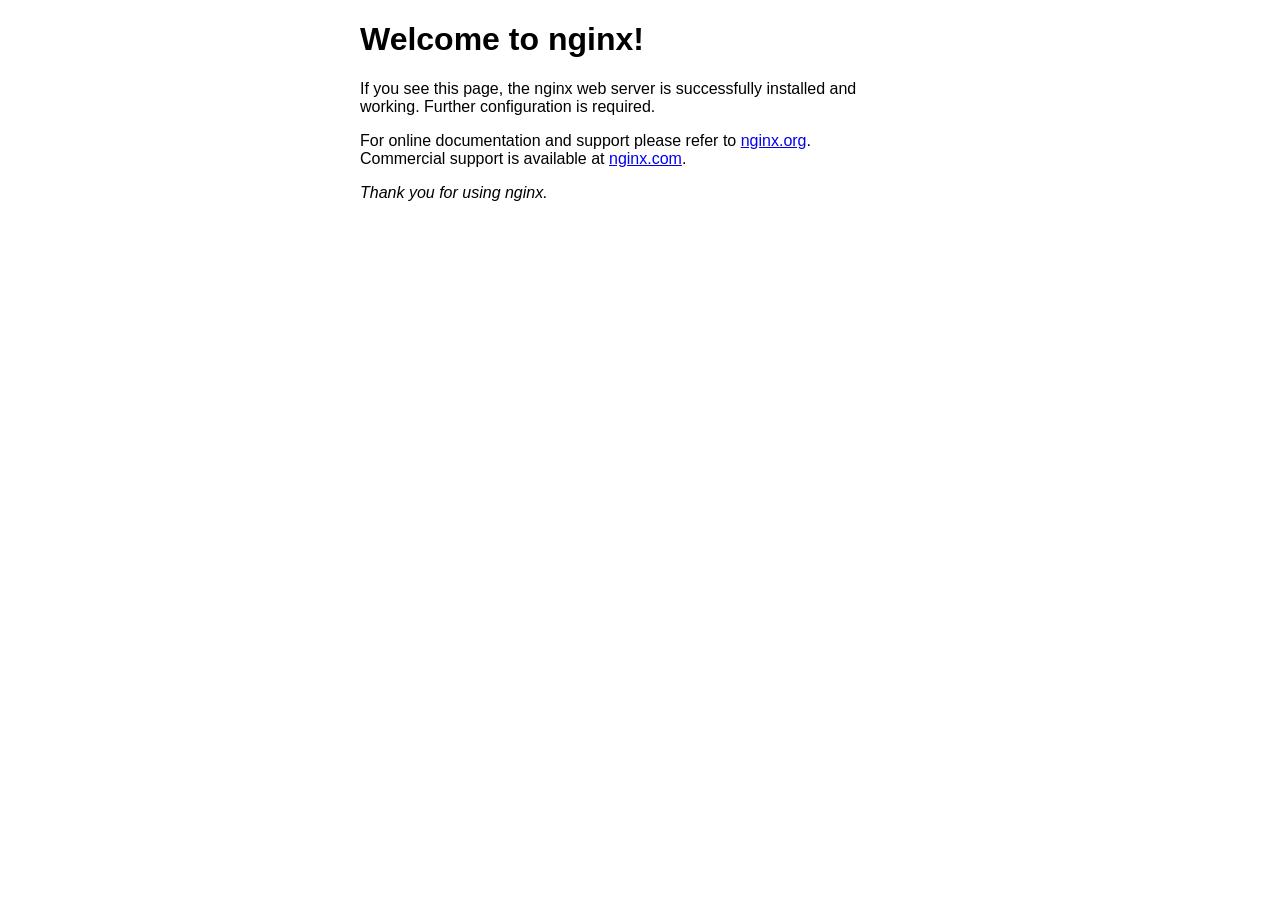
<file: aidp/src/main/resources/nginx-1.18.0/html/index.html>
<!DOCTYPE html>
<html>
<head>
<title>Welcome to nginx!</title>
<style>
    body {
        width: 35em;
        margin: 0 auto;
        font-family: Tahoma, Verdana, Arial, sans-serif;
    }
</style>
</head>
<body>
<h1>Welcome to nginx!</h1>
<p>If you see this page, the nginx web server is successfully installed and
working. Further configuration is required.</p>

<p>For online documentation and support please refer to
<a href="http://nginx.org/">nginx.org</a>.<br/>
Commercial support is available at
<a href="http://nginx.com/">nginx.com</a>.</p>

<p><em>Thank you for using nginx.</em></p>
</body>
</html>
</file>
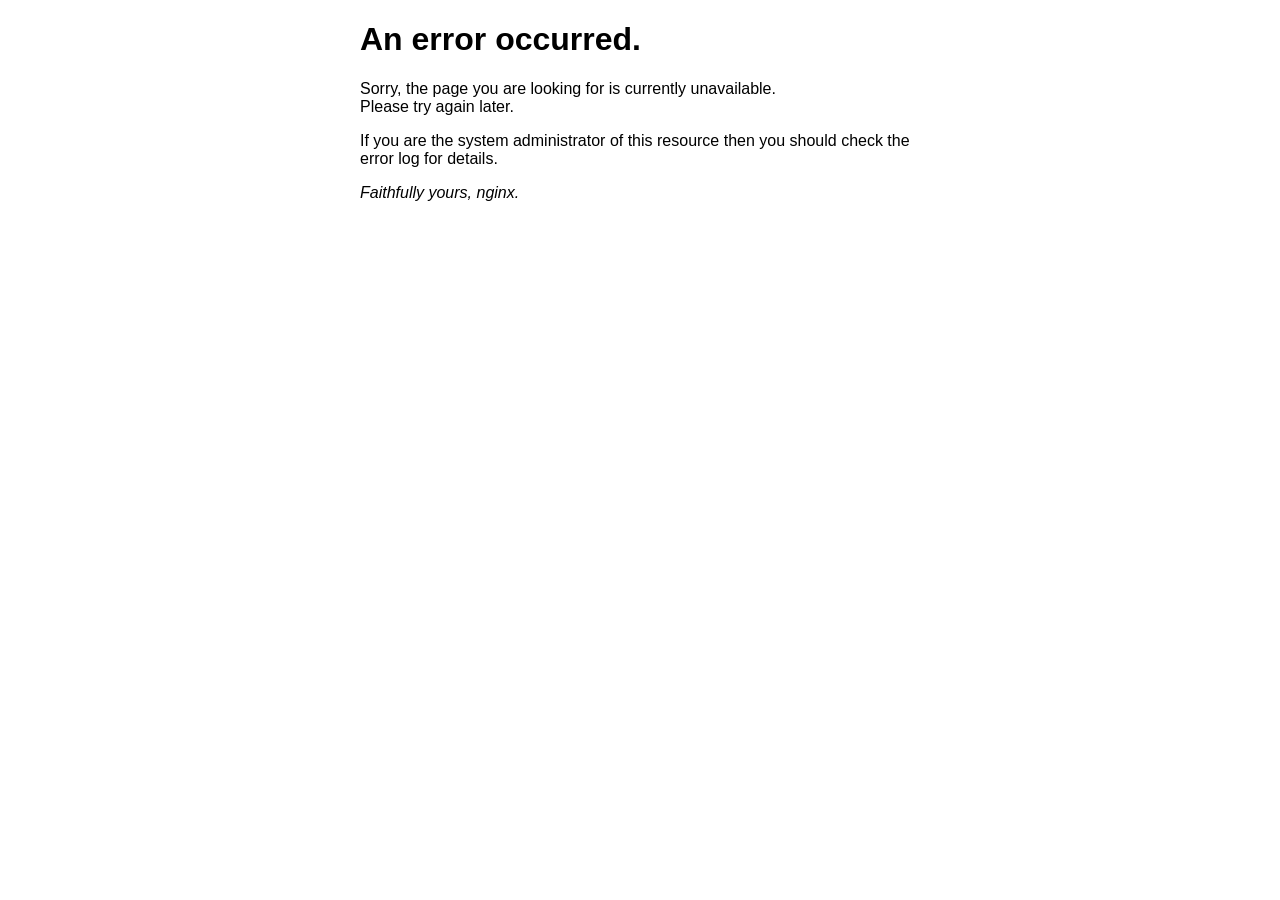
<file: aidp/src/main/resources/nginx-1.18.0/html/50x.html>
<!DOCTYPE html>
<html>
<head>
<title>Error</title>
<style>
    body {
        width: 35em;
        margin: 0 auto;
        font-family: Tahoma, Verdana, Arial, sans-serif;
    }
</style>
</head>
<body>
<h1>An error occurred.</h1>
<p>Sorry, the page you are looking for is currently unavailable.<br/>
Please try again later.</p>
<p>If you are the system administrator of this resource then you should check
the error log for details.</p>
<p><em>Faithfully yours, nginx.</em></p>
</body>
</html>
</file>
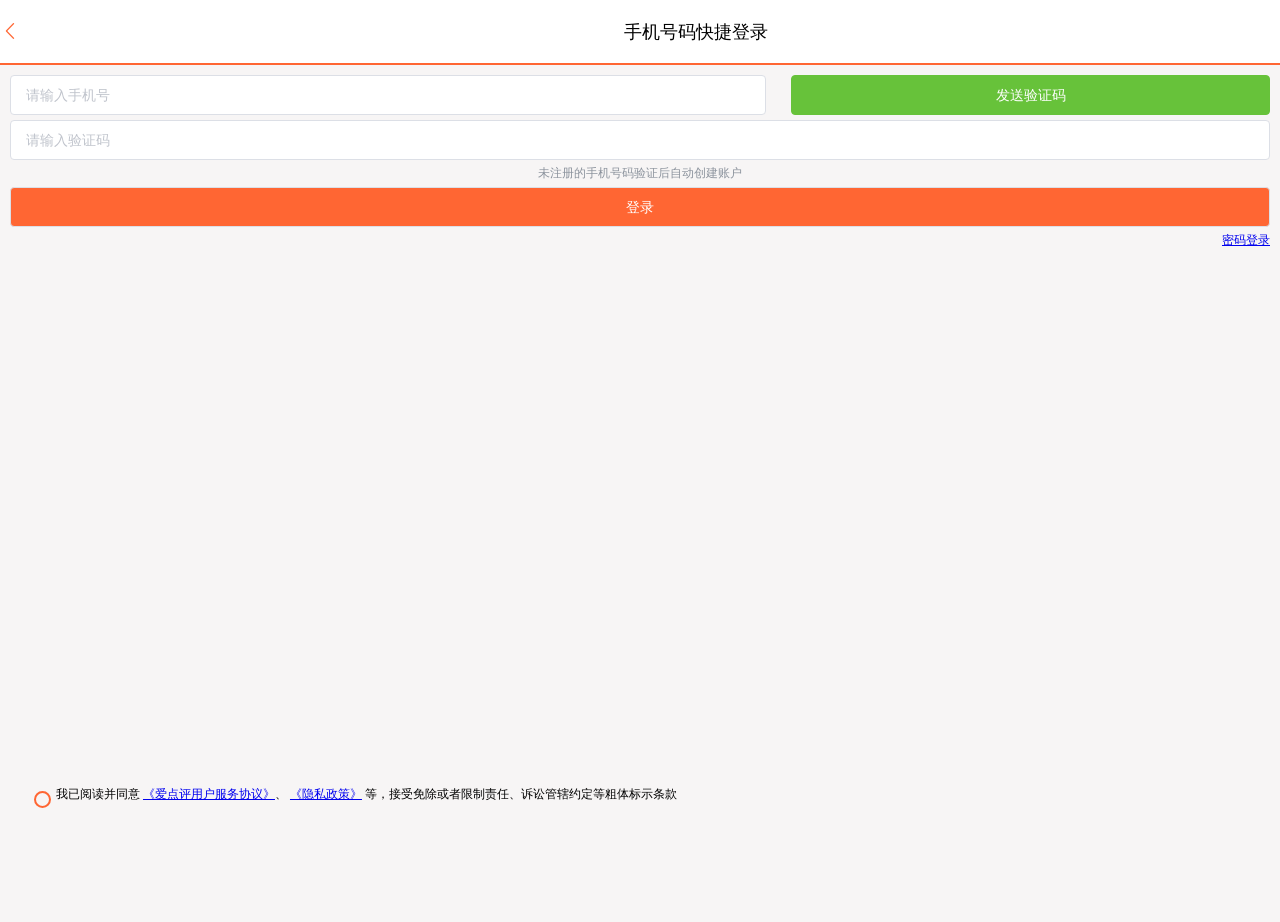
<file: aidp/src/main/resources/nginx-1.18.0/html/aidp/login.html>
<!DOCTYPE html>
<html lang="en">
<head>
  <meta http-equiv="Content-Type" content="text/html; charset=UTF-8">
  <meta name="viewport" content="width=device-width, initial-scale=1, maximum-scale=1, user-scalable=0">
  <title>爱点评</title>
  <link rel="icon" type="image/png" sizes="64x64" href="./imgs/favicon.png">
  <!-- 引入样式 -->
  <link rel="stylesheet" href="./css/element.css">
  <link href="./css/main.css" rel="stylesheet">
  <link href="./css/login.css" rel="stylesheet">

  <style type="text/css">

  </style>
</head>
<body>
<div id="app">
  <div class="login-container">
    <div class="header">
      <div class="header-back-btn" @click="goBack" ><i class="el-icon-arrow-left"></i></div>
      <div class="header-title">手机号码快捷登录&nbsp;&nbsp;&nbsp;</div>
    </div>
    <div class="content">
      <div class="login-form">
        <div style="display: flex; justify-content: space-between">
          <el-input style="width: 60%" placeholder="请输入手机号" v-model="form.phone" >
          </el-input>
          <el-button style="width: 38%" @click="sendCode" type="success" :disabled="disabled">{{codeBtnMsg}}</el-button>
        </div>

        <div style="height: 5px"></div>
        <el-input placeholder="请输入验证码" v-model="form.code">
        </el-input>
        <div style="text-align: center; color: #8c939d;margin: 5px 0">未注册的手机号码验证后自动创建账户</div>
        <el-button @click="login" style="width: 100%; background-color:#f63; color: #fff;">登录</el-button>
        <div style="text-align: right; color:#333333; margin: 5px 0"><a href="/login2.html">密码登录</a></div>
      </div>
      <div class="login-radio">
        <div>
          <input type="radio" name="readed" v-model="radio" value="1">
          <label for="readed"></label>
        </div>
        <div>我已阅读并同意
          <a href="javascript:void(0)">
          《爱点评用户服务协议》</a>、
          <a href="javascript:void(0)">《隐私政策》</a>
          等，接受免除或者限制责任、诉讼管辖约定等粗体标示条款
        </div>
      </div>
    </div>
  </div>
</div>
<script src="./js/vue.js"></script>
<script src="./js/axios.min.js"></script>
<!-- 引入组件库 -->
<script src="./js/element.js"></script>
<script src="./js/common.js"></script>
<script src="./js/footer.js"></script>
<script>

  const app = new Vue({
    el: "#app",
    data: {
      radio: "",
      disabled: false, // 发送短信按钮
      codeBtnMsg: "发送验证码", // 发送短信按钮提示
      form:{
      }
    },
    methods: {
      login(){
        if(!this.radio){
          this.$message.error("请先确认阅读用户协议！");
          return
        }
        if(!this.form.phone || !this.form.code){
          this.$message.error("手机号和验证码不能为空！");
          return
        }
        axios.post("/user/login", this.form)
        .then(({data}) => {
            if(data){
              // 保存登录凭证到本地（localStorage，关闭浏览器后仍保留）
              localStorage.setItem("token", data);
            }
            // 跳转到首页
            location.href = "/index.html"
        })
        .catch(err => this.$message.error(err))
      },
      goBack(){
        history.back();
      },
      sendCode(){
        if (!this.form.phone) {
          this.$message.error("手机号不能为空");
          return;
        }
        // 发送验证码
        axios.post("/user/code?phone="+this.form.phone)
          .then(() => {})
          .catch(err => {
            console.log(err);
            this.$message.error(err)
          });
        // 禁用按钮
        this.disabled = true;
        // 按钮倒计时
        let i = 60;
        this.codeBtnMsg = (i--) + '秒后可重发'
        let taskId = setInterval(() => this.codeBtnMsg = (i--) + '秒后可重发', 1000);
        setTimeout(() => {
          this.disabled = false;
          clearInterval(taskId);
          this.codeBtnMsg = "发送验证码";
        }, 59000)
      }
    }
  })
</script>
</body>
</html>
</file>
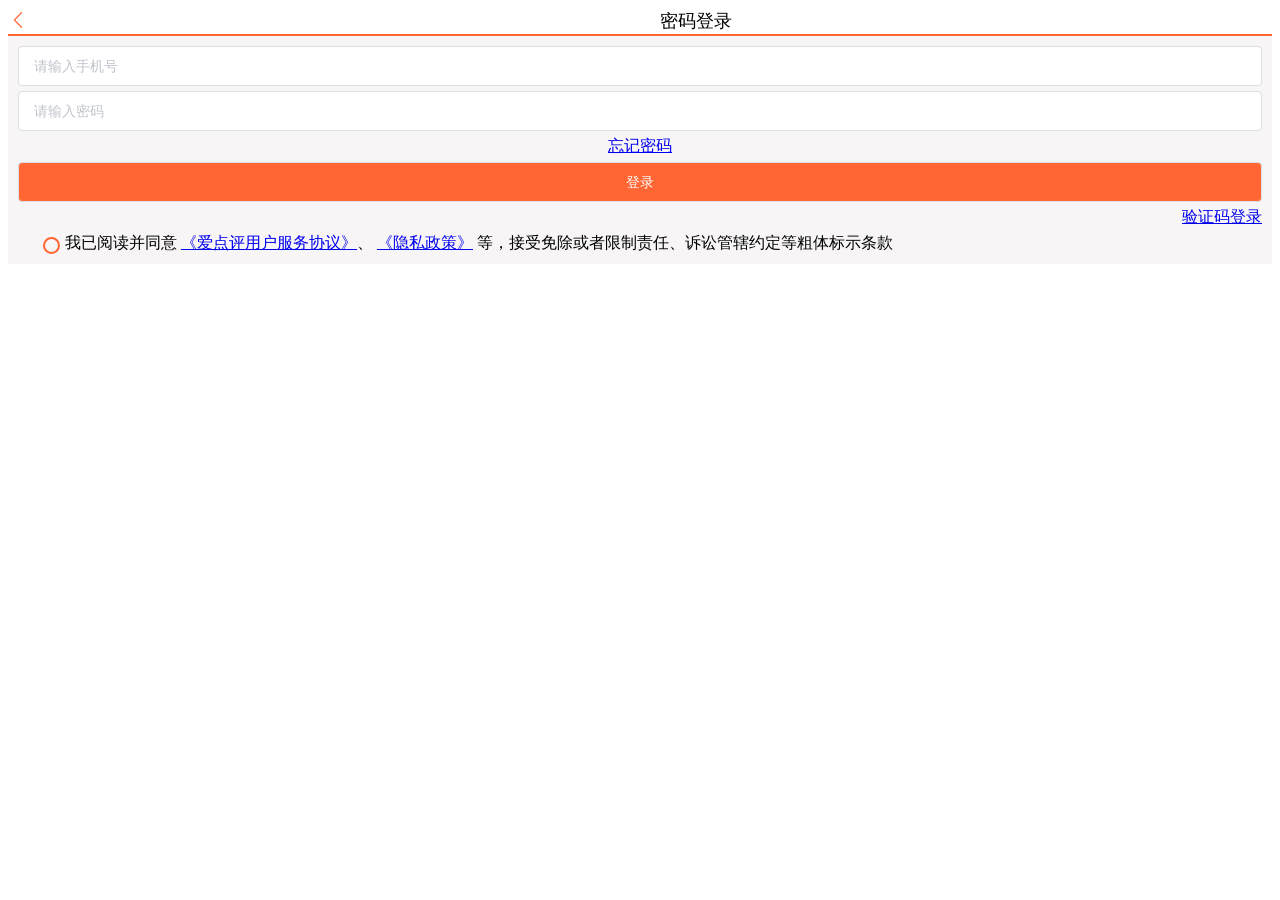
<file: aidp/src/main/resources/nginx-1.18.0/html/aidp/login2.html>
<!DOCTYPE html>
<html lang="en">
<head>
  <meta http-equiv="Content-Type" content="text/html; charset=UTF-8">
  <meta name="viewport" content="width=device-width, initial-scale=1, maximum-scale=1, user-scalable=0">
  <title>爱点评</title>
  <link rel="icon" type="image/png" sizes="64x64" href="./imgs/favicon.png">
  <link href="./css/login.css" rel="stylesheet">
  <!-- 引入样式 -->
  <link rel="stylesheet" href="./css/element.css">

  <style type="text/css">
      .el-radio__input.is-checked .el-radio__inner {
          border-color: #F63;
          background: #F63;
      }
      .el-input__inner:focus {
          border: 1px solid #F63;
      }
  </style>
</head>
<body>
<div id="app">
  <div class="login-container">
    <div class="header">
      <div class="header-back-btn" @click="goBack"><i class="el-icon-arrow-left"></i></div>
      <div class="header-title">密码登录&nbsp;&nbsp;&nbsp;</div>
    </div>
    <div class="content">
      <div class="login-form">
        <el-input placeholder="请输入手机号" v-model="form.phone">
        </el-input>
        <div style="height: 5px"></div>
        <el-input placeholder="请输入密码" v-model="form.password">
        </el-input>
        <div style="text-align: center; color: #8c939d;margin: 5px 0"><a href="javascript:void(0)">忘记密码</a></div>
        <el-button @click="login" style="width: 100%; background-color:#f63; color: #fff;">登录</el-button>
        <div style="text-align: right; color:#333333; margin: 5px 0"><a href="/login.html">验证码登录</a></div>
      </div>
      <div class="login-radio">
        <div>
          <input type="radio" name="readed" v-model="radio" value="1">
          <label for="readed"></label>
        </div>
        <div>我已阅读并同意
          <a href="javascript:void(0)">
          《爱点评用户服务协议》</a>、
          <a href="javascript:void(0)">《隐私政策》</a>
          等，接受免除或者限制责任、诉讼管辖约定等粗体标示条款
        </div>
      </div>
    </div>
  </div>
</div>
<script src="./js/vue.js"></script>
<script src="./js/axios.min.js"></script>
<!-- 引入组件库 -->
<script src="./js/element.js"></script>
<script src="./js/common.js"></script>
<script>

  const app = new Vue({
    el: "#app",
    data: {
      radio: "",
      form:{
      }
    },
    methods: {
      login(){
        if(!this.radio){
          this.$message.error("请先确认阅读用户协议！");
          return;
        }
        axios.post("/user/login", this.form)
          .then(({data}) => {
            if(data){
              // 保存用户信息到session
              localStorage.setItem("token", data);
            }
            // 跳转到首页
            location.href = "/info.html"
          })
          .catch(err => this.$message.error(err))
      },
      goBack(){
        history.back();
      }
    }
  })
</script>
</body>
</html>
</file>
<file: aidp/src/main/resources/nginx-1.18.0/html/aidp/css/element.css>
@charset "UTF-8";.el-pagination--small .arrow.disabled,.el-table .hidden-columns,.el-table td.is-hidden>*,.el-table th.is-hidden>*,.el-table--hidden{visibility:hidden}.el-dropdown .el-dropdown-selfdefine:focus:active,.el-dropdown .el-dropdown-selfdefine:focus:not(.focusing),.el-message__closeBtn:focus,.el-message__content:focus,.el-popover:focus,.el-popover:focus:active,.el-popover__reference:focus:hover,.el-popover__reference:focus:not(.focusing),.el-rate:active,.el-rate:focus,.el-tooltip:focus:hover,.el-tooltip:focus:not(.focusing),.el-upload-list__item.is-success:active,.el-upload-list__item.is-success:not(.focusing):focus{outline-width:0}.el-input__suffix,.el-tree.is-dragging .el-tree-node__content *{pointer-events:none}@font-face{font-family:element-icons;src:url(fonts/element-icons.woff) format("woff"),url(fonts/element-icons.ttf) format("truetype");font-weight:400;font-display:"auto";font-style:normal}[class*=" el-icon-"],[class^=el-icon-]{font-family:element-icons!important;speak:none;font-style:normal;font-weight:400;font-variant:normal;text-transform:none;line-height:1;vertical-align:baseline;display:inline-block;-webkit-font-smoothing:antialiased;-moz-osx-font-smoothing:grayscale}.el-icon-ice-cream-round:before{content:"\e6a0"}.el-icon-ice-cream-square:before{content:"\e6a3"}.el-icon-lollipop:before{content:"\e6a4"}.el-icon-potato-strips:before{content:"\e6a5"}.el-icon-milk-tea:before{content:"\e6a6"}.el-icon-ice-drink:before{content:"\e6a7"}.el-icon-ice-tea:before{content:"\e6a9"}.el-icon-coffee:before{content:"\e6aa"}.el-icon-orange:before{content:"\e6ab"}.el-icon-pear:before{content:"\e6ac"}.el-icon-apple:before{content:"\e6ad"}.el-icon-cherry:before{content:"\e6ae"}.el-icon-watermelon:before{content:"\e6af"}.el-icon-grape:before{content:"\e6b0"}.el-icon-refrigerator:before{content:"\e6b1"}.el-icon-goblet-square-full:before{content:"\e6b2"}.el-icon-goblet-square:before{content:"\e6b3"}.el-icon-goblet-full:before{content:"\e6b4"}.el-icon-goblet:before{content:"\e6b5"}.el-icon-cold-drink:before{content:"\e6b6"}.el-icon-coffee-cup:before{content:"\e6b8"}.el-icon-water-cup:before{content:"\e6b9"}.el-icon-hot-water:before{content:"\e6ba"}.el-icon-ice-cream:before{content:"\e6bb"}.el-icon-dessert:before{content:"\e6bc"}.el-icon-sugar:before{content:"\e6bd"}.el-icon-tableware:before{content:"\e6be"}.el-icon-burger:before{content:"\e6bf"}.el-icon-knife-fork:before{content:"\e6c1"}.el-icon-fork-spoon:before{content:"\e6c2"}.el-icon-chicken:before{content:"\e6c3"}.el-icon-food:before{content:"\e6c4"}.el-icon-dish-1:before{content:"\e6c5"}.el-icon-dish:before{content:"\e6c6"}.el-icon-moon-night:before{content:"\e6ee"}.el-icon-moon:before{content:"\e6f0"}.el-icon-cloudy-and-sunny:before{content:"\e6f1"}.el-icon-partly-cloudy:before{content:"\e6f2"}.el-icon-cloudy:before{content:"\e6f3"}.el-icon-sunny:before{content:"\e6f6"}.el-icon-sunset:before{content:"\e6f7"}.el-icon-sunrise-1:before{content:"\e6f8"}.el-icon-sunrise:before{content:"\e6f9"}.el-icon-heavy-rain:before{content:"\e6fa"}.el-icon-lightning:before{content:"\e6fb"}.el-icon-light-rain:before{content:"\e6fc"}.el-icon-wind-power:before{content:"\e6fd"}.el-icon-baseball:before{content:"\e712"}.el-icon-soccer:before{content:"\e713"}.el-icon-football:before{content:"\e715"}.el-icon-basketball:before{content:"\e716"}.el-icon-ship:before{content:"\e73f"}.el-icon-truck:before{content:"\e740"}.el-icon-bicycle:before{content:"\e741"}.el-icon-mobile-phone:before{content:"\e6d3"}.el-icon-service:before{content:"\e6d4"}.el-icon-key:before{content:"\e6e2"}.el-icon-unlock:before{content:"\e6e4"}.el-icon-lock:before{content:"\e6e5"}.el-icon-watch:before{content:"\e6fe"}.el-icon-watch-1:before{content:"\e6ff"}.el-icon-timer:before{content:"\e702"}.el-icon-alarm-clock:before{content:"\e703"}.el-icon-map-location:before{content:"\e704"}.el-icon-delete-location:before{content:"\e705"}.el-icon-add-location:before{content:"\e706"}.el-icon-location-information:before{content:"\e707"}.el-icon-location-outline:before{content:"\e708"}.el-icon-location:before{content:"\e79e"}.el-icon-place:before{content:"\e709"}.el-icon-discover:before{content:"\e70a"}.el-icon-first-aid-kit:before{content:"\e70b"}.el-icon-trophy-1:before{content:"\e70c"}.el-icon-trophy:before{content:"\e70d"}.el-icon-medal:before{content:"\e70e"}.el-icon-medal-1:before{content:"\e70f"}.el-icon-stopwatch:before{content:"\e710"}.el-icon-mic:before{content:"\e711"}.el-icon-copy-document:before{content:"\e718"}.el-icon-full-screen:before{content:"\e719"}.el-icon-switch-button:before{content:"\e71b"}.el-icon-aim:before{content:"\e71c"}.el-icon-crop:before{content:"\e71d"}.el-icon-odometer:before{content:"\e71e"}.el-icon-time:before{content:"\e71f"}.el-icon-bangzhu:before{content:"\e724"}.el-icon-close-notification:before{content:"\e726"}.el-icon-microphone:before{content:"\e727"}.el-icon-turn-off-microphone:before{content:"\e728"}.el-icon-position:before{content:"\e729"}.el-icon-postcard:before{content:"\e72a"}.el-icon-message:before{content:"\e72b"}.el-icon-chat-line-square:before{content:"\e72d"}.el-icon-chat-dot-square:before{content:"\e72e"}.el-icon-chat-dot-round:before{content:"\e72f"}.el-icon-chat-square:before{content:"\e730"}.el-icon-chat-line-round:before{content:"\e731"}.el-icon-chat-round:before{content:"\e732"}.el-icon-set-up:before{content:"\e733"}.el-icon-turn-off:before{content:"\e734"}.el-icon-open:before{content:"\e735"}.el-icon-connection:before{content:"\e736"}.el-icon-link:before{content:"\e737"}.el-icon-cpu:before{content:"\e738"}.el-icon-thumb:before{content:"\e739"}.el-icon-female:before{content:"\e73a"}.el-icon-male:before{content:"\e73b"}.el-icon-guide:before{content:"\e73c"}.el-icon-news:before{content:"\e73e"}.el-icon-price-tag:before{content:"\e744"}.el-icon-discount:before{content:"\e745"}.el-icon-wallet:before{content:"\e747"}.el-icon-coin:before{content:"\e748"}.el-icon-money:before{content:"\e749"}.el-icon-bank-card:before{content:"\e74a"}.el-icon-box:before{content:"\e74b"}.el-icon-present:before{content:"\e74c"}.el-icon-sell:before{content:"\e6d5"}.el-icon-sold-out:before{content:"\e6d6"}.el-icon-shopping-bag-2:before{content:"\e74d"}.el-icon-shopping-bag-1:before{content:"\e74e"}.el-icon-shopping-cart-2:before{content:"\e74f"}.el-icon-shopping-cart-1:before{content:"\e750"}.el-icon-shopping-cart-full:before{content:"\e751"}.el-icon-smoking:before{content:"\e752"}.el-icon-no-smoking:before{content:"\e753"}.el-icon-house:before{content:"\e754"}.el-icon-table-lamp:before{content:"\e755"}.el-icon-school:before{content:"\e756"}.el-icon-office-building:before{content:"\e757"}.el-icon-toilet-paper:before{content:"\e758"}.el-icon-notebook-2:before{content:"\e759"}.el-icon-notebook-1:before{content:"\e75a"}.el-icon-files:before{content:"\e75b"}.el-icon-collection:before{content:"\e75c"}.el-icon-receiving:before{content:"\e75d"}.el-icon-suitcase-1:before{content:"\e760"}.el-icon-suitcase:before{content:"\e761"}.el-icon-film:before{content:"\e763"}.el-icon-collection-tag:before{content:"\e765"}.el-icon-data-analysis:before{content:"\e766"}.el-icon-pie-chart:before{content:"\e767"}.el-icon-data-board:before{content:"\e768"}.el-icon-data-line:before{content:"\e76d"}.el-icon-reading:before{content:"\e769"}.el-icon-magic-stick:before{content:"\e76a"}.el-icon-coordinate:before{content:"\e76b"}.el-icon-mouse:before{content:"\e76c"}.el-icon-brush:before{content:"\e76e"}.el-icon-headset:before{content:"\e76f"}.el-icon-umbrella:before{content:"\e770"}.el-icon-scissors:before{content:"\e771"}.el-icon-mobile:before{content:"\e773"}.el-icon-attract:before{content:"\e774"}.el-icon-monitor:before{content:"\e775"}.el-icon-search:before{content:"\e778"}.el-icon-takeaway-box:before{content:"\e77a"}.el-icon-paperclip:before{content:"\e77d"}.el-icon-printer:before{content:"\e77e"}.el-icon-document-add:before{content:"\e782"}.el-icon-document:before{content:"\e785"}.el-icon-document-checked:before{content:"\e786"}.el-icon-document-copy:before{content:"\e787"}.el-icon-document-delete:before{content:"\e788"}.el-icon-document-remove:before{content:"\e789"}.el-icon-tickets:before{content:"\e78b"}.el-icon-folder-checked:before{content:"\e77f"}.el-icon-folder-delete:before{content:"\e780"}.el-icon-folder-remove:before{content:"\e781"}.el-icon-folder-add:before{content:"\e783"}.el-icon-folder-opened:before{content:"\e784"}.el-icon-folder:before{content:"\e78a"}.el-icon-edit-outline:before{content:"\e764"}.el-icon-edit:before{content:"\e78c"}.el-icon-date:before{content:"\e78e"}.el-icon-c-scale-to-original:before{content:"\e7c6"}.el-icon-view:before{content:"\e6ce"}.el-icon-loading:before{content:"\e6cf"}.el-icon-rank:before{content:"\e6d1"}.el-icon-sort-down:before{content:"\e7c4"}.el-icon-sort-up:before{content:"\e7c5"}.el-icon-sort:before{content:"\e6d2"}.el-icon-finished:before{content:"\e6cd"}.el-icon-refresh-left:before{content:"\e6c7"}.el-icon-refresh-right:before{content:"\e6c8"}.el-icon-refresh:before{content:"\e6d0"}.el-icon-video-play:before{content:"\e7c0"}.el-icon-video-pause:before{content:"\e7c1"}.el-icon-d-arrow-right:before{content:"\e6dc"}.el-icon-d-arrow-left:before{content:"\e6dd"}.el-icon-arrow-up:before{content:"\e6e1"}.el-icon-arrow-down:before{content:"\e6df"}.el-icon-arrow-right:before{content:"\e6e0"}.el-icon-arrow-left:before{content:"\e6de"}.el-icon-top-right:before{content:"\e6e7"}.el-icon-top-left:before{content:"\e6e8"}.el-icon-top:before{content:"\e6e6"}.el-icon-bottom:before{content:"\e6eb"}.el-icon-right:before{content:"\e6e9"}.el-icon-back:before{content:"\e6ea"}.el-icon-bottom-right:before{content:"\e6ec"}.el-icon-bottom-left:before{content:"\e6ed"}.el-icon-caret-top:before{content:"\e78f"}.el-icon-caret-bottom:before{content:"\e790"}.el-icon-caret-right:before{content:"\e791"}.el-icon-caret-left:before{content:"\e792"}.el-icon-d-caret:before{content:"\e79a"}.el-icon-share:before{content:"\e793"}.el-icon-menu:before{content:"\e798"}.el-icon-s-grid:before{content:"\e7a6"}.el-icon-s-check:before{content:"\e7a7"}.el-icon-s-data:before{content:"\e7a8"}.el-icon-s-opportunity:before{content:"\e7aa"}.el-icon-s-custom:before{content:"\e7ab"}.el-icon-s-claim:before{content:"\e7ad"}.el-icon-s-finance:before{content:"\e7ae"}.el-icon-s-comment:before{content:"\e7af"}.el-icon-s-flag:before{content:"\e7b0"}.el-icon-s-marketing:before{content:"\e7b1"}.el-icon-s-shop:before{content:"\e7b4"}.el-icon-s-open:before{content:"\e7b5"}.el-icon-s-management:before{content:"\e7b6"}.el-icon-s-ticket:before{content:"\e7b7"}.el-icon-s-release:before{content:"\e7b8"}.el-icon-s-home:before{content:"\e7b9"}.el-icon-s-promotion:before{content:"\e7ba"}.el-icon-s-operation:before{content:"\e7bb"}.el-icon-s-unfold:before{content:"\e7bc"}.el-icon-s-fold:before{content:"\e7a9"}.el-icon-s-platform:before{content:"\e7bd"}.el-icon-s-order:before{content:"\e7be"}.el-icon-s-cooperation:before{content:"\e7bf"}.el-icon-bell:before{content:"\e725"}.el-icon-message-solid:before{content:"\e799"}.el-icon-video-camera:before{content:"\e772"}.el-icon-video-camera-solid:before{content:"\e796"}.el-icon-camera:before{content:"\e779"}.el-icon-camera-solid:before{content:"\e79b"}.el-icon-download:before{content:"\e77c"}.el-icon-upload2:before{content:"\e77b"}.el-icon-upload:before{content:"\e7c3"}.el-icon-picture-outline-round:before{content:"\e75f"}.el-icon-picture-outline:before{content:"\e75e"}.el-icon-picture:before{content:"\e79f"}.el-icon-close:before{content:"\e6db"}.el-icon-check:before{content:"\e6da"}.el-icon-plus:before{content:"\e6d9"}.el-icon-minus:before{content:"\e6d8"}.el-icon-help:before{content:"\e73d"}.el-icon-s-help:before{content:"\e7b3"}.el-icon-circle-close:before{content:"\e78d"}.el-icon-circle-check:before{content:"\e720"}.el-icon-circle-plus-outline:before{content:"\e723"}.el-icon-remove-outline:before{content:"\e722"}.el-icon-zoom-out:before{content:"\e776"}.el-icon-zoom-in:before{content:"\e777"}.el-icon-error:before{content:"\e79d"}.el-icon-success:before{content:"\e79c"}.el-icon-circle-plus:before{content:"\e7a0"}.el-icon-remove:before{content:"\e7a2"}.el-icon-info:before{content:"\e7a1"}.el-icon-question:before{content:"\e7a4"}.el-icon-warning-outline:before{content:"\e6c9"}.el-icon-warning:before{content:"\e7a3"}.el-icon-goods:before{content:"\e7c2"}.el-icon-s-goods:before{content:"\e7b2"}.el-icon-star-off:before{content:"\e717"}.el-icon-star-on:before{content:"\e797"}.el-icon-more-outline:before{content:"\e6cc"}.el-icon-more:before{content:"\e794"}.el-icon-phone-outline:before{content:"\e6cb"}.el-icon-phone:before{content:"\e795"}.el-icon-user:before{content:"\e6e3"}.el-icon-user-solid:before{content:"\e7a5"}.el-icon-setting:before{content:"\e6ca"}.el-icon-s-tools:before{content:"\e7ac"}.el-icon-delete:before{content:"\e6d7"}.el-icon-delete-solid:before{content:"\e7c9"}.el-icon-eleme:before{content:"\e7c7"}.el-icon-platform-eleme:before{content:"\e7ca"}.el-icon-loading{-webkit-animation:rotating 2s linear infinite;animation:rotating 2s linear infinite}.el-icon--right{margin-left:5px}.el-icon--left{margin-right:5px}@-webkit-keyframes rotating{0%{-webkit-transform:rotateZ(0);transform:rotateZ(0)}100%{-webkit-transform:rotateZ(360deg);transform:rotateZ(360deg)}}@keyframes rotating{0%{-webkit-transform:rotateZ(0);transform:rotateZ(0)}100%{-webkit-transform:rotateZ(360deg);transform:rotateZ(360deg)}}.el-pagination{white-space:nowrap;padding:2px 5px;color:#303133;font-weight:700}.el-pagination::after,.el-pagination::before{display:table;content:""}.el-pagination::after{clear:both}.el-pagination button,.el-pagination span:not([class*=suffix]){display:inline-block;font-size:13px;min-width:35.5px;height:28px;line-height:28px;vertical-align:top;-webkit-box-sizing:border-box;box-sizing:border-box}.el-pagination .el-input__inner{text-align:center;-moz-appearance:textfield;line-height:normal}.el-pagination .el-input__suffix{right:0;-webkit-transform:scale(.8);transform:scale(.8)}.el-pagination .el-select .el-input{width:100px;margin:0 5px}.el-pagination .el-select .el-input .el-input__inner{padding-right:25px;border-radius:3px}.el-pagination button{border:none;padding:0 6px;background:0 0}.el-pagination button:focus{outline:0}.el-pagination button:hover{color:#FF6633}.el-pagination button:disabled{color:#C0C4CC;background-color:#FFF;cursor:not-allowed}.el-pagination .btn-next,.el-pagination .btn-prev{background:center center no-repeat #FFF;background-size:16px;cursor:pointer;margin:0;color:#303133}.el-pagination .btn-next .el-icon,.el-pagination .btn-prev .el-icon{display:block;font-size:12px;font-weight:700}.el-pagination .btn-prev{padding-right:12px}.el-pagination .btn-next{padding-left:12px}.el-pagination .el-pager li.disabled{color:#C0C4CC;cursor:not-allowed}.el-pager li,.el-pager li.btn-quicknext:hover,.el-pager li.btn-quickprev:hover{cursor:pointer}.el-pagination--small .btn-next,.el-pagination--small .btn-prev,.el-pagination--small .el-pager li,.el-pagination--small .el-pager li.btn-quicknext,.el-pagination--small .el-pager li.btn-quickprev,.el-pagination--small .el-pager li:last-child{border-color:transparent;font-size:12px;line-height:22px;height:22px;min-width:22px}.el-pagination--small .more::before,.el-pagination--small li.more::before{line-height:24px}.el-pagination--small button,.el-pagination--small span:not([class*=suffix]){height:22px;line-height:22px}.el-pagination--small .el-pagination__editor,.el-pagination--small .el-pagination__editor.el-input .el-input__inner{height:22px}.el-pagination__sizes{margin:0 10px 0 0;font-weight:400;color:#606266}.el-pagination__sizes .el-input .el-input__inner{font-size:13px;padding-left:8px}.el-pagination__sizes .el-input .el-input__inner:hover{border-color:#FF6633}.el-pagination__total{margin-right:10px;font-weight:400;color:#606266}.el-pagination__jump{margin-left:24px;font-weight:400;color:#606266}.el-pagination__jump .el-input__inner{padding:0 3px}.el-pagination__rightwrapper{float:right}.el-pagination__editor{line-height:18px;padding:0 2px;height:28px;text-align:center;margin:0 2px;-webkit-box-sizing:border-box;box-sizing:border-box;border-radius:3px}.el-pager,.el-pagination.is-background .btn-next,.el-pagination.is-background .btn-prev{padding:0}.el-pagination__editor.el-input{width:50px}.el-pagination__editor.el-input .el-input__inner{height:28px}.el-pagination__editor .el-input__inner::-webkit-inner-spin-button,.el-pagination__editor .el-input__inner::-webkit-outer-spin-button{-webkit-appearance:none;margin:0}.el-pagination.is-background .btn-next,.el-pagination.is-background .btn-prev,.el-pagination.is-background .el-pager li{margin:0 5px;background-color:#f4f4f5;color:#606266;min-width:30px;border-radius:2px}.el-pagination.is-background .btn-next.disabled,.el-pagination.is-background .btn-next:disabled,.el-pagination.is-background .btn-prev.disabled,.el-pagination.is-background .btn-prev:disabled,.el-pagination.is-background .el-pager li.disabled{color:#C0C4CC}.el-pagination.is-background .el-pager li:not(.disabled):hover{color:#FF6633}.el-pagination.is-background .el-pager li:not(.disabled).active{background-color:#FF6633;color:#FFF}.el-dialog,.el-pager li{background:#FFF;-webkit-box-sizing:border-box}.el-pagination.is-background.el-pagination--small .btn-next,.el-pagination.is-background.el-pagination--small .btn-prev,.el-pagination.is-background.el-pagination--small .el-pager li{margin:0 3px;min-width:22px}.el-pager,.el-pager li{vertical-align:top;margin:0;display:inline-block}.el-pager{-webkit-user-select:none;-moz-user-select:none;-ms-user-select:none;user-select:none;list-style:none;font-size:0}.el-date-table,.el-table th{-webkit-user-select:none;-moz-user-select:none}.el-pager .more::before{line-height:30px}.el-pager li{padding:0 4px;font-size:13px;min-width:35.5px;height:28px;line-height:28px;box-sizing:border-box;text-align:center}.el-menu--collapse .el-menu .el-submenu,.el-menu--popup{min-width:200px}.el-pager li.btn-quicknext,.el-pager li.btn-quickprev{line-height:28px;color:#303133}.el-pager li.btn-quicknext.disabled,.el-pager li.btn-quickprev.disabled{color:#C0C4CC}.el-pager li.active+li{border-left:0}.el-pager li:hover{color:#FF6633}.el-pager li.active{color:#FF6633;cursor:default}@-webkit-keyframes v-modal-in{0%{opacity:0}}@-webkit-keyframes v-modal-out{100%{opacity:0}}.el-dialog{position:relative;margin:0 auto 50px;border-radius:2px;-webkit-box-shadow:0 1px 3px rgba(0,0,0,.3);box-shadow:0 1px 3px rgba(0,0,0,.3);box-sizing:border-box;width:50%}.el-dialog.is-fullscreen{width:100%;margin-top:0;margin-bottom:0;height:100%;overflow:auto}.el-dialog__wrapper{position:fixed;top:0;right:0;bottom:0;left:0;overflow:auto;margin:0}.el-dialog__header{padding:20px 20px 10px}.el-dialog__headerbtn{position:absolute;top:20px;right:20px;padding:0;background:0 0;border:none;outline:0;cursor:pointer;font-size:16px}.el-dialog__headerbtn .el-dialog__close{color:#909399}.el-dialog__headerbtn:focus .el-dialog__close,.el-dialog__headerbtn:hover .el-dialog__close{color:#FF6633}.el-dialog__title{line-height:24px;font-size:18px;color:#303133}.el-dialog__body{padding:30px 20px;color:#606266;font-size:14px;word-break:break-all}.el-dialog__footer{padding:10px 20px 20px;text-align:right;-webkit-box-sizing:border-box;box-sizing:border-box}.el-dialog--center{text-align:center}.el-dialog--center .el-dialog__body{text-align:initial;padding:25px 25px 30px}.el-dialog--center .el-dialog__footer{text-align:inherit}.dialog-fade-enter-active{-webkit-animation:dialog-fade-in .3s;animation:dialog-fade-in .3s}.dialog-fade-leave-active{-webkit-animation:dialog-fade-out .3s;animation:dialog-fade-out .3s}@-webkit-keyframes dialog-fade-in{0%{-webkit-transform:translate3d(0,-20px,0);transform:translate3d(0,-20px,0);opacity:0}100%{-webkit-transform:translate3d(0,0,0);transform:translate3d(0,0,0);opacity:1}}@keyframes dialog-fade-in{0%{-webkit-transform:translate3d(0,-20px,0);transform:translate3d(0,-20px,0);opacity:0}100%{-webkit-transform:translate3d(0,0,0);transform:translate3d(0,0,0);opacity:1}}@-webkit-keyframes dialog-fade-out{0%{-webkit-transform:translate3d(0,0,0);transform:translate3d(0,0,0);opacity:1}100%{-webkit-transform:translate3d(0,-20px,0);transform:translate3d(0,-20px,0);opacity:0}}@keyframes dialog-fade-out{0%{-webkit-transform:translate3d(0,0,0);transform:translate3d(0,0,0);opacity:1}100%{-webkit-transform:translate3d(0,-20px,0);transform:translate3d(0,-20px,0);opacity:0}}.el-autocomplete{position:relative;display:inline-block}.el-autocomplete-suggestion{margin:5px 0;-webkit-box-shadow:0 2px 12px 0 rgba(0,0,0,.1);box-shadow:0 2px 12px 0 rgba(0,0,0,.1);border-radius:4px;border:1px solid #E4E7ED;-webkit-box-sizing:border-box;box-sizing:border-box;background-color:#FFF}.el-dropdown-menu,.el-menu--collapse .el-submenu .el-menu{z-index:10;-webkit-box-shadow:0 2px 12px 0 rgba(0,0,0,.1)}.el-autocomplete-suggestion__wrap{max-height:280px;padding:10px 0;-webkit-box-sizing:border-box;box-sizing:border-box}.el-autocomplete-suggestion__list{margin:0;padding:0}.el-autocomplete-suggestion li{padding:0 20px;margin:0;line-height:34px;cursor:pointer;color:#606266;font-size:14px;list-style:none;white-space:nowrap;overflow:hidden;text-overflow:ellipsis}.el-autocomplete-suggestion li.highlighted,.el-autocomplete-suggestion li:hover{background-color:#F5F7FA}.el-autocomplete-suggestion li.divider{margin-top:6px;border-top:1px solid #000}.el-autocomplete-suggestion li.divider:last-child{margin-bottom:-6px}.el-autocomplete-suggestion.is-loading li{text-align:center;height:100px;line-height:100px;font-size:20px;color:#999}.el-autocomplete-suggestion.is-loading li::after{display:inline-block;content:"";height:100%;vertical-align:middle}.el-autocomplete-suggestion.is-loading li:hover{background-color:#FFF}.el-autocomplete-suggestion.is-loading .el-icon-loading{vertical-align:middle}.el-dropdown{display:inline-block;position:relative;color:#606266;font-size:14px}.el-dropdown .el-button-group{display:block}.el-dropdown .el-button-group .el-button{float:none}.el-dropdown .el-dropdown__caret-button{padding-left:5px;padding-right:5px;position:relative;border-left:none}.el-dropdown .el-dropdown__caret-button::before{content:'';position:absolute;display:block;width:1px;top:5px;bottom:5px;left:0;background:rgba(255,255,255,.5)}.el-dropdown .el-dropdown__caret-button.el-button--default::before{background:rgba(220,223,230,.5)}.el-dropdown .el-dropdown__caret-button:hover::before{top:0;bottom:0}.el-dropdown .el-dropdown__caret-button .el-dropdown__icon{padding-left:0}.el-dropdown__icon{font-size:12px;margin:0 3px}.el-dropdown-menu{position:absolute;top:0;left:0;padding:10px 0;margin:5px 0;background-color:#FFF;border:1px solid #EBEEF5;border-radius:4px;box-shadow:0 2px 12px 0 rgba(0,0,0,.1)}.el-dropdown-menu__item{list-style:none;line-height:36px;padding:0 20px;margin:0;font-size:14px;color:#606266;cursor:pointer;outline:0}.el-dropdown-menu__item:focus,.el-dropdown-menu__item:not(.is-disabled):hover{background-color:#ecf5ff;color:#66b1ff}.el-dropdown-menu__item i{margin-right:5px}.el-dropdown-menu__item--divided{position:relative;margin-top:6px;border-top:1px solid #EBEEF5}.el-dropdown-menu__item--divided:before{content:'';height:6px;display:block;margin:0 -20px;background-color:#FFF}.el-dropdown-menu__item.is-disabled{cursor:default;color:#bbb;pointer-events:none}.el-dropdown-menu--medium{padding:6px 0}.el-dropdown-menu--medium .el-dropdown-menu__item{line-height:30px;padding:0 17px;font-size:14px}.el-dropdown-menu--medium .el-dropdown-menu__item.el-dropdown-menu__item--divided{margin-top:6px}.el-dropdown-menu--medium .el-dropdown-menu__item.el-dropdown-menu__item--divided:before{height:6px;margin:0 -17px}.el-dropdown-menu--small{padding:6px 0}.el-dropdown-menu--small .el-dropdown-menu__item{line-height:27px;padding:0 15px;font-size:13px}.el-dropdown-menu--small .el-dropdown-menu__item.el-dropdown-menu__item--divided{margin-top:4px}.el-dropdown-menu--small .el-dropdown-menu__item.el-dropdown-menu__item--divided:before{height:4px;margin:0 -15px}.el-dropdown-menu--mini{padding:3px 0}.el-dropdown-menu--mini .el-dropdown-menu__item{line-height:24px;padding:0 10px;font-size:12px}.el-dropdown-menu--mini .el-dropdown-menu__item.el-dropdown-menu__item--divided{margin-top:3px}.el-dropdown-menu--mini .el-dropdown-menu__item.el-dropdown-menu__item--divided:before{height:3px;margin:0 -10px}.el-menu{border-right:solid 1px #e6e6e6;list-style:none;position:relative;margin:0;padding-left:0;background-color:#FFF}.el-menu--horizontal>.el-menu-item:not(.is-disabled):focus,.el-menu--horizontal>.el-menu-item:not(.is-disabled):hover,.el-menu--horizontal>.el-submenu .el-submenu__title:hover{background-color:#fff}.el-menu::after,.el-menu::before{display:table;content:""}.el-menu::after{clear:both}.el-menu.el-menu--horizontal{border-bottom:solid 1px #e6e6e6}.el-menu--horizontal{border-right:none}.el-menu--horizontal>.el-menu-item{float:left;height:60px;line-height:60px;margin:0;border-bottom:2px solid transparent;color:#909399}.el-menu--horizontal>.el-menu-item a,.el-menu--horizontal>.el-menu-item a:hover{color:inherit}.el-menu--horizontal>.el-submenu{float:left}.el-menu--horizontal>.el-submenu:focus,.el-menu--horizontal>.el-submenu:hover{outline:0}.el-menu--horizontal>.el-submenu:focus .el-submenu__title,.el-menu--horizontal>.el-submenu:hover .el-submenu__title{color:#303133}.el-menu--horizontal>.el-submenu.is-active .el-submenu__title{border-bottom:2px solid #FF6633;color:#303133}.el-menu--horizontal>.el-submenu .el-submenu__title{height:60px;line-height:60px;border-bottom:2px solid transparent;color:#909399}.el-menu--horizontal>.el-submenu .el-submenu__icon-arrow{position:static;vertical-align:middle;margin-left:8px;margin-top:-3px}.el-menu--horizontal .el-menu .el-menu-item,.el-menu--horizontal .el-menu .el-submenu__title{background-color:#FFF;float:none;height:36px;line-height:36px;padding:0 10px;color:#909399}.el-menu--horizontal .el-menu .el-menu-item.is-active,.el-menu--horizontal .el-menu .el-submenu.is-active>.el-submenu__title{color:#303133}.el-menu--horizontal .el-menu-item:not(.is-disabled):focus,.el-menu--horizontal .el-menu-item:not(.is-disabled):hover{outline:0;color:#303133}.el-menu--horizontal>.el-menu-item.is-active{border-bottom:2px solid #FF6633;color:#303133}.el-menu--collapse{width:64px}.el-menu--collapse>.el-menu-item [class^=el-icon-],.el-menu--collapse>.el-submenu>.el-submenu__title [class^=el-icon-]{margin:0;vertical-align:middle;width:24px;text-align:center}.el-menu--collapse>.el-menu-item .el-submenu__icon-arrow,.el-menu--collapse>.el-submenu>.el-submenu__title .el-submenu__icon-arrow{display:none}.el-menu--collapse>.el-menu-item span,.el-menu--collapse>.el-submenu>.el-submenu__title span{height:0;width:0;overflow:hidden;visibility:hidden;display:inline-block}.el-menu--collapse>.el-menu-item.is-active i{color:inherit}.el-menu--collapse .el-submenu{position:relative}.el-menu--collapse .el-submenu .el-menu{position:absolute;margin-left:5px;top:0;left:100%;border:1px solid #E4E7ED;border-radius:2px;box-shadow:0 2px 12px 0 rgba(0,0,0,.1)}.el-menu-item,.el-submenu__title{height:56px;line-height:56px;position:relative;-webkit-box-sizing:border-box;white-space:nowrap;list-style:none}.el-menu--collapse .el-submenu.is-opened>.el-submenu__title .el-submenu__icon-arrow{-webkit-transform:none;transform:none}.el-menu--popup{z-index:100;border:none;padding:5px 0;border-radius:2px;-webkit-box-shadow:0 2px 12px 0 rgba(0,0,0,.1);box-shadow:0 2px 12px 0 rgba(0,0,0,.1)}.el-menu--popup-bottom-start{margin-top:5px}.el-menu--popup-right-start{margin-left:5px;margin-right:5px}.el-menu-item{font-size:14px;color:#303133;padding:0 20px;cursor:pointer;-webkit-transition:border-color .3s,background-color .3s,color .3s;transition:border-color .3s,background-color .3s,color .3s;box-sizing:border-box}.el-menu-item *{vertical-align:middle}.el-menu-item i{color:#909399}.el-menu-item:focus,.el-menu-item:hover{outline:0;background-color:#ecf5ff}.el-menu-item.is-disabled{opacity:.25;cursor:not-allowed;background:0 0!important}.el-menu-item [class^=el-icon-]{margin-right:5px;width:24px;text-align:center;font-size:18px;vertical-align:middle}.el-menu-item.is-active{color:#FF6633}.el-menu-item.is-active i{color:inherit}.el-submenu{list-style:none;margin:0;padding-left:0}.el-submenu__title{font-size:14px;color:#303133;padding:0 20px;cursor:pointer;-webkit-transition:border-color .3s,background-color .3s,color .3s;transition:border-color .3s,background-color .3s,color .3s;box-sizing:border-box}.el-submenu__title *{vertical-align:middle}.el-submenu__title i{color:#909399}.el-submenu__title:focus,.el-submenu__title:hover{outline:0;background-color:#ecf5ff}.el-submenu__title.is-disabled{opacity:.25;cursor:not-allowed;background:0 0!important}.el-submenu__title:hover{background-color:#ecf5ff}.el-submenu .el-menu{border:none}.el-submenu .el-menu-item{height:50px;line-height:50px;padding:0 45px;min-width:200px}.el-submenu__icon-arrow{position:absolute;top:50%;right:20px;margin-top:-7px;-webkit-transition:-webkit-transform .3s;transition:-webkit-transform .3s;transition:transform .3s;transition:transform .3s,-webkit-transform .3s;font-size:12px}.el-submenu.is-active .el-submenu__title{border-bottom-color:#FF6633}.el-submenu.is-opened>.el-submenu__title .el-submenu__icon-arrow{-webkit-transform:rotateZ(180deg);transform:rotateZ(180deg)}.el-submenu.is-disabled .el-menu-item,.el-submenu.is-disabled .el-submenu__title{opacity:.25;cursor:not-allowed;background:0 0!important}.el-submenu [class^=el-icon-]{vertical-align:middle;margin-right:5px;width:24px;text-align:center;font-size:18px}.el-menu-item-group>ul{padding:0}.el-menu-item-group__title{padding:7px 0 7px 20px;line-height:normal;font-size:12px;color:#909399}.el-radio-button__inner,.el-radio-group{display:inline-block;line-height:1;vertical-align:middle}.horizontal-collapse-transition .el-submenu__title .el-submenu__icon-arrow{-webkit-transition:.2s;transition:.2s;opacity:0}.el-radio-group{font-size:0}.el-radio-button{position:relative;display:inline-block;outline:0}.el-radio-button__inner{white-space:nowrap;background:#FFF;border:1px solid #DCDFE6;font-weight:500;border-left:0;color:#606266;-webkit-appearance:none;text-align:center;-webkit-box-sizing:border-box;box-sizing:border-box;outline:0;margin:0;position:relative;cursor:pointer;-webkit-transition:all .3s cubic-bezier(.645,.045,.355,1);transition:all .3s cubic-bezier(.645,.045,.355,1);padding:12px 20px;font-size:14px;border-radius:0}.el-radio-button__inner.is-round{padding:12px 20px}.el-radio-button__inner:hover{color:#FF6633}.el-radio-button__inner [class*=el-icon-]{line-height:.9}.el-radio-button__inner [class*=el-icon-]+span{margin-left:5px}.el-radio-button:first-child .el-radio-button__inner{border-left:1px solid #DCDFE6;border-radius:4px 0 0 4px;-webkit-box-shadow:none!important;box-shadow:none!important}.el-radio-button__orig-radio{opacity:0;outline:0;position:absolute;z-index:-1}.el-radio-button__orig-radio:checked+.el-radio-button__inner{color:#FFF;background-color:#FF6633;border-color:#FF6633;-webkit-box-shadow:-1px 0 0 0 #FF6633;box-shadow:-1px 0 0 0 #FF6633}.el-radio-button__orig-radio:disabled+.el-radio-button__inner{color:#C0C4CC;cursor:not-allowed;background-image:none;background-color:#FFF;border-color:#EBEEF5;-webkit-box-shadow:none;box-shadow:none}.el-radio-button__orig-radio:disabled:checked+.el-radio-button__inner{background-color:#F2F6FC}.el-radio-button:last-child .el-radio-button__inner{border-radius:0 4px 4px 0}.el-popover,.el-radio-button:first-child:last-child .el-radio-button__inner{border-radius:4px}.el-radio-button--medium .el-radio-button__inner{padding:10px 20px;font-size:14px;border-radius:0}.el-radio-button--medium .el-radio-button__inner.is-round{padding:10px 20px}.el-radio-button--small .el-radio-button__inner{padding:9px 15px;font-size:12px;border-radius:0}.el-radio-button--small .el-radio-button__inner.is-round{padding:9px 15px}.el-radio-button--mini .el-radio-button__inner{padding:7px 15px;font-size:12px;border-radius:0}.el-radio-button--mini .el-radio-button__inner.is-round{padding:7px 15px}.el-radio-button:focus:not(.is-focus):not(:active):not(.is-disabled){-webkit-box-shadow:0 0 2px 2px #FF6633;box-shadow:0 0 2px 2px #FF6633}.el-switch{display:-webkit-inline-box;display:-ms-inline-flexbox;display:inline-flex;-webkit-box-align:center;-ms-flex-align:center;align-items:center;position:relative;font-size:14px;line-height:20px;height:20px;vertical-align:middle}.el-switch__core,.el-switch__label{display:inline-block;cursor:pointer}.el-switch.is-disabled .el-switch__core,.el-switch.is-disabled .el-switch__label{cursor:not-allowed}.el-switch__label{-webkit-transition:.2s;transition:.2s;height:20px;font-size:14px;font-weight:500;vertical-align:middle;color:#303133}.el-switch__label.is-active{color:#FF6633}.el-switch__label--left{margin-right:10px}.el-switch__label--right{margin-left:10px}.el-switch__label *{line-height:1;font-size:14px;display:inline-block}.el-switch__input{position:absolute;width:0;height:0;opacity:0;margin:0}.el-switch__core{margin:0;position:relative;width:40px;height:20px;border:1px solid #DCDFE6;outline:0;border-radius:10px;-webkit-box-sizing:border-box;box-sizing:border-box;background:#DCDFE6;-webkit-transition:border-color .3s,background-color .3s;transition:border-color .3s,background-color .3s;vertical-align:middle}.el-switch__core:after{content:"";position:absolute;top:1px;left:1px;border-radius:100%;-webkit-transition:all .3s;transition:all .3s;width:16px;height:16px;background-color:#FFF}.el-switch.is-checked .el-switch__core{border-color:#FF6633;background-color:#FF6633}.el-switch.is-checked .el-switch__core::after{left:100%;margin-left:-17px}.el-switch.is-disabled{opacity:.6}.el-switch--wide .el-switch__label.el-switch__label--left span{left:10px}.el-switch--wide .el-switch__label.el-switch__label--right span{right:10px}.el-switch .label-fade-enter,.el-switch .label-fade-leave-active{opacity:0}.el-select-dropdown{position:absolute;z-index:1001;border:1px solid #E4E7ED;border-radius:4px;background-color:#FFF;-webkit-box-shadow:0 2px 12px 0 rgba(0,0,0,.1);box-shadow:0 2px 12px 0 rgba(0,0,0,.1);-webkit-box-sizing:border-box;box-sizing:border-box;margin:5px 0}.el-select-dropdown.is-multiple .el-select-dropdown__item.selected{color:#FF6633;background-color:#FFF}.el-select-dropdown.is-multiple .el-select-dropdown__item.selected.hover{background-color:#F5F7FA}.el-select-dropdown.is-multiple .el-select-dropdown__item.selected::after{position:absolute;right:20px;font-family:element-icons;content:"\e6da";font-size:12px;font-weight:700;-webkit-font-smoothing:antialiased;-moz-osx-font-smoothing:grayscale}.el-select-dropdown .el-scrollbar.is-empty .el-select-dropdown__list{padding:0}.el-select-dropdown__empty{padding:10px 0;margin:0;text-align:center;color:#999;font-size:14px}.el-select-dropdown__wrap{max-height:274px}.el-select-dropdown__list{list-style:none;padding:6px 0;margin:0;-webkit-box-sizing:border-box;box-sizing:border-box}.el-select-dropdown__item{font-size:14px;padding:0 20px;position:relative;white-space:nowrap;overflow:hidden;text-overflow:ellipsis;color:#606266;height:34px;line-height:34px;-webkit-box-sizing:border-box;box-sizing:border-box;cursor:pointer}.el-select-dropdown__item.is-disabled{color:#C0C4CC;cursor:not-allowed}.el-select-dropdown__item.is-disabled:hover{background-color:#FFF}.el-select-dropdown__item.hover,.el-select-dropdown__item:hover{background-color:#F5F7FA}.el-select-dropdown__item.selected{color:#FF6633;font-weight:700}.el-select-group{margin:0;padding:0}.el-select-group__wrap{position:relative;list-style:none;margin:0;padding:0}.el-select-group__wrap:not(:last-of-type){padding-bottom:24px}.el-select-group__wrap:not(:last-of-type)::after{content:'';position:absolute;display:block;left:20px;right:20px;bottom:12px;height:1px;background:#E4E7ED}.el-select-group__title{padding-left:20px;font-size:12px;color:#909399;line-height:30px}.el-select-group .el-select-dropdown__item{padding-left:20px}.el-select{display:inline-block;position:relative}.el-select .el-select__tags>span{display:contents}.el-select:hover .el-input__inner{border-color:#C0C4CC}.el-select .el-input__inner{cursor:pointer;padding-right:35px}.el-select .el-input__inner:focus{border-color:#FF6633}.el-select .el-input .el-select__caret{color:#C0C4CC;font-size:14px;-webkit-transition:-webkit-transform .3s;transition:-webkit-transform .3s;transition:transform .3s;transition:transform .3s,-webkit-transform .3s;-webkit-transform:rotateZ(180deg);transform:rotateZ(180deg);cursor:pointer}.el-select .el-input .el-select__caret.is-reverse{-webkit-transform:rotateZ(0);transform:rotateZ(0)}.el-select .el-input .el-select__caret.is-show-close{font-size:14px;text-align:center;-webkit-transform:rotateZ(180deg);transform:rotateZ(180deg);border-radius:100%;color:#C0C4CC;-webkit-transition:color .2s cubic-bezier(.645,.045,.355,1);transition:color .2s cubic-bezier(.645,.045,.355,1)}.el-select .el-input .el-select__caret.is-show-close:hover{color:#909399}.el-select .el-input.is-disabled .el-input__inner{cursor:not-allowed}.el-select .el-input.is-disabled .el-input__inner:hover{border-color:#E4E7ED}.el-select .el-input.is-focus .el-input__inner{border-color:#FF6633}.el-select>.el-input{display:block}.el-select__input{border:none;outline:0;padding:0;margin-left:15px;color:#666;font-size:14px;-webkit-appearance:none;-moz-appearance:none;appearance:none;height:28px;background-color:transparent}.el-select__input.is-mini{height:14px}.el-select__close{cursor:pointer;position:absolute;top:8px;z-index:1000;right:25px;color:#C0C4CC;line-height:18px;font-size:14px}.el-select__close:hover{color:#909399}.el-select__tags{position:absolute;line-height:normal;white-space:normal;z-index:1;top:50%;-webkit-transform:translateY(-50%);transform:translateY(-50%);display:-webkit-box;display:-ms-flexbox;display:flex;-webkit-box-align:center;-ms-flex-align:center;align-items:center;-ms-flex-wrap:wrap;flex-wrap:wrap}.el-select .el-tag__close{margin-top:-2px}.el-select .el-tag{-webkit-box-sizing:border-box;box-sizing:border-box;border-color:transparent;margin:2px 0 2px 6px;background-color:#f0f2f5}.el-select .el-tag__close.el-icon-close{background-color:#C0C4CC;right:-7px;top:0;color:#FFF}.el-select .el-tag__close.el-icon-close:hover{background-color:#909399}.el-table,.el-table__expanded-cell{background-color:#FFF}.el-select .el-tag__close.el-icon-close::before{display:block;-webkit-transform:translate(0,.5px);transform:translate(0,.5px)}.el-table{position:relative;overflow:hidden;-webkit-box-sizing:border-box;box-sizing:border-box;-webkit-box-flex:1;-ms-flex:1;flex:1;width:100%;max-width:100%;font-size:14px;color:#606266}.el-table--mini,.el-table--small,.el-table__expand-icon{font-size:12px}.el-table__empty-block{min-height:60px;text-align:center;width:100%;display:-webkit-box;display:-ms-flexbox;display:flex;-webkit-box-pack:center;-ms-flex-pack:center;justify-content:center;-webkit-box-align:center;-ms-flex-align:center;align-items:center}.el-table__empty-text{line-height:60px;width:50%;color:#909399}.el-table__expand-column .cell{padding:0;text-align:center}.el-table__expand-icon{position:relative;cursor:pointer;color:#666;-webkit-transition:-webkit-transform .2s ease-in-out;transition:-webkit-transform .2s ease-in-out;transition:transform .2s ease-in-out;transition:transform .2s ease-in-out,-webkit-transform .2s ease-in-out;height:20px}.el-table__expand-icon--expanded{-webkit-transform:rotate(90deg);transform:rotate(90deg)}.el-table__expand-icon>.el-icon{position:absolute;left:50%;top:50%;margin-left:-5px;margin-top:-5px}.el-table__expanded-cell[class*=cell]{padding:20px 50px}.el-table__expanded-cell:hover{background-color:transparent!important}.el-table__placeholder{display:inline-block;width:20px}.el-table__append-wrapper{overflow:hidden}.el-table--fit{border-right:0;border-bottom:0}.el-table--fit td.gutter,.el-table--fit th.gutter{border-right-width:1px}.el-table--scrollable-x .el-table__body-wrapper{overflow-x:auto}.el-table--scrollable-y .el-table__body-wrapper{overflow-y:auto}.el-table thead{color:#909399;font-weight:500}.el-table thead.is-group th{background:#F5F7FA}.el-table th,.el-table tr{background-color:#FFF}.el-table td,.el-table th{padding:12px 0;min-width:0;-webkit-box-sizing:border-box;box-sizing:border-box;text-overflow:ellipsis;vertical-align:middle;position:relative;text-align:left}.el-table td.is-center,.el-table th.is-center{text-align:center}.el-table td.is-right,.el-table th.is-right{text-align:right}.el-table td.gutter,.el-table th.gutter{width:15px;border-right-width:0;border-bottom-width:0;padding:0}.el-table--medium td,.el-table--medium th{padding:10px 0}.el-table--small td,.el-table--small th{padding:8px 0}.el-table--mini td,.el-table--mini th{padding:6px 0}.el-table .cell,.el-table--border td:first-child .cell,.el-table--border th:first-child .cell{padding-left:10px}.el-table tr input[type=checkbox]{margin:0}.el-table td,.el-table th.is-leaf{border-bottom:1px solid #EBEEF5}.el-table th.is-sortable{cursor:pointer}.el-table th{overflow:hidden;-ms-user-select:none;user-select:none}.el-table th>.cell{display:inline-block;-webkit-box-sizing:border-box;box-sizing:border-box;position:relative;vertical-align:middle;padding-left:10px;padding-right:10px;width:100%}.el-table th>.cell.highlight{color:#FF6633}.el-table th.required>div::before{display:inline-block;content:"";width:8px;height:8px;border-radius:50%;background:#ff4d51;margin-right:5px;vertical-align:middle}.el-table td div{-webkit-box-sizing:border-box;box-sizing:border-box}.el-table td.gutter{width:0}.el-table .cell{-webkit-box-sizing:border-box;box-sizing:border-box;overflow:hidden;text-overflow:ellipsis;white-space:normal;word-break:break-all;line-height:23px;padding-right:10px}.el-table .cell.el-tooltip{white-space:nowrap;min-width:50px}.el-table--border,.el-table--group{border:1px solid #EBEEF5}.el-table--border::after,.el-table--group::after,.el-table::before{content:'';position:absolute;background-color:#EBEEF5;z-index:1}.el-table--border::after,.el-table--group::after{top:0;right:0;width:1px;height:100%}.el-table::before{left:0;bottom:0;width:100%;height:1px}.el-table--border{border-right:none;border-bottom:none}.el-table--border.el-loading-parent--relative{border-color:transparent}.el-table--border td,.el-table--border th,.el-table__body-wrapper .el-table--border.is-scrolling-left~.el-table__fixed{border-right:1px solid #EBEEF5}.el-table--border th.gutter:last-of-type{border-bottom:1px solid #EBEEF5;border-bottom-width:1px}.el-table--border th,.el-table__fixed-right-patch{border-bottom:1px solid #EBEEF5}.el-table__fixed,.el-table__fixed-right{position:absolute;top:0;left:0;overflow-x:hidden;overflow-y:hidden;-webkit-box-shadow:0 0 10px rgba(0,0,0,.12);box-shadow:0 0 10px rgba(0,0,0,.12)}.el-table__fixed-right::before,.el-table__fixed::before{content:'';position:absolute;left:0;bottom:0;width:100%;height:1px;background-color:#EBEEF5;z-index:4}.el-table__fixed-right-patch{position:absolute;top:-1px;right:0;background-color:#FFF}.el-table__fixed-right{top:0;left:auto;right:0}.el-table__fixed-right .el-table__fixed-body-wrapper,.el-table__fixed-right .el-table__fixed-footer-wrapper,.el-table__fixed-right .el-table__fixed-header-wrapper{left:auto;right:0}.el-table__fixed-header-wrapper{position:absolute;left:0;top:0;z-index:3}.el-table__fixed-footer-wrapper{position:absolute;left:0;bottom:0;z-index:3}.el-table__fixed-footer-wrapper tbody td{border-top:1px solid #EBEEF5;background-color:#F5F7FA;color:#606266}.el-table__fixed-body-wrapper{position:absolute;left:0;top:37px;overflow:hidden;z-index:3}.el-table__body-wrapper,.el-table__footer-wrapper,.el-table__header-wrapper{width:100%}.el-table__footer-wrapper{margin-top:-1px}.el-table__footer-wrapper td{border-top:1px solid #EBEEF5}.el-table__body,.el-table__footer,.el-table__header{table-layout:fixed;border-collapse:separate}.el-table__footer-wrapper,.el-table__header-wrapper{overflow:hidden}.el-table__footer-wrapper tbody td,.el-table__header-wrapper tbody td{background-color:#F5F7FA;color:#606266}.el-table__body-wrapper{overflow:hidden;position:relative}.el-table__body-wrapper.is-scrolling-left~.el-table__fixed,.el-table__body-wrapper.is-scrolling-none~.el-table__fixed,.el-table__body-wrapper.is-scrolling-none~.el-table__fixed-right,.el-table__body-wrapper.is-scrolling-right~.el-table__fixed-right{-webkit-box-shadow:none;box-shadow:none}.el-picker-panel,.el-table-filter{-webkit-box-shadow:0 2px 12px 0 rgba(0,0,0,.1)}.el-table__body-wrapper .el-table--border.is-scrolling-right~.el-table__fixed-right{border-left:1px solid #EBEEF5}.el-table .caret-wrapper{display:-webkit-inline-box;display:-ms-inline-flexbox;display:inline-flex;-webkit-box-orient:vertical;-webkit-box-direction:normal;-ms-flex-direction:column;flex-direction:column;-webkit-box-align:center;-ms-flex-align:center;align-items:center;height:34px;width:24px;vertical-align:middle;cursor:pointer;overflow:initial;position:relative}.el-table .sort-caret{width:0;height:0;border:5px solid transparent;position:absolute;left:7px}.el-table .sort-caret.ascending{border-bottom-color:#C0C4CC;top:5px}.el-table .sort-caret.descending{border-top-color:#C0C4CC;bottom:7px}.el-table .ascending .sort-caret.ascending{border-bottom-color:#FF6633}.el-table .descending .sort-caret.descending{border-top-color:#FF6633}.el-table .hidden-columns{position:absolute;z-index:-1}.el-table--striped .el-table__body tr.el-table__row--striped td{background:#FAFAFA}.el-table--striped .el-table__body tr.el-table__row--striped.current-row td{background-color:#ecf5ff}.el-table__body tr.hover-row.current-row>td,.el-table__body tr.hover-row.el-table__row--striped.current-row>td,.el-table__body tr.hover-row.el-table__row--striped>td,.el-table__body tr.hover-row>td{background-color:#F5F7FA}.el-table__body tr.current-row>td{background-color:#ecf5ff}.el-table__column-resize-proxy{position:absolute;left:200px;top:0;bottom:0;width:0;border-left:1px solid #EBEEF5;z-index:10}.el-table__column-filter-trigger{display:inline-block;line-height:34px;cursor:pointer}.el-table__column-filter-trigger i{color:#909399;font-size:12px;-webkit-transform:scale(.75);transform:scale(.75)}.el-table--enable-row-transition .el-table__body td{-webkit-transition:background-color .25s ease;transition:background-color .25s ease}.el-table--enable-row-hover .el-table__body tr:hover>td{background-color:#F5F7FA}.el-table--fluid-height .el-table__fixed,.el-table--fluid-height .el-table__fixed-right{bottom:0;overflow:hidden}.el-table [class*=el-table__row--level] .el-table__expand-icon{display:inline-block;width:20px;line-height:20px;height:20px;text-align:center;margin-right:3px}.el-table-column--selection .cell{padding-left:14px;padding-right:14px}.el-table-filter{border:1px solid #EBEEF5;border-radius:2px;background-color:#FFF;box-shadow:0 2px 12px 0 rgba(0,0,0,.1);-webkit-box-sizing:border-box;box-sizing:border-box;margin:2px 0}.el-date-table td,.el-date-table td div{height:30px;-webkit-box-sizing:border-box}.el-table-filter__list{padding:5px 0;margin:0;list-style:none;min-width:100px}.el-table-filter__list-item{line-height:36px;padding:0 10px;cursor:pointer;font-size:14px}.el-table-filter__list-item:hover{background-color:#ecf5ff;color:#66b1ff}.el-table-filter__list-item.is-active{background-color:#FF6633;color:#FFF}.el-table-filter__content{min-width:100px}.el-table-filter__bottom{border-top:1px solid #EBEEF5;padding:8px}.el-table-filter__bottom button{background:0 0;border:none;color:#606266;cursor:pointer;font-size:13px;padding:0 3px}.el-date-table td.in-range div,.el-date-table td.in-range div:hover,.el-date-table.is-week-mode .el-date-table__row.current div,.el-date-table.is-week-mode .el-date-table__row:hover div{background-color:#F2F6FC}.el-table-filter__bottom button:hover{color:#FF6633}.el-table-filter__bottom button:focus{outline:0}.el-table-filter__bottom button.is-disabled{color:#C0C4CC;cursor:not-allowed}.el-table-filter__wrap{max-height:280px}.el-table-filter__checkbox-group{padding:10px}.el-table-filter__checkbox-group label.el-checkbox{display:block;margin-right:5px;margin-bottom:8px;margin-left:5px}.el-table-filter__checkbox-group .el-checkbox:last-child{margin-bottom:0}.el-date-table{font-size:12px;-ms-user-select:none;user-select:none}.el-date-table.is-week-mode .el-date-table__row:hover td.available:hover{color:#606266}.el-date-table.is-week-mode .el-date-table__row:hover td:first-child div{margin-left:5px;border-top-left-radius:15px;border-bottom-left-radius:15px}.el-date-table.is-week-mode .el-date-table__row:hover td:last-child div{margin-right:5px;border-top-right-radius:15px;border-bottom-right-radius:15px}.el-date-table td{width:32px;padding:4px 0;box-sizing:border-box;text-align:center;cursor:pointer;position:relative}.el-date-table td div{padding:3px 0;box-sizing:border-box}.el-date-table td span{width:24px;height:24px;display:block;margin:0 auto;line-height:24px;position:absolute;left:50%;-webkit-transform:translateX(-50%);transform:translateX(-50%);border-radius:50%}.el-date-table td.next-month,.el-date-table td.prev-month{color:#C0C4CC}.el-date-table td.today{position:relative}.el-date-table td.today span{color:#FF6633;font-weight:700}.el-date-table td.today.end-date span,.el-date-table td.today.start-date span{color:#FFF}.el-date-table td.available:hover{color:#FF6633}.el-date-table td.current:not(.disabled) span{color:#FFF;background-color:#FF6633}.el-date-table td.end-date div,.el-date-table td.start-date div{color:#FFF}.el-date-table td.end-date span,.el-date-table td.start-date span{background-color:#FF6633}.el-date-table td.start-date div{margin-left:5px;border-top-left-radius:15px;border-bottom-left-radius:15px}.el-date-table td.end-date div{margin-right:5px;border-top-right-radius:15px;border-bottom-right-radius:15px}.el-date-table td.disabled div{background-color:#F5F7FA;opacity:1;cursor:not-allowed;color:#C0C4CC}.el-date-table td.selected div{margin-left:5px;margin-right:5px;background-color:#F2F6FC;border-radius:15px}.el-date-table td.selected div:hover{background-color:#F2F6FC}.el-date-table td.selected span{background-color:#FF6633;color:#FFF;border-radius:15px}.el-date-table td.week{font-size:80%;color:#606266}.el-month-table,.el-year-table{font-size:12px;border-collapse:collapse}.el-date-table th{padding:5px;color:#606266;font-weight:400;border-bottom:solid 1px #EBEEF5}.el-month-table{margin:-1px}.el-month-table td{text-align:center;padding:8px 0;cursor:pointer}.el-month-table td div{height:48px;padding:6px 0;-webkit-box-sizing:border-box;box-sizing:border-box}.el-month-table td.today .cell{color:#FF6633;font-weight:700}.el-month-table td.today.end-date .cell,.el-month-table td.today.start-date .cell{color:#FFF}.el-month-table td.disabled .cell{background-color:#F5F7FA;cursor:not-allowed;color:#C0C4CC}.el-month-table td.disabled .cell:hover{color:#C0C4CC}.el-month-table td .cell{width:60px;height:36px;display:block;line-height:36px;color:#606266;margin:0 auto;border-radius:18px}.el-month-table td .cell:hover{color:#FF6633}.el-month-table td.in-range div,.el-month-table td.in-range div:hover{background-color:#F2F6FC}.el-month-table td.end-date div,.el-month-table td.start-date div{color:#FFF}.el-month-table td.end-date .cell,.el-month-table td.start-date .cell{color:#FFF;background-color:#FF6633}.el-month-table td.start-date div{border-top-left-radius:24px;border-bottom-left-radius:24px}.el-month-table td.end-date div{border-top-right-radius:24px;border-bottom-right-radius:24px}.el-month-table td.current:not(.disabled) .cell{color:#FF6633}.el-year-table{margin:-1px}.el-year-table .el-icon{color:#303133}.el-year-table td{text-align:center;padding:20px 3px;cursor:pointer}.el-year-table td.today .cell{color:#FF6633;font-weight:700}.el-year-table td.disabled .cell{background-color:#F5F7FA;cursor:not-allowed;color:#C0C4CC}.el-year-table td.disabled .cell:hover{color:#C0C4CC}.el-year-table td .cell{width:48px;height:32px;display:block;line-height:32px;color:#606266;margin:0 auto}.el-year-table td .cell:hover,.el-year-table td.current:not(.disabled) .cell{color:#FF6633}.el-date-range-picker{width:646px}.el-date-range-picker.has-sidebar{width:756px}.el-date-range-picker table{table-layout:fixed;width:100%}.el-date-range-picker .el-picker-panel__body{min-width:513px}.el-date-range-picker .el-picker-panel__content{margin:0}.el-date-range-picker__header{position:relative;text-align:center;height:28px}.el-date-range-picker__header [class*=arrow-left]{float:left}.el-date-range-picker__header [class*=arrow-right]{float:right}.el-date-range-picker__header div{font-size:16px;font-weight:500;margin-right:50px}.el-date-range-picker__content{float:left;width:50%;-webkit-box-sizing:border-box;box-sizing:border-box;margin:0;padding:16px}.el-date-range-picker__content.is-left{border-right:1px solid #e4e4e4}.el-date-range-picker__content .el-date-range-picker__header div{margin-left:50px;margin-right:50px}.el-date-range-picker__editors-wrap{-webkit-box-sizing:border-box;box-sizing:border-box;display:table-cell}.el-date-range-picker__editors-wrap.is-right{text-align:right}.el-date-range-picker__time-header{position:relative;border-bottom:1px solid #e4e4e4;font-size:12px;padding:8px 5px 5px;display:table;width:100%;-webkit-box-sizing:border-box;box-sizing:border-box}.el-date-range-picker__time-header>.el-icon-arrow-right{font-size:20px;vertical-align:middle;display:table-cell;color:#303133}.el-date-range-picker__time-picker-wrap{position:relative;display:table-cell;padding:0 5px}.el-date-range-picker__time-picker-wrap .el-picker-panel{position:absolute;top:13px;right:0;z-index:1;background:#FFF}.el-date-picker{width:322px}.el-date-picker.has-sidebar.has-time{width:434px}.el-date-picker.has-sidebar{width:438px}.el-date-picker.has-time .el-picker-panel__body-wrapper{position:relative}.el-date-picker .el-picker-panel__content{width:292px}.el-date-picker table{table-layout:fixed;width:100%}.el-date-picker__editor-wrap{position:relative;display:table-cell;padding:0 5px}.el-date-picker__time-header{position:relative;border-bottom:1px solid #e4e4e4;font-size:12px;padding:8px 5px 5px;display:table;width:100%;-webkit-box-sizing:border-box;box-sizing:border-box}.el-date-picker__header{margin:12px;text-align:center}.el-date-picker__header--bordered{margin-bottom:0;padding-bottom:12px;border-bottom:solid 1px #EBEEF5}.el-date-picker__header--bordered+.el-picker-panel__content{margin-top:0}.el-date-picker__header-label{font-size:16px;font-weight:500;padding:0 5px;line-height:22px;text-align:center;cursor:pointer;color:#606266}.el-date-picker__header-label.active,.el-date-picker__header-label:hover{color:#FF6633}.el-date-picker__prev-btn{float:left}.el-date-picker__next-btn{float:right}.el-date-picker__time-wrap{padding:10px;text-align:center}.el-date-picker__time-label{float:left;cursor:pointer;line-height:30px;margin-left:10px}.time-select{margin:5px 0;min-width:0}.time-select .el-picker-panel__content{max-height:200px;margin:0}.time-select-item{padding:8px 10px;font-size:14px;line-height:20px}.time-select-item.selected:not(.disabled){color:#FF6633;font-weight:700}.time-select-item.disabled{color:#E4E7ED;cursor:not-allowed}.time-select-item:hover{background-color:#F5F7FA;font-weight:700;cursor:pointer}.el-date-editor{position:relative;display:inline-block;text-align:left}.el-date-editor.el-input,.el-date-editor.el-input__inner{width:220px}.el-date-editor--monthrange.el-input,.el-date-editor--monthrange.el-input__inner{width:300px}.el-date-editor--daterange.el-input,.el-date-editor--daterange.el-input__inner,.el-date-editor--timerange.el-input,.el-date-editor--timerange.el-input__inner{width:350px}.el-date-editor--datetimerange.el-input,.el-date-editor--datetimerange.el-input__inner{width:400px}.el-date-editor--dates .el-input__inner{text-overflow:ellipsis;white-space:nowrap}.el-date-editor .el-icon-circle-close{cursor:pointer}.el-date-editor .el-range__icon{font-size:14px;margin-left:-5px;color:#C0C4CC;float:left;line-height:32px}.el-date-editor .el-range-input,.el-date-editor .el-range-separator{height:100%;margin:0;text-align:center;display:inline-block;font-size:14px}.el-date-editor .el-range-input{-webkit-appearance:none;-moz-appearance:none;appearance:none;border:none;outline:0;padding:0;width:39%;color:#606266}.el-date-editor .el-range-input::-webkit-input-placeholder{color:#C0C4CC}.el-date-editor .el-range-input:-ms-input-placeholder{color:#C0C4CC}.el-date-editor .el-range-input::-ms-input-placeholder{color:#C0C4CC}.el-date-editor .el-range-input::placeholder{color:#C0C4CC}.el-date-editor .el-range-separator{padding:0 5px;line-height:32px;width:5%;color:#303133}.el-date-editor .el-range__close-icon{font-size:14px;color:#C0C4CC;width:25px;display:inline-block;float:right;line-height:32px}.el-range-editor.el-input__inner{display:-webkit-inline-box;display:-ms-inline-flexbox;display:inline-flex;-webkit-box-align:center;-ms-flex-align:center;align-items:center;padding:3px 10px}.el-range-editor .el-range-input{line-height:1}.el-range-editor.is-active,.el-range-editor.is-active:hover{border-color:#FF6633}.el-range-editor--medium.el-input__inner{height:36px}.el-range-editor--medium .el-range-separator{line-height:28px;font-size:14px}.el-range-editor--medium .el-range-input{font-size:14px}.el-range-editor--medium .el-range__close-icon,.el-range-editor--medium .el-range__icon{line-height:28px}.el-range-editor--small.el-input__inner{height:32px}.el-range-editor--small .el-range-separator{line-height:24px;font-size:13px}.el-range-editor--small .el-range-input{font-size:13px}.el-range-editor--small .el-range__close-icon,.el-range-editor--small .el-range__icon{line-height:24px}.el-range-editor--mini.el-input__inner{height:28px}.el-range-editor--mini .el-range-separator{line-height:20px;font-size:12px}.el-range-editor--mini .el-range-input{font-size:12px}.el-range-editor--mini .el-range__close-icon,.el-range-editor--mini .el-range__icon{line-height:20px}.el-range-editor.is-disabled{background-color:#F5F7FA;border-color:#E4E7ED;color:#C0C4CC;cursor:not-allowed}.el-range-editor.is-disabled:focus,.el-range-editor.is-disabled:hover{border-color:#E4E7ED}.el-range-editor.is-disabled input{background-color:#F5F7FA;color:#C0C4CC;cursor:not-allowed}.el-range-editor.is-disabled input::-webkit-input-placeholder{color:#C0C4CC}.el-range-editor.is-disabled input:-ms-input-placeholder{color:#C0C4CC}.el-range-editor.is-disabled input::-ms-input-placeholder{color:#C0C4CC}.el-range-editor.is-disabled input::placeholder{color:#C0C4CC}.el-range-editor.is-disabled .el-range-separator{color:#C0C4CC}.el-picker-panel{color:#606266;border:1px solid #E4E7ED;box-shadow:0 2px 12px 0 rgba(0,0,0,.1);background:#FFF;border-radius:4px;line-height:30px;margin:5px 0}.el-popover,.el-time-panel{-webkit-box-shadow:0 2px 12px 0 rgba(0,0,0,.1)}.el-picker-panel__body-wrapper::after,.el-picker-panel__body::after{content:"";display:table;clear:both}.el-picker-panel__content{position:relative;margin:15px}.el-picker-panel__footer{border-top:1px solid #e4e4e4;padding:4px;text-align:right;background-color:#FFF;position:relative;font-size:0}.el-picker-panel__shortcut{display:block;width:100%;border:0;background-color:transparent;line-height:28px;font-size:14px;color:#606266;padding-left:12px;text-align:left;outline:0;cursor:pointer}.el-picker-panel__shortcut:hover{color:#FF6633}.el-picker-panel__shortcut.active{background-color:#e6f1fe;color:#FF6633}.el-picker-panel__btn{border:1px solid #dcdcdc;color:#333;line-height:24px;border-radius:2px;padding:0 20px;cursor:pointer;background-color:transparent;outline:0;font-size:12px}.el-picker-panel__btn[disabled]{color:#ccc;cursor:not-allowed}.el-picker-panel__icon-btn{font-size:12px;color:#303133;border:0;background:0 0;cursor:pointer;outline:0;margin-top:8px}.el-picker-panel__icon-btn:hover{color:#FF6633}.el-picker-panel__icon-btn.is-disabled{color:#bbb}.el-picker-panel__icon-btn.is-disabled:hover{cursor:not-allowed}.el-picker-panel__link-btn{vertical-align:middle}.el-picker-panel [slot=sidebar],.el-picker-panel__sidebar{position:absolute;top:0;bottom:0;width:110px;border-right:1px solid #e4e4e4;-webkit-box-sizing:border-box;box-sizing:border-box;padding-top:6px;background-color:#FFF;overflow:auto}.el-picker-panel [slot=sidebar]+.el-picker-panel__body,.el-picker-panel__sidebar+.el-picker-panel__body{margin-left:110px}.el-time-spinner.has-seconds .el-time-spinner__wrapper{width:33.3%}.el-time-spinner__wrapper{max-height:190px;overflow:auto;display:inline-block;width:50%;vertical-align:top;position:relative}.el-time-spinner__wrapper .el-scrollbar__wrap:not(.el-scrollbar__wrap--hidden-default){padding-bottom:15px}.el-time-spinner__input.el-input .el-input__inner,.el-time-spinner__list{padding:0;text-align:center}.el-time-spinner__wrapper.is-arrow{-webkit-box-sizing:border-box;box-sizing:border-box;text-align:center;overflow:hidden}.el-time-spinner__wrapper.is-arrow .el-time-spinner__list{-webkit-transform:translateY(-32px);transform:translateY(-32px)}.el-time-spinner__wrapper.is-arrow .el-time-spinner__item:hover:not(.disabled):not(.active){background:#FFF;cursor:default}.el-time-spinner__arrow{font-size:12px;color:#909399;position:absolute;left:0;width:100%;z-index:1;text-align:center;height:30px;line-height:30px;cursor:pointer}.el-time-spinner__arrow:hover{color:#FF6633}.el-time-spinner__arrow.el-icon-arrow-up{top:10px}.el-time-spinner__arrow.el-icon-arrow-down{bottom:10px}.el-time-spinner__input.el-input{width:70%}.el-time-spinner__list{margin:0;list-style:none}.el-time-spinner__list::after,.el-time-spinner__list::before{content:'';display:block;width:100%;height:80px}.el-time-spinner__item{height:32px;line-height:32px;font-size:12px;color:#606266}.el-time-spinner__item:hover:not(.disabled):not(.active){background:#F5F7FA;cursor:pointer}.el-time-spinner__item.active:not(.disabled){color:#303133;font-weight:700}.el-time-spinner__item.disabled{color:#C0C4CC;cursor:not-allowed}.el-time-panel{margin:5px 0;border:1px solid #E4E7ED;background-color:#FFF;box-shadow:0 2px 12px 0 rgba(0,0,0,.1);border-radius:2px;position:absolute;width:180px;left:0;z-index:1000;-webkit-user-select:none;-moz-user-select:none;-ms-user-select:none;user-select:none;-webkit-box-sizing:content-box;box-sizing:content-box}.el-slider__button,.el-slider__button-wrapper{-webkit-user-select:none;-moz-user-select:none;-ms-user-select:none}.el-time-panel__content{font-size:0;position:relative;overflow:hidden}.el-time-panel__content::after,.el-time-panel__content::before{content:"";top:50%;position:absolute;margin-top:-15px;height:32px;z-index:-1;left:0;right:0;-webkit-box-sizing:border-box;box-sizing:border-box;padding-top:6px;text-align:left;border-top:1px solid #E4E7ED;border-bottom:1px solid #E4E7ED}.el-time-panel__content::after{left:50%;margin-left:12%;margin-right:12%}.el-time-panel__content::before{padding-left:50%;margin-right:12%;margin-left:12%}.el-time-panel__content.has-seconds::after{left:calc(100% / 3 * 2)}.el-time-panel__content.has-seconds::before{padding-left:calc(100% / 3)}.el-time-panel__footer{border-top:1px solid #e4e4e4;padding:4px;height:36px;line-height:25px;text-align:right;-webkit-box-sizing:border-box;box-sizing:border-box}.el-time-panel__btn{border:none;line-height:28px;padding:0 5px;margin:0 5px;cursor:pointer;background-color:transparent;outline:0;font-size:12px;color:#303133}.el-time-panel__btn.confirm{font-weight:800;color:#FF6633}.el-time-range-picker{width:354px;overflow:visible}.el-time-range-picker__content{position:relative;text-align:center;padding:10px}.el-time-range-picker__cell{-webkit-box-sizing:border-box;box-sizing:border-box;margin:0;padding:4px 7px 7px;width:50%;display:inline-block}.el-time-range-picker__header{margin-bottom:5px;text-align:center;font-size:14px}.el-time-range-picker__body{border-radius:2px;border:1px solid #E4E7ED}.el-popover{position:absolute;background:#FFF;min-width:150px;border:1px solid #EBEEF5;padding:12px;z-index:2000;color:#606266;line-height:1.4;text-align:justify;font-size:14px;box-shadow:0 2px 12px 0 rgba(0,0,0,.1);word-break:break-all}.el-popover--plain{padding:18px 20px}.el-popover__title{color:#303133;font-size:16px;line-height:1;margin-bottom:12px}.v-modal-enter{-webkit-animation:v-modal-in .2s ease;animation:v-modal-in .2s ease}.v-modal-leave{-webkit-animation:v-modal-out .2s ease forwards;animation:v-modal-out .2s ease forwards}@keyframes v-modal-in{0%{opacity:0}}@keyframes v-modal-out{100%{opacity:0}}.v-modal{position:fixed;left:0;top:0;width:100%;height:100%;opacity:.5;background:#000}.el-popup-parent--hidden{overflow:hidden}.el-message-box{display:inline-block;width:420px;padding-bottom:10px;vertical-align:middle;background-color:#FFF;border-radius:4px;border:1px solid #EBEEF5;font-size:18px;-webkit-box-shadow:0 2px 12px 0 rgba(0,0,0,.1);box-shadow:0 2px 12px 0 rgba(0,0,0,.1);text-align:left;overflow:hidden;-webkit-backface-visibility:hidden;backface-visibility:hidden}.el-message-box__wrapper{position:fixed;top:0;bottom:0;left:0;right:0;text-align:center}.el-message-box__wrapper::after{content:"";display:inline-block;height:100%;width:0;vertical-align:middle}.el-message-box__header{position:relative;padding:15px 15px 10px}.el-message-box__title{padding-left:0;margin-bottom:0;font-size:18px;line-height:1;color:#303133}.el-message-box__headerbtn{position:absolute;top:15px;right:15px;padding:0;border:none;outline:0;background:0 0;font-size:16px;cursor:pointer}.el-form-item.is-error .el-input__inner,.el-form-item.is-error .el-input__inner:focus,.el-form-item.is-error .el-textarea__inner,.el-form-item.is-error .el-textarea__inner:focus,.el-message-box__input input.invalid,.el-message-box__input input.invalid:focus{border-color:#F56C6C}.el-message-box__headerbtn .el-message-box__close{color:#909399}.el-message-box__headerbtn:focus .el-message-box__close,.el-message-box__headerbtn:hover .el-message-box__close{color:#FF6633}.el-message-box__content{padding:10px 15px;color:#606266;font-size:14px}.el-message-box__container{position:relative}.el-message-box__input{padding-top:15px}.el-message-box__status{position:absolute;top:50%;-webkit-transform:translateY(-50%);transform:translateY(-50%);font-size:24px!important}.el-message-box__status::before{padding-left:1px}.el-message-box__status+.el-message-box__message{padding-left:36px;padding-right:12px}.el-message-box__status.el-icon-success{color:#67C23A}.el-message-box__status.el-icon-info{color:#909399}.el-message-box__status.el-icon-warning{color:#E6A23C}.el-message-box__status.el-icon-error{color:#F56C6C}.el-message-box__message{margin:0}.el-message-box__message p{margin:0;line-height:24px}.el-message-box__errormsg{color:#F56C6C;font-size:12px;min-height:18px;margin-top:2px}.el-message-box__btns{padding:5px 15px 0;text-align:right}.el-message-box__btns button:nth-child(2){margin-left:10px}.el-message-box__btns-reverse{-webkit-box-orient:horizontal;-webkit-box-direction:reverse;-ms-flex-direction:row-reverse;flex-direction:row-reverse}.el-message-box--center{padding-bottom:30px}.el-message-box--center .el-message-box__header{padding-top:30px}.el-message-box--center .el-message-box__title{position:relative;display:-webkit-box;display:-ms-flexbox;display:flex;-webkit-box-align:center;-ms-flex-align:center;align-items:center;-webkit-box-pack:center;-ms-flex-pack:center;justify-content:center}.el-message-box--center .el-message-box__status{position:relative;top:auto;padding-right:5px;text-align:center;-webkit-transform:translateY(-1px);transform:translateY(-1px)}.el-message-box--center .el-message-box__message{margin-left:0}.el-message-box--center .el-message-box__btns,.el-message-box--center .el-message-box__content{text-align:center}.el-message-box--center .el-message-box__content{padding-left:27px;padding-right:27px}.msgbox-fade-enter-active{-webkit-animation:msgbox-fade-in .3s;animation:msgbox-fade-in .3s}.msgbox-fade-leave-active{-webkit-animation:msgbox-fade-out .3s;animation:msgbox-fade-out .3s}@-webkit-keyframes msgbox-fade-in{0%{-webkit-transform:translate3d(0,-20px,0);transform:translate3d(0,-20px,0);opacity:0}100%{-webkit-transform:translate3d(0,0,0);transform:translate3d(0,0,0);opacity:1}}@keyframes msgbox-fade-in{0%{-webkit-transform:translate3d(0,-20px,0);transform:translate3d(0,-20px,0);opacity:0}100%{-webkit-transform:translate3d(0,0,0);transform:translate3d(0,0,0);opacity:1}}@-webkit-keyframes msgbox-fade-out{0%{-webkit-transform:translate3d(0,0,0);transform:translate3d(0,0,0);opacity:1}100%{-webkit-transform:translate3d(0,-20px,0);transform:translate3d(0,-20px,0);opacity:0}}@keyframes msgbox-fade-out{0%{-webkit-transform:translate3d(0,0,0);transform:translate3d(0,0,0);opacity:1}100%{-webkit-transform:translate3d(0,-20px,0);transform:translate3d(0,-20px,0);opacity:0}}.el-breadcrumb{font-size:14px;line-height:1}.el-breadcrumb::after,.el-breadcrumb::before{display:table;content:""}.el-breadcrumb::after{clear:both}.el-breadcrumb__separator{margin:0 9px;font-weight:700;color:#C0C4CC}.el-breadcrumb__separator[class*=icon]{margin:0 6px;font-weight:400}.el-breadcrumb__item{float:left}.el-breadcrumb__inner{color:#606266}.el-breadcrumb__inner a,.el-breadcrumb__inner.is-link{font-weight:700;text-decoration:none;-webkit-transition:color .2s cubic-bezier(.645,.045,.355,1);transition:color .2s cubic-bezier(.645,.045,.355,1);color:#303133}.el-breadcrumb__inner a:hover,.el-breadcrumb__inner.is-link:hover{color:#FF6633;cursor:pointer}.el-breadcrumb__item:last-child .el-breadcrumb__inner,.el-breadcrumb__item:last-child .el-breadcrumb__inner a,.el-breadcrumb__item:last-child .el-breadcrumb__inner a:hover,.el-breadcrumb__item:last-child .el-breadcrumb__inner:hover{font-weight:400;color:#606266;cursor:text}.el-breadcrumb__item:last-child .el-breadcrumb__separator{display:none}.el-form--label-left .el-form-item__label{text-align:left}.el-form--label-top .el-form-item__label{float:none;display:inline-block;text-align:left;padding:0 0 10px}.el-form--inline .el-form-item{display:inline-block;margin-right:10px;vertical-align:top}.el-form--inline .el-form-item__label{float:none;display:inline-block}.el-form--inline .el-form-item__content{display:inline-block;vertical-align:top}.el-form--inline.el-form--label-top .el-form-item__content{display:block}.el-form-item{margin-bottom:22px}.el-form-item::after,.el-form-item::before{display:table;content:""}.el-form-item::after{clear:both}.el-form-item .el-form-item{margin-bottom:0}.el-form-item--mini.el-form-item,.el-form-item--small.el-form-item{margin-bottom:18px}.el-form-item .el-input__validateIcon{display:none}.el-form-item--medium .el-form-item__content,.el-form-item--medium .el-form-item__label{line-height:36px}.el-form-item--small .el-form-item__content,.el-form-item--small .el-form-item__label{line-height:32px}.el-form-item--small .el-form-item__error{padding-top:2px}.el-form-item--mini .el-form-item__content,.el-form-item--mini .el-form-item__label{line-height:28px}.el-form-item--mini .el-form-item__error{padding-top:1px}.el-form-item__label-wrap{float:left}.el-form-item__label-wrap .el-form-item__label{display:inline-block;float:none}.el-form-item__label{text-align:right;vertical-align:middle;float:left;font-size:14px;color:#606266;line-height:40px;padding:0 12px 0 0;-webkit-box-sizing:border-box;box-sizing:border-box}.el-form-item__content{line-height:40px;position:relative;font-size:14px}.el-form-item__content::after,.el-form-item__content::before{display:table;content:""}.el-form-item__content::after{clear:both}.el-form-item__content .el-input-group{vertical-align:top}.el-form-item__error{color:#F56C6C;font-size:12px;line-height:1;padding-top:4px;position:absolute;top:100%;left:0}.el-form-item__error--inline{position:relative;top:auto;left:auto;display:inline-block;margin-left:10px}.el-form-item.is-required:not(.is-no-asterisk) .el-form-item__label-wrap>.el-form-item__label:before,.el-form-item.is-required:not(.is-no-asterisk)>.el-form-item__label:before{content:'*';color:#F56C6C;margin-right:4px}.el-form-item.is-error .el-input-group__append .el-input__inner,.el-form-item.is-error .el-input-group__prepend .el-input__inner{border-color:transparent}.el-form-item.is-error .el-input__validateIcon{color:#F56C6C}.el-form-item--feedback .el-input__validateIcon{display:inline-block}.el-tabs__header{padding:0;position:relative;margin:0 0 15px}.el-tabs__active-bar{position:absolute;bottom:0;left:0;height:2px;background-color:#FF6633;z-index:1;-webkit-transition:-webkit-transform .3s cubic-bezier(.645,.045,.355,1);transition:-webkit-transform .3s cubic-bezier(.645,.045,.355,1);transition:transform .3s cubic-bezier(.645,.045,.355,1);transition:transform .3s cubic-bezier(.645,.045,.355,1),-webkit-transform .3s cubic-bezier(.645,.045,.355,1);list-style:none}.el-tabs__new-tab{float:right;border:1px solid #d3dce6;height:18px;width:18px;line-height:18px;margin:12px 0 9px 10px;border-radius:3px;text-align:center;font-size:12px;color:#d3dce6;cursor:pointer;-webkit-transition:all .15s;transition:all .15s}.el-collapse-item__arrow,.el-tabs__nav{-webkit-transition:-webkit-transform .3s}.el-tabs__new-tab .el-icon-plus{-webkit-transform:scale(.8,.8);transform:scale(.8,.8)}.el-tabs__new-tab:hover{color:#FF6633}.el-tabs__nav-wrap{overflow:hidden;margin-bottom:-1px;position:relative}.el-tabs__nav-wrap::after{content:"";position:absolute;left:0;bottom:0;width:100%;height:2px;background-color:#E4E7ED;z-index:1}.el-tabs--border-card>.el-tabs__header .el-tabs__nav-wrap::after,.el-tabs--card>.el-tabs__header .el-tabs__nav-wrap::after{content:none}.el-tabs__nav-wrap.is-scrollable{padding:0 20px;-webkit-box-sizing:border-box;box-sizing:border-box}.el-tabs__nav-scroll{overflow:hidden}.el-tabs__nav-next,.el-tabs__nav-prev{position:absolute;cursor:pointer;line-height:44px;font-size:12px;color:#909399}.el-tabs__nav-next{right:0}.el-tabs__nav-prev{left:0}.el-tabs__nav{white-space:nowrap;position:relative;transition:-webkit-transform .3s;transition:transform .3s;transition:transform .3s,-webkit-transform .3s;float:left;z-index:2}.el-tabs__nav.is-stretch{min-width:100%;display:-webkit-box;display:-ms-flexbox;display:flex}.el-tabs__nav.is-stretch>*{-webkit-box-flex:1;-ms-flex:1;flex:1;text-align:center}.el-tabs__item{padding:0 20px;height:40px;-webkit-box-sizing:border-box;box-sizing:border-box;line-height:40px;display:inline-block;list-style:none;font-size:14px;font-weight:500;color:#303133;position:relative}.el-tabs__item:focus,.el-tabs__item:focus:active{outline:0}.el-tabs__item:focus.is-active.is-focus:not(:active){-webkit-box-shadow:0 0 2px 2px #FF6633 inset;box-shadow:0 0 2px 2px #FF6633 inset;border-radius:3px}.el-tabs__item .el-icon-close{border-radius:50%;text-align:center;-webkit-transition:all .3s cubic-bezier(.645,.045,.355,1);transition:all .3s cubic-bezier(.645,.045,.355,1);margin-left:5px}.el-tabs__item .el-icon-close:before{-webkit-transform:scale(.9);transform:scale(.9);display:inline-block}.el-tabs__item .el-icon-close:hover{background-color:#C0C4CC;color:#FFF}.el-tabs__item.is-active{color:#FF6633}.el-tabs__item:hover{color:#FF6633;cursor:pointer}.el-tabs__item.is-disabled{color:#C0C4CC;cursor:default}.el-tabs__content{overflow:hidden;position:relative}.el-tabs--card>.el-tabs__header{border-bottom:1px solid #E4E7ED}.el-tabs--card>.el-tabs__header .el-tabs__nav{border:1px solid #E4E7ED;border-bottom:none;border-radius:4px 4px 0 0;-webkit-box-sizing:border-box;box-sizing:border-box}.el-tabs--card>.el-tabs__header .el-tabs__active-bar{display:none}.el-tabs--card>.el-tabs__header .el-tabs__item .el-icon-close{position:relative;font-size:12px;width:0;height:14px;vertical-align:middle;line-height:15px;overflow:hidden;top:-1px;right:-2px;-webkit-transform-origin:100% 50%;transform-origin:100% 50%}.el-tabs--card>.el-tabs__header .el-tabs__item.is-active.is-closable .el-icon-close,.el-tabs--card>.el-tabs__header .el-tabs__item.is-closable:hover .el-icon-close{width:14px}.el-tabs--card>.el-tabs__header .el-tabs__item{border-bottom:1px solid transparent;border-left:1px solid #E4E7ED;-webkit-transition:color .3s cubic-bezier(.645,.045,.355,1),padding .3s cubic-bezier(.645,.045,.355,1);transition:color .3s cubic-bezier(.645,.045,.355,1),padding .3s cubic-bezier(.645,.045,.355,1)}.el-tabs--card>.el-tabs__header .el-tabs__item:first-child{border-left:none}.el-tabs--card>.el-tabs__header .el-tabs__item.is-closable:hover{padding-left:13px;padding-right:13px}.el-tabs--card>.el-tabs__header .el-tabs__item.is-active{border-bottom-color:#FFF}.el-tabs--card>.el-tabs__header .el-tabs__item.is-active.is-closable{padding-left:20px;padding-right:20px}.el-tabs--border-card{background:#FFF;border:1px solid #DCDFE6;-webkit-box-shadow:0 2px 4px 0 rgba(0,0,0,.12),0 0 6px 0 rgba(0,0,0,.04);box-shadow:0 2px 4px 0 rgba(0,0,0,.12),0 0 6px 0 rgba(0,0,0,.04)}.el-tabs--border-card>.el-tabs__content{padding:15px}.el-tabs--border-card>.el-tabs__header{background-color:#F5F7FA;border-bottom:1px solid #E4E7ED;margin:0}.el-tabs--border-card>.el-tabs__header .el-tabs__item{-webkit-transition:all .3s cubic-bezier(.645,.045,.355,1);transition:all .3s cubic-bezier(.645,.045,.355,1);border:1px solid transparent;margin-top:-1px;color:#909399}.el-tabs--border-card>.el-tabs__header .el-tabs__item+.el-tabs__item,.el-tabs--border-card>.el-tabs__header .el-tabs__item:first-child{margin-left:-1px}.el-tabs--border-card>.el-tabs__header .el-tabs__item.is-active{color:#FF6633;background-color:#FFF;border-right-color:#DCDFE6;border-left-color:#DCDFE6}.el-tabs--border-card>.el-tabs__header .el-tabs__item:not(.is-disabled):hover{color:#FF6633}.el-tabs--border-card>.el-tabs__header .el-tabs__item.is-disabled{color:#C0C4CC}.el-tabs--border-card>.el-tabs__header .is-scrollable .el-tabs__item:first-child{margin-left:0}.el-tabs--bottom .el-tabs__item.is-bottom:nth-child(2),.el-tabs--bottom .el-tabs__item.is-top:nth-child(2),.el-tabs--top .el-tabs__item.is-bottom:nth-child(2),.el-tabs--top .el-tabs__item.is-top:nth-child(2){padding-left:0}.el-tabs--bottom .el-tabs__item.is-bottom:last-child,.el-tabs--bottom .el-tabs__item.is-top:last-child,.el-tabs--top .el-tabs__item.is-bottom:last-child,.el-tabs--top .el-tabs__item.is-top:last-child{padding-right:0}.el-tabs--bottom .el-tabs--left>.el-tabs__header .el-tabs__item:nth-child(2),.el-tabs--bottom .el-tabs--right>.el-tabs__header .el-tabs__item:nth-child(2),.el-tabs--bottom.el-tabs--border-card>.el-tabs__header .el-tabs__item:nth-child(2),.el-tabs--bottom.el-tabs--card>.el-tabs__header .el-tabs__item:nth-child(2),.el-tabs--top .el-tabs--left>.el-tabs__header .el-tabs__item:nth-child(2),.el-tabs--top .el-tabs--right>.el-tabs__header .el-tabs__item:nth-child(2),.el-tabs--top.el-tabs--border-card>.el-tabs__header .el-tabs__item:nth-child(2),.el-tabs--top.el-tabs--card>.el-tabs__header .el-tabs__item:nth-child(2){padding-left:20px}.el-tabs--bottom .el-tabs--left>.el-tabs__header .el-tabs__item:last-child,.el-tabs--bottom .el-tabs--right>.el-tabs__header .el-tabs__item:last-child,.el-tabs--bottom.el-tabs--border-card>.el-tabs__header .el-tabs__item:last-child,.el-tabs--bottom.el-tabs--card>.el-tabs__header .el-tabs__item:last-child,.el-tabs--top .el-tabs--left>.el-tabs__header .el-tabs__item:last-child,.el-tabs--top .el-tabs--right>.el-tabs__header .el-tabs__item:last-child,.el-tabs--top.el-tabs--border-card>.el-tabs__header .el-tabs__item:last-child,.el-tabs--top.el-tabs--card>.el-tabs__header .el-tabs__item:last-child{padding-right:20px}.el-tabs--bottom .el-tabs__header.is-bottom{margin-bottom:0;margin-top:10px}.el-tabs--bottom.el-tabs--border-card .el-tabs__header.is-bottom{border-bottom:0;border-top:1px solid #DCDFE6}.el-tabs--bottom.el-tabs--border-card .el-tabs__nav-wrap.is-bottom{margin-top:-1px;margin-bottom:0}.el-tabs--bottom.el-tabs--border-card .el-tabs__item.is-bottom:not(.is-active){border:1px solid transparent}.el-tabs--bottom.el-tabs--border-card .el-tabs__item.is-bottom{margin:0 -1px -1px}.el-tabs--left,.el-tabs--right{overflow:hidden}.el-tabs--left .el-tabs__header.is-left,.el-tabs--left .el-tabs__header.is-right,.el-tabs--left .el-tabs__nav-scroll,.el-tabs--left .el-tabs__nav-wrap.is-left,.el-tabs--left .el-tabs__nav-wrap.is-right,.el-tabs--right .el-tabs__header.is-left,.el-tabs--right .el-tabs__header.is-right,.el-tabs--right .el-tabs__nav-scroll,.el-tabs--right .el-tabs__nav-wrap.is-left,.el-tabs--right .el-tabs__nav-wrap.is-right{height:100%}.el-tabs--left .el-tabs__active-bar.is-left,.el-tabs--left .el-tabs__active-bar.is-right,.el-tabs--right .el-tabs__active-bar.is-left,.el-tabs--right .el-tabs__active-bar.is-right{top:0;bottom:auto;width:2px;height:auto}.el-tabs--left .el-tabs__nav-wrap.is-left,.el-tabs--left .el-tabs__nav-wrap.is-right,.el-tabs--right .el-tabs__nav-wrap.is-left,.el-tabs--right .el-tabs__nav-wrap.is-right{margin-bottom:0}.el-tabs--left .el-tabs__nav-wrap.is-left>.el-tabs__nav-next,.el-tabs--left .el-tabs__nav-wrap.is-left>.el-tabs__nav-prev,.el-tabs--left .el-tabs__nav-wrap.is-right>.el-tabs__nav-next,.el-tabs--left .el-tabs__nav-wrap.is-right>.el-tabs__nav-prev,.el-tabs--right .el-tabs__nav-wrap.is-left>.el-tabs__nav-next,.el-tabs--right .el-tabs__nav-wrap.is-left>.el-tabs__nav-prev,.el-tabs--right .el-tabs__nav-wrap.is-right>.el-tabs__nav-next,.el-tabs--right .el-tabs__nav-wrap.is-right>.el-tabs__nav-prev{height:30px;line-height:30px;width:100%;text-align:center;cursor:pointer}.el-tabs--left .el-tabs__nav-wrap.is-left>.el-tabs__nav-next i,.el-tabs--left .el-tabs__nav-wrap.is-left>.el-tabs__nav-prev i,.el-tabs--left .el-tabs__nav-wrap.is-right>.el-tabs__nav-next i,.el-tabs--left .el-tabs__nav-wrap.is-right>.el-tabs__nav-prev i,.el-tabs--right .el-tabs__nav-wrap.is-left>.el-tabs__nav-next i,.el-tabs--right .el-tabs__nav-wrap.is-left>.el-tabs__nav-prev i,.el-tabs--right .el-tabs__nav-wrap.is-right>.el-tabs__nav-next i,.el-tabs--right .el-tabs__nav-wrap.is-right>.el-tabs__nav-prev i{-webkit-transform:rotateZ(90deg);transform:rotateZ(90deg)}.el-tabs--left .el-tabs__nav-wrap.is-left>.el-tabs__nav-prev,.el-tabs--left .el-tabs__nav-wrap.is-right>.el-tabs__nav-prev,.el-tabs--right .el-tabs__nav-wrap.is-left>.el-tabs__nav-prev,.el-tabs--right .el-tabs__nav-wrap.is-right>.el-tabs__nav-prev{left:auto;top:0}.el-tabs--left .el-tabs__nav-wrap.is-left>.el-tabs__nav-next,.el-tabs--left .el-tabs__nav-wrap.is-right>.el-tabs__nav-next,.el-tabs--right .el-tabs__nav-wrap.is-left>.el-tabs__nav-next,.el-tabs--right .el-tabs__nav-wrap.is-right>.el-tabs__nav-next{right:auto;bottom:0}.el-tabs--left .el-tabs__active-bar.is-left,.el-tabs--left .el-tabs__nav-wrap.is-left::after{right:0;left:auto}.el-tabs--left .el-tabs__nav-wrap.is-left.is-scrollable,.el-tabs--left .el-tabs__nav-wrap.is-right.is-scrollable,.el-tabs--right .el-tabs__nav-wrap.is-left.is-scrollable,.el-tabs--right .el-tabs__nav-wrap.is-right.is-scrollable{padding:30px 0}.el-tabs--left .el-tabs__nav-wrap.is-left::after,.el-tabs--left .el-tabs__nav-wrap.is-right::after,.el-tabs--right .el-tabs__nav-wrap.is-left::after,.el-tabs--right .el-tabs__nav-wrap.is-right::after{height:100%;width:2px;bottom:auto;top:0}.el-tabs--left .el-tabs__nav.is-left,.el-tabs--left .el-tabs__nav.is-right,.el-tabs--right .el-tabs__nav.is-left,.el-tabs--right .el-tabs__nav.is-right{float:none}.el-tabs--left .el-tabs__item.is-left,.el-tabs--left .el-tabs__item.is-right,.el-tabs--right .el-tabs__item.is-left,.el-tabs--right .el-tabs__item.is-right{display:block}.el-tabs--left.el-tabs--card .el-tabs__active-bar.is-left,.el-tabs--right.el-tabs--card .el-tabs__active-bar.is-right{display:none}.el-tabs--left .el-tabs__header.is-left{float:left;margin-bottom:0;margin-right:10px}.el-tabs--left .el-tabs__nav-wrap.is-left{margin-right:-1px}.el-tabs--left .el-tabs__item.is-left{text-align:right}.el-tabs--left.el-tabs--card .el-tabs__item.is-left{border-left:none;border-right:1px solid #E4E7ED;border-bottom:none;border-top:1px solid #E4E7ED;text-align:left}.el-tabs--left.el-tabs--card .el-tabs__item.is-left:first-child{border-right:1px solid #E4E7ED;border-top:none}.el-tabs--left.el-tabs--card .el-tabs__item.is-left.is-active{border:1px solid #E4E7ED;border-right-color:#fff;border-left:none;border-bottom:none}.el-tabs--left.el-tabs--card .el-tabs__item.is-left.is-active:first-child{border-top:none}.el-tabs--left.el-tabs--card .el-tabs__item.is-left.is-active:last-child{border-bottom:none}.el-tabs--left.el-tabs--card .el-tabs__nav{border-radius:4px 0 0 4px;border-bottom:1px solid #E4E7ED;border-right:none}.el-tabs--left.el-tabs--card .el-tabs__new-tab{float:none}.el-tabs--left.el-tabs--border-card .el-tabs__header.is-left{border-right:1px solid #dfe4ed}.el-tabs--left.el-tabs--border-card .el-tabs__item.is-left{border:1px solid transparent;margin:-1px 0 -1px -1px}.el-tabs--left.el-tabs--border-card .el-tabs__item.is-left.is-active{border-color:#d1dbe5 transparent}.el-tabs--right .el-tabs__header.is-right{float:right;margin-bottom:0;margin-left:10px}.el-tabs--right .el-tabs__nav-wrap.is-right{margin-left:-1px}.el-tabs--right .el-tabs__nav-wrap.is-right::after{left:0;right:auto}.el-tabs--right .el-tabs__active-bar.is-right{left:0}.el-tabs--right.el-tabs--card .el-tabs__item.is-right{border-bottom:none;border-top:1px solid #E4E7ED}.el-tabs--right.el-tabs--card .el-tabs__item.is-right:first-child{border-left:1px solid #E4E7ED;border-top:none}.el-tabs--right.el-tabs--card .el-tabs__item.is-right.is-active{border:1px solid #E4E7ED;border-left-color:#fff;border-right:none;border-bottom:none}.el-tabs--right.el-tabs--card .el-tabs__item.is-right.is-active:first-child{border-top:none}.el-tabs--right.el-tabs--card .el-tabs__item.is-right.is-active:last-child{border-bottom:none}.el-tabs--right.el-tabs--card .el-tabs__nav{border-radius:0 4px 4px 0;border-bottom:1px solid #E4E7ED;border-left:none}.el-tabs--right.el-tabs--border-card .el-tabs__header.is-right{border-left:1px solid #dfe4ed}.el-tabs--right.el-tabs--border-card .el-tabs__item.is-right{border:1px solid transparent;margin:-1px -1px -1px 0}.el-tabs--right.el-tabs--border-card .el-tabs__item.is-right.is-active{border-color:#d1dbe5 transparent}.slideInLeft-transition,.slideInRight-transition{display:inline-block}.slideInRight-enter{-webkit-animation:slideInRight-enter .3s;animation:slideInRight-enter .3s}.slideInRight-leave{position:absolute;left:0;right:0;-webkit-animation:slideInRight-leave .3s;animation:slideInRight-leave .3s}.slideInLeft-enter{-webkit-animation:slideInLeft-enter .3s;animation:slideInLeft-enter .3s}.slideInLeft-leave{position:absolute;left:0;right:0;-webkit-animation:slideInLeft-leave .3s;animation:slideInLeft-leave .3s}@-webkit-keyframes slideInRight-enter{0%{opacity:0;-webkit-transform-origin:0 0;transform-origin:0 0;-webkit-transform:translateX(100%);transform:translateX(100%)}to{opacity:1;-webkit-transform-origin:0 0;transform-origin:0 0;-webkit-transform:translateX(0);transform:translateX(0)}}@keyframes slideInRight-enter{0%{opacity:0;-webkit-transform-origin:0 0;transform-origin:0 0;-webkit-transform:translateX(100%);transform:translateX(100%)}to{opacity:1;-webkit-transform-origin:0 0;transform-origin:0 0;-webkit-transform:translateX(0);transform:translateX(0)}}@-webkit-keyframes slideInRight-leave{0%{-webkit-transform-origin:0 0;transform-origin:0 0;-webkit-transform:translateX(0);transform:translateX(0);opacity:1}100%{-webkit-transform-origin:0 0;transform-origin:0 0;-webkit-transform:translateX(100%);transform:translateX(100%);opacity:0}}@keyframes slideInRight-leave{0%{-webkit-transform-origin:0 0;transform-origin:0 0;-webkit-transform:translateX(0);transform:translateX(0);opacity:1}100%{-webkit-transform-origin:0 0;transform-origin:0 0;-webkit-transform:translateX(100%);transform:translateX(100%);opacity:0}}@-webkit-keyframes slideInLeft-enter{0%{opacity:0;-webkit-transform-origin:0 0;transform-origin:0 0;-webkit-transform:translateX(-100%);transform:translateX(-100%)}to{opacity:1;-webkit-transform-origin:0 0;transform-origin:0 0;-webkit-transform:translateX(0);transform:translateX(0)}}@keyframes slideInLeft-enter{0%{opacity:0;-webkit-transform-origin:0 0;transform-origin:0 0;-webkit-transform:translateX(-100%);transform:translateX(-100%)}to{opacity:1;-webkit-transform-origin:0 0;transform-origin:0 0;-webkit-transform:translateX(0);transform:translateX(0)}}@-webkit-keyframes slideInLeft-leave{0%{-webkit-transform-origin:0 0;transform-origin:0 0;-webkit-transform:translateX(0);transform:translateX(0);opacity:1}100%{-webkit-transform-origin:0 0;transform-origin:0 0;-webkit-transform:translateX(-100%);transform:translateX(-100%);opacity:0}}@keyframes slideInLeft-leave{0%{-webkit-transform-origin:0 0;transform-origin:0 0;-webkit-transform:translateX(0);transform:translateX(0);opacity:1}100%{-webkit-transform-origin:0 0;transform-origin:0 0;-webkit-transform:translateX(-100%);transform:translateX(-100%);opacity:0}}.el-tree{position:relative;cursor:default;background:#FFF;color:#606266}.el-tree__empty-block{position:relative;min-height:60px;text-align:center;width:100%;height:100%}.el-tree__empty-text{position:absolute;left:50%;top:50%;-webkit-transform:translate(-50%,-50%);transform:translate(-50%,-50%);color:#909399;font-size:14px}.el-tree__drop-indicator{position:absolute;left:0;right:0;height:1px;background-color:#FF6633}.el-tree-node{white-space:nowrap;outline:0}.el-tree-node:focus>.el-tree-node__content{background-color:#F5F7FA}.el-tree-node.is-drop-inner>.el-tree-node__content .el-tree-node__label{background-color:#FF6633;color:#fff}.el-tree-node__content{display:-webkit-box;display:-ms-flexbox;display:flex;-webkit-box-align:center;-ms-flex-align:center;align-items:center;height:26px;cursor:pointer}.el-tree-node__content>.el-tree-node__expand-icon{padding:6px}.el-tree-node__content>label.el-checkbox{margin-right:8px}.el-tree-node__content:hover{background-color:#F5F7FA}.el-tree.is-dragging .el-tree-node__content{cursor:move}.el-tree.is-dragging.is-drop-not-allow .el-tree-node__content{cursor:not-allowed}.el-tree-node__expand-icon{cursor:pointer;color:#C0C4CC;font-size:12px;-webkit-transform:rotate(0);transform:rotate(0);-webkit-transition:-webkit-transform .3s ease-in-out;transition:-webkit-transform .3s ease-in-out;transition:transform .3s ease-in-out;transition:transform .3s ease-in-out,-webkit-transform .3s ease-in-out}.el-tree-node__expand-icon.expanded{-webkit-transform:rotate(90deg);transform:rotate(90deg)}.el-tree-node__expand-icon.is-leaf{color:transparent;cursor:default}.el-tree-node__label{font-size:14px}.el-tree-node__loading-icon{margin-right:8px;font-size:14px;color:#C0C4CC}.el-tree-node>.el-tree-node__children{overflow:hidden;background-color:transparent}.el-tree-node.is-expanded>.el-tree-node__children{display:block}.el-tree--highlight-current .el-tree-node.is-current>.el-tree-node__content{background-color:#f0f7ff}.el-alert{width:100%;padding:8px 16px;margin:0;-webkit-box-sizing:border-box;box-sizing:border-box;border-radius:4px;position:relative;background-color:#FFF;overflow:hidden;opacity:1;display:-webkit-box;display:-ms-flexbox;display:flex;-webkit-box-align:center;-ms-flex-align:center;align-items:center;-webkit-transition:opacity .2s;transition:opacity .2s}.el-alert.is-light .el-alert__closebtn{color:#C0C4CC}.el-alert.is-dark .el-alert__closebtn,.el-alert.is-dark .el-alert__description{color:#FFF}.el-alert.is-center{-webkit-box-pack:center;-ms-flex-pack:center;justify-content:center}.el-alert--success.is-light{background-color:#f0f9eb;color:#67C23A}.el-alert--success.is-light .el-alert__description{color:#67C23A}.el-alert--success.is-dark{background-color:#67C23A;color:#FFF}.el-alert--info.is-light{background-color:#f4f4f5;color:#909399}.el-alert--info.is-dark{background-color:#909399;color:#FFF}.el-alert--info .el-alert__description{color:#909399}.el-alert--warning.is-light{background-color:#fdf6ec;color:#E6A23C}.el-alert--warning.is-light .el-alert__description{color:#E6A23C}.el-alert--warning.is-dark{background-color:#E6A23C;color:#FFF}.el-alert--error.is-light{background-color:#fef0f0;color:#F56C6C}.el-alert--error.is-light .el-alert__description{color:#F56C6C}.el-alert--error.is-dark{background-color:#F56C6C;color:#FFF}.el-alert__content{display:table-cell;padding:0 8px}.el-alert__icon{font-size:16px;width:16px}.el-alert__icon.is-big{font-size:28px;width:28px}.el-alert__title{font-size:13px;line-height:18px}.el-alert__title.is-bold{font-weight:700}.el-alert .el-alert__description{font-size:12px;margin:5px 0 0}.el-alert__closebtn{font-size:12px;opacity:1;position:absolute;top:12px;right:15px;cursor:pointer}.el-alert-fade-enter,.el-alert-fade-leave-active,.el-loading-fade-enter,.el-loading-fade-leave-active,.el-notification-fade-leave-active{opacity:0}.el-alert__closebtn.is-customed{font-style:normal;font-size:13px;top:9px}.el-notification{display:-webkit-box;display:-ms-flexbox;display:flex;width:330px;padding:14px 26px 14px 13px;border-radius:8px;-webkit-box-sizing:border-box;box-sizing:border-box;border:1px solid #EBEEF5;position:fixed;background-color:#FFF;-webkit-box-shadow:0 2px 12px 0 rgba(0,0,0,.1);box-shadow:0 2px 12px 0 rgba(0,0,0,.1);-webkit-transition:opacity .3s,left .3s,right .3s,top .4s,bottom .3s,-webkit-transform .3s;transition:opacity .3s,left .3s,right .3s,top .4s,bottom .3s,-webkit-transform .3s;transition:opacity .3s,transform .3s,left .3s,right .3s,top .4s,bottom .3s;transition:opacity .3s,transform .3s,left .3s,right .3s,top .4s,bottom .3s,-webkit-transform .3s;overflow:hidden}.el-notification.right{right:16px}.el-notification.left{left:16px}.el-notification__group{margin-left:13px;margin-right:8px}.el-notification__title{font-weight:700;font-size:16px;color:#303133;margin:0}.el-notification__content{font-size:14px;line-height:21px;margin:6px 0 0;color:#606266;text-align:justify}.el-notification__content p{margin:0}.el-notification__icon{height:24px;width:24px;font-size:24px}.el-notification__closeBtn{position:absolute;top:18px;right:15px;cursor:pointer;color:#909399;font-size:16px}.el-notification__closeBtn:hover{color:#606266}.el-notification .el-icon-success{color:#67C23A}.el-notification .el-icon-error{color:#F56C6C}.el-notification .el-icon-info{color:#909399}.el-notification .el-icon-warning{color:#E6A23C}.el-notification-fade-enter.right{right:0;-webkit-transform:translateX(100%);transform:translateX(100%)}.el-notification-fade-enter.left{left:0;-webkit-transform:translateX(-100%);transform:translateX(-100%)}.el-input-number{position:relative;display:inline-block;width:180px;line-height:38px}.el-input-number .el-input{display:block}.el-input-number .el-input__inner{-webkit-appearance:none;padding-left:50px;padding-right:50px;text-align:center}.el-input-number__decrease,.el-input-number__increase{position:absolute;z-index:1;top:1px;width:40px;height:auto;text-align:center;background:#F5F7FA;color:#606266;cursor:pointer;font-size:13px}.el-input-number__decrease:hover,.el-input-number__increase:hover{color:#FF6633}.el-input-number__decrease:hover:not(.is-disabled)~.el-input .el-input__inner:not(.is-disabled),.el-input-number__increase:hover:not(.is-disabled)~.el-input .el-input__inner:not(.is-disabled){border-color:#FF6633}.el-input-number__decrease.is-disabled,.el-input-number__increase.is-disabled{color:#C0C4CC;cursor:not-allowed}.el-input-number__increase{right:1px;border-radius:0 4px 4px 0;border-left:1px solid #DCDFE6}.el-input-number__decrease{left:1px;border-radius:4px 0 0 4px;border-right:1px solid #DCDFE6}.el-input-number.is-disabled .el-input-number__decrease,.el-input-number.is-disabled .el-input-number__increase{border-color:#E4E7ED;color:#E4E7ED}.el-input-number.is-disabled .el-input-number__decrease:hover,.el-input-number.is-disabled .el-input-number__increase:hover{color:#E4E7ED;cursor:not-allowed}.el-input-number--medium{width:200px;line-height:34px}.el-input-number--medium .el-input-number__decrease,.el-input-number--medium .el-input-number__increase{width:36px;font-size:14px}.el-input-number--medium .el-input__inner{padding-left:43px;padding-right:43px}.el-input-number--small{width:130px;line-height:30px}.el-input-number--small .el-input-number__decrease,.el-input-number--small .el-input-number__increase{width:32px;font-size:13px}.el-input-number--small .el-input-number__decrease [class*=el-icon],.el-input-number--small .el-input-number__increase [class*=el-icon]{-webkit-transform:scale(.9);transform:scale(.9)}.el-input-number--small .el-input__inner{padding-left:39px;padding-right:39px}.el-input-number--mini{width:130px;line-height:26px}.el-input-number--mini .el-input-number__decrease,.el-input-number--mini .el-input-number__increase{width:28px;font-size:12px}.el-input-number--mini .el-input-number__decrease [class*=el-icon],.el-input-number--mini .el-input-number__increase [class*=el-icon]{-webkit-transform:scale(.8);transform:scale(.8)}.el-input-number--mini .el-input__inner{padding-left:35px;padding-right:35px}.el-input-number.is-without-controls .el-input__inner{padding-left:15px;padding-right:15px}.el-input-number.is-controls-right .el-input__inner{padding-left:15px;padding-right:50px}.el-input-number.is-controls-right .el-input-number__decrease,.el-input-number.is-controls-right .el-input-number__increase{height:auto;line-height:19px}.el-input-number.is-controls-right .el-input-number__decrease [class*=el-icon],.el-input-number.is-controls-right .el-input-number__increase [class*=el-icon]{-webkit-transform:scale(.8);transform:scale(.8)}.el-input-number.is-controls-right .el-input-number__increase{border-radius:0 4px 0 0;border-bottom:1px solid #DCDFE6}.el-input-number.is-controls-right .el-input-number__decrease{right:1px;bottom:1px;top:auto;left:auto;border-right:none;border-left:1px solid #DCDFE6;border-radius:0 0 4px}.el-input-number.is-controls-right[class*=medium] [class*=decrease],.el-input-number.is-controls-right[class*=medium] [class*=increase]{line-height:17px}.el-input-number.is-controls-right[class*=small] [class*=decrease],.el-input-number.is-controls-right[class*=small] [class*=increase]{line-height:15px}.el-input-number.is-controls-right[class*=mini] [class*=decrease],.el-input-number.is-controls-right[class*=mini] [class*=increase]{line-height:13px}.el-tooltip__popper{position:absolute;border-radius:4px;padding:10px;z-index:2000;font-size:12px;line-height:1.2;min-width:10px;word-wrap:break-word}.el-tooltip__popper .popper__arrow,.el-tooltip__popper .popper__arrow::after{position:absolute;display:block;width:0;height:0;border-color:transparent;border-style:solid}.el-tooltip__popper .popper__arrow{border-width:6px}.el-tooltip__popper .popper__arrow::after{content:" ";border-width:5px}.el-progress-bar__inner::after,.el-row::after,.el-row::before,.el-slider::after,.el-slider::before,.el-slider__button-wrapper::after,.el-upload-cover::after{content:""}.el-tooltip__popper[x-placement^=top]{margin-bottom:12px}.el-tooltip__popper[x-placement^=top] .popper__arrow{bottom:-6px;border-top-color:#303133;border-bottom-width:0}.el-tooltip__popper[x-placement^=top] .popper__arrow::after{bottom:1px;margin-left:-5px;border-top-color:#303133;border-bottom-width:0}.el-tooltip__popper[x-placement^=bottom]{margin-top:12px}.el-tooltip__popper[x-placement^=bottom] .popper__arrow{top:-6px;border-top-width:0;border-bottom-color:#303133}.el-tooltip__popper[x-placement^=bottom] .popper__arrow::after{top:1px;margin-left:-5px;border-top-width:0;border-bottom-color:#303133}.el-tooltip__popper[x-placement^=right]{margin-left:12px}.el-tooltip__popper[x-placement^=right] .popper__arrow{left:-6px;border-right-color:#303133;border-left-width:0}.el-tooltip__popper[x-placement^=right] .popper__arrow::after{bottom:-5px;left:1px;border-right-color:#303133;border-left-width:0}.el-tooltip__popper[x-placement^=left]{margin-right:12px}.el-tooltip__popper[x-placement^=left] .popper__arrow{right:-6px;border-right-width:0;border-left-color:#303133}.el-tooltip__popper[x-placement^=left] .popper__arrow::after{right:1px;bottom:-5px;margin-left:-5px;border-right-width:0;border-left-color:#303133}.el-tooltip__popper.is-dark{background:#303133;color:#FFF}.el-tooltip__popper.is-light{background:#FFF;border:1px solid #303133}.el-tooltip__popper.is-light[x-placement^=top] .popper__arrow{border-top-color:#303133}.el-tooltip__popper.is-light[x-placement^=top] .popper__arrow::after{border-top-color:#FFF}.el-tooltip__popper.is-light[x-placement^=bottom] .popper__arrow{border-bottom-color:#303133}.el-tooltip__popper.is-light[x-placement^=bottom] .popper__arrow::after{border-bottom-color:#FFF}.el-tooltip__popper.is-light[x-placement^=left] .popper__arrow{border-left-color:#303133}.el-tooltip__popper.is-light[x-placement^=left] .popper__arrow::after{border-left-color:#FFF}.el-tooltip__popper.is-light[x-placement^=right] .popper__arrow{border-right-color:#303133}.el-tooltip__popper.is-light[x-placement^=right] .popper__arrow::after{border-right-color:#FFF}.el-slider::after,.el-slider::before{display:table}.el-slider__button-wrapper .el-tooltip,.el-slider__button-wrapper::after{vertical-align:middle;display:inline-block}.el-slider::after{clear:both}.el-slider__runway{width:100%;height:6px;margin:16px 0;background-color:#E4E7ED;border-radius:3px;position:relative;cursor:pointer;vertical-align:middle}.el-slider__runway.show-input{margin-right:160px;width:auto}.el-slider__runway.disabled{cursor:default}.el-slider__runway.disabled .el-slider__bar{background-color:#C0C4CC}.el-slider__runway.disabled .el-slider__button{border-color:#C0C4CC}.el-slider__runway.disabled .el-slider__button-wrapper.dragging,.el-slider__runway.disabled .el-slider__button-wrapper.hover,.el-slider__runway.disabled .el-slider__button-wrapper:hover{cursor:not-allowed}.el-slider__runway.disabled .el-slider__button.dragging,.el-slider__runway.disabled .el-slider__button.hover,.el-slider__runway.disabled .el-slider__button:hover{-webkit-transform:scale(1);transform:scale(1);cursor:not-allowed}.el-slider__button-wrapper,.el-slider__stop{-webkit-transform:translateX(-50%);position:absolute}.el-slider__input{float:right;margin-top:3px;width:130px}.el-slider__input.el-input-number--mini{margin-top:5px}.el-slider__input.el-input-number--medium{margin-top:0}.el-slider__input.el-input-number--large{margin-top:-2px}.el-slider__bar{height:6px;background-color:#FF6633;border-top-left-radius:3px;border-bottom-left-radius:3px;position:absolute}.el-slider__button-wrapper{height:36px;width:36px;z-index:1001;top:-15px;transform:translateX(-50%);background-color:transparent;text-align:center;user-select:none;line-height:normal}.el-slider__button-wrapper::after{height:100%}.el-slider__button-wrapper.hover,.el-slider__button-wrapper:hover{cursor:-webkit-grab;cursor:grab}.el-slider__button-wrapper.dragging{cursor:-webkit-grabbing;cursor:grabbing}.el-slider__button{width:16px;height:16px;border:2px solid #FF6633;background-color:#FFF;border-radius:50%;-webkit-transition:.2s;transition:.2s;user-select:none}.el-image-viewer__btn,.el-step__icon-inner{-webkit-user-select:none;-moz-user-select:none;-ms-user-select:none}.el-slider__button.dragging,.el-slider__button.hover,.el-slider__button:hover{-webkit-transform:scale(1.2);transform:scale(1.2)}.el-slider__button.hover,.el-slider__button:hover{cursor:-webkit-grab;cursor:grab}.el-slider__button.dragging{cursor:-webkit-grabbing;cursor:grabbing}.el-slider__stop{height:6px;width:6px;border-radius:100%;background-color:#FFF;transform:translateX(-50%)}.el-slider__marks{top:0;left:12px;width:18px;height:100%}.el-slider__marks-text{position:absolute;-webkit-transform:translateX(-50%);transform:translateX(-50%);font-size:14px;color:#909399;margin-top:15px}.el-slider.is-vertical{position:relative}.el-slider.is-vertical .el-slider__runway{width:6px;height:100%;margin:0 16px}.el-slider.is-vertical .el-slider__bar{width:6px;height:auto;border-radius:0 0 3px 3px}.el-slider.is-vertical .el-slider__button-wrapper{top:auto;left:-15px;-webkit-transform:translateY(50%);transform:translateY(50%)}.el-slider.is-vertical .el-slider__stop{-webkit-transform:translateY(50%);transform:translateY(50%)}.el-slider.is-vertical.el-slider--with-input{padding-bottom:58px}.el-slider.is-vertical.el-slider--with-input .el-slider__input{overflow:visible;float:none;position:absolute;bottom:22px;width:36px;margin-top:15px}.el-slider.is-vertical.el-slider--with-input .el-slider__input .el-input__inner{text-align:center;padding-left:5px;padding-right:5px}.el-slider.is-vertical.el-slider--with-input .el-slider__input .el-input-number__decrease,.el-slider.is-vertical.el-slider--with-input .el-slider__input .el-input-number__increase{top:32px;margin-top:-1px;border:1px solid #DCDFE6;line-height:20px;-webkit-box-sizing:border-box;box-sizing:border-box;-webkit-transition:border-color .2s cubic-bezier(.645,.045,.355,1);transition:border-color .2s cubic-bezier(.645,.045,.355,1)}.el-slider.is-vertical.el-slider--with-input .el-slider__input .el-input-number__decrease{width:18px;right:18px;border-bottom-left-radius:4px}.el-slider.is-vertical.el-slider--with-input .el-slider__input .el-input-number__increase{width:19px;border-bottom-right-radius:4px}.el-slider.is-vertical.el-slider--with-input .el-slider__input .el-input-number__increase~.el-input .el-input__inner{border-bottom-left-radius:0;border-bottom-right-radius:0}.el-slider.is-vertical.el-slider--with-input .el-slider__input:hover .el-input-number__decrease,.el-slider.is-vertical.el-slider--with-input .el-slider__input:hover .el-input-number__increase{border-color:#C0C4CC}.el-slider.is-vertical.el-slider--with-input .el-slider__input:active .el-input-number__decrease,.el-slider.is-vertical.el-slider--with-input .el-slider__input:active .el-input-number__increase{border-color:#FF6633}.el-slider.is-vertical .el-slider__marks-text{margin-top:0;left:15px;-webkit-transform:translateY(50%);transform:translateY(50%)}.el-loading-parent--relative{position:relative!important}.el-loading-parent--hidden{overflow:hidden!important}.el-loading-mask{position:absolute;z-index:2000;background-color:rgba(255,255,255,.9);margin:0;top:0;right:0;bottom:0;left:0;-webkit-transition:opacity .3s;transition:opacity .3s}.el-loading-mask.is-fullscreen{position:fixed}.el-loading-mask.is-fullscreen .el-loading-spinner{margin-top:-25px}.el-loading-mask.is-fullscreen .el-loading-spinner .circular{height:50px;width:50px}.el-loading-spinner{top:50%;margin-top:-21px;width:100%;text-align:center;position:absolute}.el-col-pull-0,.el-col-pull-1,.el-col-pull-10,.el-col-pull-11,.el-col-pull-13,.el-col-pull-14,.el-col-pull-15,.el-col-pull-16,.el-col-pull-17,.el-col-pull-18,.el-col-pull-19,.el-col-pull-2,.el-col-pull-20,.el-col-pull-21,.el-col-pull-22,.el-col-pull-23,.el-col-pull-24,.el-col-pull-3,.el-col-pull-4,.el-col-pull-5,.el-col-pull-6,.el-col-pull-7,.el-col-pull-8,.el-col-pull-9,.el-col-push-0,.el-col-push-1,.el-col-push-10,.el-col-push-11,.el-col-push-12,.el-col-push-13,.el-col-push-14,.el-col-push-15,.el-col-push-16,.el-col-push-17,.el-col-push-18,.el-col-push-19,.el-col-push-2,.el-col-push-20,.el-col-push-21,.el-col-push-22,.el-col-push-23,.el-col-push-24,.el-col-push-3,.el-col-push-4,.el-col-push-5,.el-col-push-6,.el-col-push-7,.el-col-push-8,.el-col-push-9,.el-row{position:relative}.el-loading-spinner .el-loading-text{color:#FF6633;margin:3px 0;font-size:14px}.el-loading-spinner .circular{height:42px;width:42px;-webkit-animation:loading-rotate 2s linear infinite;animation:loading-rotate 2s linear infinite}.el-loading-spinner .path{-webkit-animation:loading-dash 1.5s ease-in-out infinite;animation:loading-dash 1.5s ease-in-out infinite;stroke-dasharray:90,150;stroke-dashoffset:0;stroke-width:2;stroke:#FF6633;stroke-linecap:round}.el-loading-spinner i{color:#FF6633}@-webkit-keyframes loading-rotate{100%{-webkit-transform:rotate(360deg);transform:rotate(360deg)}}@keyframes loading-rotate{100%{-webkit-transform:rotate(360deg);transform:rotate(360deg)}}@-webkit-keyframes loading-dash{0%{stroke-dasharray:1,200;stroke-dashoffset:0}50%{stroke-dasharray:90,150;stroke-dashoffset:-40px}100%{stroke-dasharray:90,150;stroke-dashoffset:-120px}}@keyframes loading-dash{0%{stroke-dasharray:1,200;stroke-dashoffset:0}50%{stroke-dasharray:90,150;stroke-dashoffset:-40px}100%{stroke-dasharray:90,150;stroke-dashoffset:-120px}}.el-row{-webkit-box-sizing:border-box;box-sizing:border-box}.el-row::after,.el-row::before{display:table}.el-row::after{clear:both}.el-row--flex{display:-webkit-box;display:-ms-flexbox;display:flex}.el-col-0,.el-row--flex:after,.el-row--flex:before{display:none}.el-row--flex.is-justify-center{-webkit-box-pack:center;-ms-flex-pack:center;justify-content:center}.el-row--flex.is-justify-end{-webkit-box-pack:end;-ms-flex-pack:end;justify-content:flex-end}.el-row--flex.is-justify-space-between{-webkit-box-pack:justify;-ms-flex-pack:justify;justify-content:space-between}.el-row--flex.is-justify-space-around{-ms-flex-pack:distribute;justify-content:space-around}.el-row--flex.is-align-top{-webkit-box-align:start;-ms-flex-align:start;align-items:flex-start}.el-row--flex.is-align-middle{-webkit-box-align:center;-ms-flex-align:center;align-items:center}.el-row--flex.is-align-bottom{-webkit-box-align:end;-ms-flex-align:end;align-items:flex-end}[class*=el-col-]{float:left;-webkit-box-sizing:border-box;box-sizing:border-box}.el-upload--picture-card,.el-upload-dragger{-webkit-box-sizing:border-box;cursor:pointer}.el-col-0{width:0%}.el-col-offset-0{margin-left:0}.el-col-pull-0{right:0}.el-col-push-0{left:0}.el-col-1{width:4.16667%}.el-col-offset-1{margin-left:4.16667%}.el-col-pull-1{right:4.16667%}.el-col-push-1{left:4.16667%}.el-col-2{width:8.33333%}.el-col-offset-2{margin-left:8.33333%}.el-col-pull-2{right:8.33333%}.el-col-push-2{left:8.33333%}.el-col-3{width:12.5%}.el-col-offset-3{margin-left:12.5%}.el-col-pull-3{right:12.5%}.el-col-push-3{left:12.5%}.el-col-4{width:16.66667%}.el-col-offset-4{margin-left:16.66667%}.el-col-pull-4{right:16.66667%}.el-col-push-4{left:16.66667%}.el-col-5{width:20.83333%}.el-col-offset-5{margin-left:20.83333%}.el-col-pull-5{right:20.83333%}.el-col-push-5{left:20.83333%}.el-col-6{width:25%}.el-col-offset-6{margin-left:25%}.el-col-pull-6{right:25%}.el-col-push-6{left:25%}.el-col-7{width:29.16667%}.el-col-offset-7{margin-left:29.16667%}.el-col-pull-7{right:29.16667%}.el-col-push-7{left:29.16667%}.el-col-8{width:33.33333%}.el-col-offset-8{margin-left:33.33333%}.el-col-pull-8{right:33.33333%}.el-col-push-8{left:33.33333%}.el-col-9{width:37.5%}.el-col-offset-9{margin-left:37.5%}.el-col-pull-9{right:37.5%}.el-col-push-9{left:37.5%}.el-col-10{width:41.66667%}.el-col-offset-10{margin-left:41.66667%}.el-col-pull-10{right:41.66667%}.el-col-push-10{left:41.66667%}.el-col-11{width:45.83333%}.el-col-offset-11{margin-left:45.83333%}.el-col-pull-11{right:45.83333%}.el-col-push-11{left:45.83333%}.el-col-12{width:50%}.el-col-offset-12{margin-left:50%}.el-col-pull-12{position:relative;right:50%}.el-col-push-12{left:50%}.el-col-13{width:54.16667%}.el-col-offset-13{margin-left:54.16667%}.el-col-pull-13{right:54.16667%}.el-col-push-13{left:54.16667%}.el-col-14{width:58.33333%}.el-col-offset-14{margin-left:58.33333%}.el-col-pull-14{right:58.33333%}.el-col-push-14{left:58.33333%}.el-col-15{width:62.5%}.el-col-offset-15{margin-left:62.5%}.el-col-pull-15{right:62.5%}.el-col-push-15{left:62.5%}.el-col-16{width:66.66667%}.el-col-offset-16{margin-left:66.66667%}.el-col-pull-16{right:66.66667%}.el-col-push-16{left:66.66667%}.el-col-17{width:70.83333%}.el-col-offset-17{margin-left:70.83333%}.el-col-pull-17{right:70.83333%}.el-col-push-17{left:70.83333%}.el-col-18{width:75%}.el-col-offset-18{margin-left:75%}.el-col-pull-18{right:75%}.el-col-push-18{left:75%}.el-col-19{width:79.16667%}.el-col-offset-19{margin-left:79.16667%}.el-col-pull-19{right:79.16667%}.el-col-push-19{left:79.16667%}.el-col-20{width:83.33333%}.el-col-offset-20{margin-left:83.33333%}.el-col-pull-20{right:83.33333%}.el-col-push-20{left:83.33333%}.el-col-21{width:87.5%}.el-col-offset-21{margin-left:87.5%}.el-col-pull-21{right:87.5%}.el-col-push-21{left:87.5%}.el-col-22{width:91.66667%}.el-col-offset-22{margin-left:91.66667%}.el-col-pull-22{right:91.66667%}.el-col-push-22{left:91.66667%}.el-col-23{width:95.83333%}.el-col-offset-23{margin-left:95.83333%}.el-col-pull-23{right:95.83333%}.el-col-push-23{left:95.83333%}.el-col-24{width:100%}.el-col-offset-24{margin-left:100%}.el-col-pull-24{right:100%}.el-col-push-24{left:100%}@media only screen and (max-width:767px){.el-col-xs-0{display:none;width:0%}.el-col-xs-offset-0{margin-left:0}.el-col-xs-pull-0{position:relative;right:0}.el-col-xs-push-0{position:relative;left:0}.el-col-xs-1{width:4.16667%}.el-col-xs-offset-1{margin-left:4.16667%}.el-col-xs-pull-1{position:relative;right:4.16667%}.el-col-xs-push-1{position:relative;left:4.16667%}.el-col-xs-2{width:8.33333%}.el-col-xs-offset-2{margin-left:8.33333%}.el-col-xs-pull-2{position:relative;right:8.33333%}.el-col-xs-push-2{position:relative;left:8.33333%}.el-col-xs-3{width:12.5%}.el-col-xs-offset-3{margin-left:12.5%}.el-col-xs-pull-3{position:relative;right:12.5%}.el-col-xs-push-3{position:relative;left:12.5%}.el-col-xs-4{width:16.66667%}.el-col-xs-offset-4{margin-left:16.66667%}.el-col-xs-pull-4{position:relative;right:16.66667%}.el-col-xs-push-4{position:relative;left:16.66667%}.el-col-xs-5{width:20.83333%}.el-col-xs-offset-5{margin-left:20.83333%}.el-col-xs-pull-5{position:relative;right:20.83333%}.el-col-xs-push-5{position:relative;left:20.83333%}.el-col-xs-6{width:25%}.el-col-xs-offset-6{margin-left:25%}.el-col-xs-pull-6{position:relative;right:25%}.el-col-xs-push-6{position:relative;left:25%}.el-col-xs-7{width:29.16667%}.el-col-xs-offset-7{margin-left:29.16667%}.el-col-xs-pull-7{position:relative;right:29.16667%}.el-col-xs-push-7{position:relative;left:29.16667%}.el-col-xs-8{width:33.33333%}.el-col-xs-offset-8{margin-left:33.33333%}.el-col-xs-pull-8{position:relative;right:33.33333%}.el-col-xs-push-8{position:relative;left:33.33333%}.el-col-xs-9{width:37.5%}.el-col-xs-offset-9{margin-left:37.5%}.el-col-xs-pull-9{position:relative;right:37.5%}.el-col-xs-push-9{position:relative;left:37.5%}.el-col-xs-10{width:41.66667%}.el-col-xs-offset-10{margin-left:41.66667%}.el-col-xs-pull-10{position:relative;right:41.66667%}.el-col-xs-push-10{position:relative;left:41.66667%}.el-col-xs-11{width:45.83333%}.el-col-xs-offset-11{margin-left:45.83333%}.el-col-xs-pull-11{position:relative;right:45.83333%}.el-col-xs-push-11{position:relative;left:45.83333%}.el-col-xs-12{width:50%}.el-col-xs-offset-12{margin-left:50%}.el-col-xs-pull-12{position:relative;right:50%}.el-col-xs-push-12{position:relative;left:50%}.el-col-xs-13{width:54.16667%}.el-col-xs-offset-13{margin-left:54.16667%}.el-col-xs-pull-13{position:relative;right:54.16667%}.el-col-xs-push-13{position:relative;left:54.16667%}.el-col-xs-14{width:58.33333%}.el-col-xs-offset-14{margin-left:58.33333%}.el-col-xs-pull-14{position:relative;right:58.33333%}.el-col-xs-push-14{position:relative;left:58.33333%}.el-col-xs-15{width:62.5%}.el-col-xs-offset-15{margin-left:62.5%}.el-col-xs-pull-15{position:relative;right:62.5%}.el-col-xs-push-15{position:relative;left:62.5%}.el-col-xs-16{width:66.66667%}.el-col-xs-offset-16{margin-left:66.66667%}.el-col-xs-pull-16{position:relative;right:66.66667%}.el-col-xs-push-16{position:relative;left:66.66667%}.el-col-xs-17{width:70.83333%}.el-col-xs-offset-17{margin-left:70.83333%}.el-col-xs-pull-17{position:relative;right:70.83333%}.el-col-xs-push-17{position:relative;left:70.83333%}.el-col-xs-18{width:75%}.el-col-xs-offset-18{margin-left:75%}.el-col-xs-pull-18{position:relative;right:75%}.el-col-xs-push-18{position:relative;left:75%}.el-col-xs-19{width:79.16667%}.el-col-xs-offset-19{margin-left:79.16667%}.el-col-xs-pull-19{position:relative;right:79.16667%}.el-col-xs-push-19{position:relative;left:79.16667%}.el-col-xs-20{width:83.33333%}.el-col-xs-offset-20{margin-left:83.33333%}.el-col-xs-pull-20{position:relative;right:83.33333%}.el-col-xs-push-20{position:relative;left:83.33333%}.el-col-xs-21{width:87.5%}.el-col-xs-offset-21{margin-left:87.5%}.el-col-xs-pull-21{position:relative;right:87.5%}.el-col-xs-push-21{position:relative;left:87.5%}.el-col-xs-22{width:91.66667%}.el-col-xs-offset-22{margin-left:91.66667%}.el-col-xs-pull-22{position:relative;right:91.66667%}.el-col-xs-push-22{position:relative;left:91.66667%}.el-col-xs-23{width:95.83333%}.el-col-xs-offset-23{margin-left:95.83333%}.el-col-xs-pull-23{position:relative;right:95.83333%}.el-col-xs-push-23{position:relative;left:95.83333%}.el-col-xs-24{width:100%}.el-col-xs-offset-24{margin-left:100%}.el-col-xs-pull-24{position:relative;right:100%}.el-col-xs-push-24{position:relative;left:100%}}@media only screen and (min-width:768px){.el-col-sm-0{display:none;width:0%}.el-col-sm-offset-0{margin-left:0}.el-col-sm-pull-0{position:relative;right:0}.el-col-sm-push-0{position:relative;left:0}.el-col-sm-1{width:4.16667%}.el-col-sm-offset-1{margin-left:4.16667%}.el-col-sm-pull-1{position:relative;right:4.16667%}.el-col-sm-push-1{position:relative;left:4.16667%}.el-col-sm-2{width:8.33333%}.el-col-sm-offset-2{margin-left:8.33333%}.el-col-sm-pull-2{position:relative;right:8.33333%}.el-col-sm-push-2{position:relative;left:8.33333%}.el-col-sm-3{width:12.5%}.el-col-sm-offset-3{margin-left:12.5%}.el-col-sm-pull-3{position:relative;right:12.5%}.el-col-sm-push-3{position:relative;left:12.5%}.el-col-sm-4{width:16.66667%}.el-col-sm-offset-4{margin-left:16.66667%}.el-col-sm-pull-4{position:relative;right:16.66667%}.el-col-sm-push-4{position:relative;left:16.66667%}.el-col-sm-5{width:20.83333%}.el-col-sm-offset-5{margin-left:20.83333%}.el-col-sm-pull-5{position:relative;right:20.83333%}.el-col-sm-push-5{position:relative;left:20.83333%}.el-col-sm-6{width:25%}.el-col-sm-offset-6{margin-left:25%}.el-col-sm-pull-6{position:relative;right:25%}.el-col-sm-push-6{position:relative;left:25%}.el-col-sm-7{width:29.16667%}.el-col-sm-offset-7{margin-left:29.16667%}.el-col-sm-pull-7{position:relative;right:29.16667%}.el-col-sm-push-7{position:relative;left:29.16667%}.el-col-sm-8{width:33.33333%}.el-col-sm-offset-8{margin-left:33.33333%}.el-col-sm-pull-8{position:relative;right:33.33333%}.el-col-sm-push-8{position:relative;left:33.33333%}.el-col-sm-9{width:37.5%}.el-col-sm-offset-9{margin-left:37.5%}.el-col-sm-pull-9{position:relative;right:37.5%}.el-col-sm-push-9{position:relative;left:37.5%}.el-col-sm-10{width:41.66667%}.el-col-sm-offset-10{margin-left:41.66667%}.el-col-sm-pull-10{position:relative;right:41.66667%}.el-col-sm-push-10{position:relative;left:41.66667%}.el-col-sm-11{width:45.83333%}.el-col-sm-offset-11{margin-left:45.83333%}.el-col-sm-pull-11{position:relative;right:45.83333%}.el-col-sm-push-11{position:relative;left:45.83333%}.el-col-sm-12{width:50%}.el-col-sm-offset-12{margin-left:50%}.el-col-sm-pull-12{position:relative;right:50%}.el-col-sm-push-12{position:relative;left:50%}.el-col-sm-13{width:54.16667%}.el-col-sm-offset-13{margin-left:54.16667%}.el-col-sm-pull-13{position:relative;right:54.16667%}.el-col-sm-push-13{position:relative;left:54.16667%}.el-col-sm-14{width:58.33333%}.el-col-sm-offset-14{margin-left:58.33333%}.el-col-sm-pull-14{position:relative;right:58.33333%}.el-col-sm-push-14{position:relative;left:58.33333%}.el-col-sm-15{width:62.5%}.el-col-sm-offset-15{margin-left:62.5%}.el-col-sm-pull-15{position:relative;right:62.5%}.el-col-sm-push-15{position:relative;left:62.5%}.el-col-sm-16{width:66.66667%}.el-col-sm-offset-16{margin-left:66.66667%}.el-col-sm-pull-16{position:relative;right:66.66667%}.el-col-sm-push-16{position:relative;left:66.66667%}.el-col-sm-17{width:70.83333%}.el-col-sm-offset-17{margin-left:70.83333%}.el-col-sm-pull-17{position:relative;right:70.83333%}.el-col-sm-push-17{position:relative;left:70.83333%}.el-col-sm-18{width:75%}.el-col-sm-offset-18{margin-left:75%}.el-col-sm-pull-18{position:relative;right:75%}.el-col-sm-push-18{position:relative;left:75%}.el-col-sm-19{width:79.16667%}.el-col-sm-offset-19{margin-left:79.16667%}.el-col-sm-pull-19{position:relative;right:79.16667%}.el-col-sm-push-19{position:relative;left:79.16667%}.el-col-sm-20{width:83.33333%}.el-col-sm-offset-20{margin-left:83.33333%}.el-col-sm-pull-20{position:relative;right:83.33333%}.el-col-sm-push-20{position:relative;left:83.33333%}.el-col-sm-21{width:87.5%}.el-col-sm-offset-21{margin-left:87.5%}.el-col-sm-pull-21{position:relative;right:87.5%}.el-col-sm-push-21{position:relative;left:87.5%}.el-col-sm-22{width:91.66667%}.el-col-sm-offset-22{margin-left:91.66667%}.el-col-sm-pull-22{position:relative;right:91.66667%}.el-col-sm-push-22{position:relative;left:91.66667%}.el-col-sm-23{width:95.83333%}.el-col-sm-offset-23{margin-left:95.83333%}.el-col-sm-pull-23{position:relative;right:95.83333%}.el-col-sm-push-23{position:relative;left:95.83333%}.el-col-sm-24{width:100%}.el-col-sm-offset-24{margin-left:100%}.el-col-sm-pull-24{position:relative;right:100%}.el-col-sm-push-24{position:relative;left:100%}}@media only screen and (min-width:992px){.el-col-md-0{display:none;width:0%}.el-col-md-offset-0{margin-left:0}.el-col-md-pull-0{position:relative;right:0}.el-col-md-push-0{position:relative;left:0}.el-col-md-1{width:4.16667%}.el-col-md-offset-1{margin-left:4.16667%}.el-col-md-pull-1{position:relative;right:4.16667%}.el-col-md-push-1{position:relative;left:4.16667%}.el-col-md-2{width:8.33333%}.el-col-md-offset-2{margin-left:8.33333%}.el-col-md-pull-2{position:relative;right:8.33333%}.el-col-md-push-2{position:relative;left:8.33333%}.el-col-md-3{width:12.5%}.el-col-md-offset-3{margin-left:12.5%}.el-col-md-pull-3{position:relative;right:12.5%}.el-col-md-push-3{position:relative;left:12.5%}.el-col-md-4{width:16.66667%}.el-col-md-offset-4{margin-left:16.66667%}.el-col-md-pull-4{position:relative;right:16.66667%}.el-col-md-push-4{position:relative;left:16.66667%}.el-col-md-5{width:20.83333%}.el-col-md-offset-5{margin-left:20.83333%}.el-col-md-pull-5{position:relative;right:20.83333%}.el-col-md-push-5{position:relative;left:20.83333%}.el-col-md-6{width:25%}.el-col-md-offset-6{margin-left:25%}.el-col-md-pull-6{position:relative;right:25%}.el-col-md-push-6{position:relative;left:25%}.el-col-md-7{width:29.16667%}.el-col-md-offset-7{margin-left:29.16667%}.el-col-md-pull-7{position:relative;right:29.16667%}.el-col-md-push-7{position:relative;left:29.16667%}.el-col-md-8{width:33.33333%}.el-col-md-offset-8{margin-left:33.33333%}.el-col-md-pull-8{position:relative;right:33.33333%}.el-col-md-push-8{position:relative;left:33.33333%}.el-col-md-9{width:37.5%}.el-col-md-offset-9{margin-left:37.5%}.el-col-md-pull-9{position:relative;right:37.5%}.el-col-md-push-9{position:relative;left:37.5%}.el-col-md-10{width:41.66667%}.el-col-md-offset-10{margin-left:41.66667%}.el-col-md-pull-10{position:relative;right:41.66667%}.el-col-md-push-10{position:relative;left:41.66667%}.el-col-md-11{width:45.83333%}.el-col-md-offset-11{margin-left:45.83333%}.el-col-md-pull-11{position:relative;right:45.83333%}.el-col-md-push-11{position:relative;left:45.83333%}.el-col-md-12{width:50%}.el-col-md-offset-12{margin-left:50%}.el-col-md-pull-12{position:relative;right:50%}.el-col-md-push-12{position:relative;left:50%}.el-col-md-13{width:54.16667%}.el-col-md-offset-13{margin-left:54.16667%}.el-col-md-pull-13{position:relative;right:54.16667%}.el-col-md-push-13{position:relative;left:54.16667%}.el-col-md-14{width:58.33333%}.el-col-md-offset-14{margin-left:58.33333%}.el-col-md-pull-14{position:relative;right:58.33333%}.el-col-md-push-14{position:relative;left:58.33333%}.el-col-md-15{width:62.5%}.el-col-md-offset-15{margin-left:62.5%}.el-col-md-pull-15{position:relative;right:62.5%}.el-col-md-push-15{position:relative;left:62.5%}.el-col-md-16{width:66.66667%}.el-col-md-offset-16{margin-left:66.66667%}.el-col-md-pull-16{position:relative;right:66.66667%}.el-col-md-push-16{position:relative;left:66.66667%}.el-col-md-17{width:70.83333%}.el-col-md-offset-17{margin-left:70.83333%}.el-col-md-pull-17{position:relative;right:70.83333%}.el-col-md-push-17{position:relative;left:70.83333%}.el-col-md-18{width:75%}.el-col-md-offset-18{margin-left:75%}.el-col-md-pull-18{position:relative;right:75%}.el-col-md-push-18{position:relative;left:75%}.el-col-md-19{width:79.16667%}.el-col-md-offset-19{margin-left:79.16667%}.el-col-md-pull-19{position:relative;right:79.16667%}.el-col-md-push-19{position:relative;left:79.16667%}.el-col-md-20{width:83.33333%}.el-col-md-offset-20{margin-left:83.33333%}.el-col-md-pull-20{position:relative;right:83.33333%}.el-col-md-push-20{position:relative;left:83.33333%}.el-col-md-21{width:87.5%}.el-col-md-offset-21{margin-left:87.5%}.el-col-md-pull-21{position:relative;right:87.5%}.el-col-md-push-21{position:relative;left:87.5%}.el-col-md-22{width:91.66667%}.el-col-md-offset-22{margin-left:91.66667%}.el-col-md-pull-22{position:relative;right:91.66667%}.el-col-md-push-22{position:relative;left:91.66667%}.el-col-md-23{width:95.83333%}.el-col-md-offset-23{margin-left:95.83333%}.el-col-md-pull-23{position:relative;right:95.83333%}.el-col-md-push-23{position:relative;left:95.83333%}.el-col-md-24{width:100%}.el-col-md-offset-24{margin-left:100%}.el-col-md-pull-24{position:relative;right:100%}.el-col-md-push-24{position:relative;left:100%}}@media only screen and (min-width:1200px){.el-col-lg-0{display:none;width:0%}.el-col-lg-offset-0{margin-left:0}.el-col-lg-pull-0{position:relative;right:0}.el-col-lg-push-0{position:relative;left:0}.el-col-lg-1{width:4.16667%}.el-col-lg-offset-1{margin-left:4.16667%}.el-col-lg-pull-1{position:relative;right:4.16667%}.el-col-lg-push-1{position:relative;left:4.16667%}.el-col-lg-2{width:8.33333%}.el-col-lg-offset-2{margin-left:8.33333%}.el-col-lg-pull-2{position:relative;right:8.33333%}.el-col-lg-push-2{position:relative;left:8.33333%}.el-col-lg-3{width:12.5%}.el-col-lg-offset-3{margin-left:12.5%}.el-col-lg-pull-3{position:relative;right:12.5%}.el-col-lg-push-3{position:relative;left:12.5%}.el-col-lg-4{width:16.66667%}.el-col-lg-offset-4{margin-left:16.66667%}.el-col-lg-pull-4{position:relative;right:16.66667%}.el-col-lg-push-4{position:relative;left:16.66667%}.el-col-lg-5{width:20.83333%}.el-col-lg-offset-5{margin-left:20.83333%}.el-col-lg-pull-5{position:relative;right:20.83333%}.el-col-lg-push-5{position:relative;left:20.83333%}.el-col-lg-6{width:25%}.el-col-lg-offset-6{margin-left:25%}.el-col-lg-pull-6{position:relative;right:25%}.el-col-lg-push-6{position:relative;left:25%}.el-col-lg-7{width:29.16667%}.el-col-lg-offset-7{margin-left:29.16667%}.el-col-lg-pull-7{position:relative;right:29.16667%}.el-col-lg-push-7{position:relative;left:29.16667%}.el-col-lg-8{width:33.33333%}.el-col-lg-offset-8{margin-left:33.33333%}.el-col-lg-pull-8{position:relative;right:33.33333%}.el-col-lg-push-8{position:relative;left:33.33333%}.el-col-lg-9{width:37.5%}.el-col-lg-offset-9{margin-left:37.5%}.el-col-lg-pull-9{position:relative;right:37.5%}.el-col-lg-push-9{position:relative;left:37.5%}.el-col-lg-10{width:41.66667%}.el-col-lg-offset-10{margin-left:41.66667%}.el-col-lg-pull-10{position:relative;right:41.66667%}.el-col-lg-push-10{position:relative;left:41.66667%}.el-col-lg-11{width:45.83333%}.el-col-lg-offset-11{margin-left:45.83333%}.el-col-lg-pull-11{position:relative;right:45.83333%}.el-col-lg-push-11{position:relative;left:45.83333%}.el-col-lg-12{width:50%}.el-col-lg-offset-12{margin-left:50%}.el-col-lg-pull-12{position:relative;right:50%}.el-col-lg-push-12{position:relative;left:50%}.el-col-lg-13{width:54.16667%}.el-col-lg-offset-13{margin-left:54.16667%}.el-col-lg-pull-13{position:relative;right:54.16667%}.el-col-lg-push-13{position:relative;left:54.16667%}.el-col-lg-14{width:58.33333%}.el-col-lg-offset-14{margin-left:58.33333%}.el-col-lg-pull-14{position:relative;right:58.33333%}.el-col-lg-push-14{position:relative;left:58.33333%}.el-col-lg-15{width:62.5%}.el-col-lg-offset-15{margin-left:62.5%}.el-col-lg-pull-15{position:relative;right:62.5%}.el-col-lg-push-15{position:relative;left:62.5%}.el-col-lg-16{width:66.66667%}.el-col-lg-offset-16{margin-left:66.66667%}.el-col-lg-pull-16{position:relative;right:66.66667%}.el-col-lg-push-16{position:relative;left:66.66667%}.el-col-lg-17{width:70.83333%}.el-col-lg-offset-17{margin-left:70.83333%}.el-col-lg-pull-17{position:relative;right:70.83333%}.el-col-lg-push-17{position:relative;left:70.83333%}.el-col-lg-18{width:75%}.el-col-lg-offset-18{margin-left:75%}.el-col-lg-pull-18{position:relative;right:75%}.el-col-lg-push-18{position:relative;left:75%}.el-col-lg-19{width:79.16667%}.el-col-lg-offset-19{margin-left:79.16667%}.el-col-lg-pull-19{position:relative;right:79.16667%}.el-col-lg-push-19{position:relative;left:79.16667%}.el-col-lg-20{width:83.33333%}.el-col-lg-offset-20{margin-left:83.33333%}.el-col-lg-pull-20{position:relative;right:83.33333%}.el-col-lg-push-20{position:relative;left:83.33333%}.el-col-lg-21{width:87.5%}.el-col-lg-offset-21{margin-left:87.5%}.el-col-lg-pull-21{position:relative;right:87.5%}.el-col-lg-push-21{position:relative;left:87.5%}.el-col-lg-22{width:91.66667%}.el-col-lg-offset-22{margin-left:91.66667%}.el-col-lg-pull-22{position:relative;right:91.66667%}.el-col-lg-push-22{position:relative;left:91.66667%}.el-col-lg-23{width:95.83333%}.el-col-lg-offset-23{margin-left:95.83333%}.el-col-lg-pull-23{position:relative;right:95.83333%}.el-col-lg-push-23{position:relative;left:95.83333%}.el-col-lg-24{width:100%}.el-col-lg-offset-24{margin-left:100%}.el-col-lg-pull-24{position:relative;right:100%}.el-col-lg-push-24{position:relative;left:100%}}@media only screen and (min-width:1920px){.el-col-xl-0{display:none;width:0%}.el-col-xl-offset-0{margin-left:0}.el-col-xl-pull-0{position:relative;right:0}.el-col-xl-push-0{position:relative;left:0}.el-col-xl-1{width:4.16667%}.el-col-xl-offset-1{margin-left:4.16667%}.el-col-xl-pull-1{position:relative;right:4.16667%}.el-col-xl-push-1{position:relative;left:4.16667%}.el-col-xl-2{width:8.33333%}.el-col-xl-offset-2{margin-left:8.33333%}.el-col-xl-pull-2{position:relative;right:8.33333%}.el-col-xl-push-2{position:relative;left:8.33333%}.el-col-xl-3{width:12.5%}.el-col-xl-offset-3{margin-left:12.5%}.el-col-xl-pull-3{position:relative;right:12.5%}.el-col-xl-push-3{position:relative;left:12.5%}.el-col-xl-4{width:16.66667%}.el-col-xl-offset-4{margin-left:16.66667%}.el-col-xl-pull-4{position:relative;right:16.66667%}.el-col-xl-push-4{position:relative;left:16.66667%}.el-col-xl-5{width:20.83333%}.el-col-xl-offset-5{margin-left:20.83333%}.el-col-xl-pull-5{position:relative;right:20.83333%}.el-col-xl-push-5{position:relative;left:20.83333%}.el-col-xl-6{width:25%}.el-col-xl-offset-6{margin-left:25%}.el-col-xl-pull-6{position:relative;right:25%}.el-col-xl-push-6{position:relative;left:25%}.el-col-xl-7{width:29.16667%}.el-col-xl-offset-7{margin-left:29.16667%}.el-col-xl-pull-7{position:relative;right:29.16667%}.el-col-xl-push-7{position:relative;left:29.16667%}.el-col-xl-8{width:33.33333%}.el-col-xl-offset-8{margin-left:33.33333%}.el-col-xl-pull-8{position:relative;right:33.33333%}.el-col-xl-push-8{position:relative;left:33.33333%}.el-col-xl-9{width:37.5%}.el-col-xl-offset-9{margin-left:37.5%}.el-col-xl-pull-9{position:relative;right:37.5%}.el-col-xl-push-9{position:relative;left:37.5%}.el-col-xl-10{width:41.66667%}.el-col-xl-offset-10{margin-left:41.66667%}.el-col-xl-pull-10{position:relative;right:41.66667%}.el-col-xl-push-10{position:relative;left:41.66667%}.el-col-xl-11{width:45.83333%}.el-col-xl-offset-11{margin-left:45.83333%}.el-col-xl-pull-11{position:relative;right:45.83333%}.el-col-xl-push-11{position:relative;left:45.83333%}.el-col-xl-12{width:50%}.el-col-xl-offset-12{margin-left:50%}.el-col-xl-pull-12{position:relative;right:50%}.el-col-xl-push-12{position:relative;left:50%}.el-col-xl-13{width:54.16667%}.el-col-xl-offset-13{margin-left:54.16667%}.el-col-xl-pull-13{position:relative;right:54.16667%}.el-col-xl-push-13{position:relative;left:54.16667%}.el-col-xl-14{width:58.33333%}.el-col-xl-offset-14{margin-left:58.33333%}.el-col-xl-pull-14{position:relative;right:58.33333%}.el-col-xl-push-14{position:relative;left:58.33333%}.el-col-xl-15{width:62.5%}.el-col-xl-offset-15{margin-left:62.5%}.el-col-xl-pull-15{position:relative;right:62.5%}.el-col-xl-push-15{position:relative;left:62.5%}.el-col-xl-16{width:66.66667%}.el-col-xl-offset-16{margin-left:66.66667%}.el-col-xl-pull-16{position:relative;right:66.66667%}.el-col-xl-push-16{position:relative;left:66.66667%}.el-col-xl-17{width:70.83333%}.el-col-xl-offset-17{margin-left:70.83333%}.el-col-xl-pull-17{position:relative;right:70.83333%}.el-col-xl-push-17{position:relative;left:70.83333%}.el-col-xl-18{width:75%}.el-col-xl-offset-18{margin-left:75%}.el-col-xl-pull-18{position:relative;right:75%}.el-col-xl-push-18{position:relative;left:75%}.el-col-xl-19{width:79.16667%}.el-col-xl-offset-19{margin-left:79.16667%}.el-col-xl-pull-19{position:relative;right:79.16667%}.el-col-xl-push-19{position:relative;left:79.16667%}.el-col-xl-20{width:83.33333%}.el-col-xl-offset-20{margin-left:83.33333%}.el-col-xl-pull-20{position:relative;right:83.33333%}.el-col-xl-push-20{position:relative;left:83.33333%}.el-col-xl-21{width:87.5%}.el-col-xl-offset-21{margin-left:87.5%}.el-col-xl-pull-21{position:relative;right:87.5%}.el-col-xl-push-21{position:relative;left:87.5%}.el-col-xl-22{width:91.66667%}.el-col-xl-offset-22{margin-left:91.66667%}.el-col-xl-pull-22{position:relative;right:91.66667%}.el-col-xl-push-22{position:relative;left:91.66667%}.el-col-xl-23{width:95.83333%}.el-col-xl-offset-23{margin-left:95.83333%}.el-col-xl-pull-23{position:relative;right:95.83333%}.el-col-xl-push-23{position:relative;left:95.83333%}.el-col-xl-24{width:100%}.el-col-xl-offset-24{margin-left:100%}.el-col-xl-pull-24{position:relative;right:100%}.el-col-xl-push-24{position:relative;left:100%}}@-webkit-keyframes progress{0%{background-position:0 0}100%{background-position:32px 0}}.el-upload{display:inline-block;text-align:center;cursor:pointer;outline:0}.el-upload__input{display:none}.el-upload__tip{font-size:12px;color:#606266;margin-top:7px}.el-upload iframe{position:absolute;z-index:-1;top:0;left:0;opacity:0;filter:alpha(opacity=0)}.el-upload--picture-card{background-color:#fbfdff;border:1px dashed #c0ccda;border-radius:6px;box-sizing:border-box;width:148px;height:148px;line-height:146px;vertical-align:top}.el-upload--picture-card i{font-size:28px;color:#8c939d}.el-upload--picture-card:hover,.el-upload:focus{border-color:#FF6633;color:#FF6633}.el-upload:focus .el-upload-dragger{border-color:#FF6633}.el-upload-dragger{background-color:#fff;border:1px dashed #d9d9d9;border-radius:6px;box-sizing:border-box;width:360px;height:180px;text-align:center;position:relative;overflow:hidden}.el-upload-dragger .el-icon-upload{font-size:67px;color:#C0C4CC;margin:40px 0 16px;line-height:50px}.el-upload-dragger+.el-upload__tip{text-align:center}.el-upload-dragger~.el-upload__files{border-top:1px solid #DCDFE6;margin-top:7px;padding-top:5px}.el-upload-dragger .el-upload__text{color:#606266;font-size:14px;text-align:center}.el-upload-dragger .el-upload__text em{color:#FF6633;font-style:normal}.el-upload-dragger:hover{border-color:#FF6633}.el-upload-dragger.is-dragover{background-color:rgba(32,159,255,.06);border:2px dashed #FF6633}.el-upload-list{margin:0;padding:0;list-style:none}.el-upload-list__item{-webkit-transition:all .5s cubic-bezier(.55,0,.1,1);transition:all .5s cubic-bezier(.55,0,.1,1);font-size:14px;color:#606266;line-height:1.8;margin-top:5px;position:relative;-webkit-box-sizing:border-box;box-sizing:border-box;border-radius:4px;width:100%}.el-upload-list__item .el-progress{position:absolute;top:20px;width:100%}.el-upload-list__item .el-progress__text{position:absolute;right:0;top:-13px}.el-upload-list__item .el-progress-bar{margin-right:0;padding-right:0}.el-upload-list__item:first-child{margin-top:10px}.el-upload-list__item .el-icon-upload-success{color:#67C23A}.el-upload-list__item .el-icon-close{display:none;position:absolute;top:5px;right:5px;cursor:pointer;opacity:.75;color:#606266}.el-upload-list__item .el-icon-close:hover{opacity:1}.el-upload-list__item .el-icon-close-tip{display:none;position:absolute;top:5px;right:5px;font-size:12px;cursor:pointer;opacity:1;color:#FF6633}.el-upload-list__item:hover{background-color:#F5F7FA}.el-upload-list__item:hover .el-icon-close{display:inline-block}.el-upload-list__item:hover .el-progress__text{display:none}.el-upload-list__item.is-success .el-upload-list__item-status-label{display:block}.el-upload-list__item.is-success .el-upload-list__item-name:focus,.el-upload-list__item.is-success .el-upload-list__item-name:hover{color:#FF6633;cursor:pointer}.el-upload-list__item.is-success:focus:not(:hover) .el-icon-close-tip{display:inline-block}.el-upload-list__item.is-success:active .el-icon-close-tip,.el-upload-list__item.is-success:focus .el-upload-list__item-status-label,.el-upload-list__item.is-success:hover .el-upload-list__item-status-label,.el-upload-list__item.is-success:not(.focusing):focus .el-icon-close-tip{display:none}.el-upload-list.is-disabled .el-upload-list__item:hover .el-upload-list__item-status-label{display:block}.el-upload-list__item-name{color:#606266;display:block;margin-right:40px;overflow:hidden;padding-left:4px;text-overflow:ellipsis;-webkit-transition:color .3s;transition:color .3s;white-space:nowrap}.el-upload-list__item-name [class^=el-icon]{height:100%;margin-right:7px;color:#909399;line-height:inherit}.el-upload-list__item-status-label{position:absolute;right:5px;top:0;line-height:inherit;display:none}.el-upload-list__item-delete{position:absolute;right:10px;top:0;font-size:12px;color:#606266;display:none}.el-upload-list__item-delete:hover{color:#FF6633}.el-upload-list--picture-card{margin:0;display:inline;vertical-align:top}.el-upload-list--picture-card .el-upload-list__item{overflow:hidden;background-color:#fff;border:1px solid #c0ccda;border-radius:6px;-webkit-box-sizing:border-box;box-sizing:border-box;width:148px;height:148px;margin:0 8px 8px 0;display:inline-block}.el-upload-list--picture-card .el-upload-list__item .el-icon-check,.el-upload-list--picture-card .el-upload-list__item .el-icon-circle-check{color:#FFF}.el-upload-list--picture-card .el-upload-list__item .el-icon-close,.el-upload-list--picture-card .el-upload-list__item:hover .el-upload-list__item-status-label{display:none}.el-upload-list--picture-card .el-upload-list__item:hover .el-progress__text{display:block}.el-upload-list--picture-card .el-upload-list__item-name{display:none}.el-upload-list--picture-card .el-upload-list__item-thumbnail{width:100%;height:100%}.el-upload-list--picture-card .el-upload-list__item-status-label{position:absolute;right:-15px;top:-6px;width:40px;height:24px;background:#13ce66;text-align:center;-webkit-transform:rotate(45deg);transform:rotate(45deg);-webkit-box-shadow:0 0 1pc 1px rgba(0,0,0,.2);box-shadow:0 0 1pc 1px rgba(0,0,0,.2)}.el-upload-list--picture-card .el-upload-list__item-status-label i{font-size:12px;margin-top:11px;-webkit-transform:rotate(-45deg);transform:rotate(-45deg)}.el-upload-list--picture-card .el-upload-list__item-actions{position:absolute;width:100%;height:100%;left:0;top:0;cursor:default;text-align:center;color:#fff;opacity:0;font-size:20px;background-color:rgba(0,0,0,.5);-webkit-transition:opacity .3s;transition:opacity .3s}.el-upload-list--picture-card .el-upload-list__item-actions::after{display:inline-block;content:"";height:100%;vertical-align:middle}.el-upload-list--picture-card .el-upload-list__item-actions span{display:none;cursor:pointer}.el-upload-list--picture-card .el-upload-list__item-actions span+span{margin-left:15px}.el-upload-list--picture-card .el-upload-list__item-actions .el-upload-list__item-delete{position:static;font-size:inherit;color:inherit}.el-upload-list--picture-card .el-upload-list__item-actions:hover{opacity:1}.el-upload-list--picture-card .el-upload-list__item-actions:hover span{display:inline-block}.el-upload-list--picture-card .el-progress{top:50%;left:50%;-webkit-transform:translate(-50%,-50%);transform:translate(-50%,-50%);bottom:auto;width:126px}.el-upload-list--picture-card .el-progress .el-progress__text{top:50%}.el-upload-list--picture .el-upload-list__item{overflow:hidden;z-index:0;background-color:#fff;border:1px solid #c0ccda;border-radius:6px;-webkit-box-sizing:border-box;box-sizing:border-box;margin-top:10px;padding:10px 10px 10px 90px;height:92px}.el-upload-list--picture .el-upload-list__item .el-icon-check,.el-upload-list--picture .el-upload-list__item .el-icon-circle-check{color:#FFF}.el-upload-list--picture .el-upload-list__item:hover .el-upload-list__item-status-label{background:0 0;-webkit-box-shadow:none;box-shadow:none;top:-2px;right:-12px}.el-upload-list--picture .el-upload-list__item:hover .el-progress__text{display:block}.el-upload-list--picture .el-upload-list__item.is-success .el-upload-list__item-name{line-height:70px;margin-top:0}.el-upload-list--picture .el-upload-list__item.is-success .el-upload-list__item-name i{display:none}.el-upload-list--picture .el-upload-list__item-thumbnail{vertical-align:middle;display:inline-block;width:70px;height:70px;float:left;position:relative;z-index:1;margin-left:-80px;background-color:#FFF}.el-upload-list--picture .el-upload-list__item-name{display:block;margin-top:20px}.el-upload-list--picture .el-upload-list__item-name i{font-size:70px;line-height:1;position:absolute;left:9px;top:10px}.el-upload-list--picture .el-upload-list__item-status-label{position:absolute;right:-17px;top:-7px;width:46px;height:26px;background:#13ce66;text-align:center;-webkit-transform:rotate(45deg);transform:rotate(45deg);-webkit-box-shadow:0 1px 1px #ccc;box-shadow:0 1px 1px #ccc}.el-upload-list--picture .el-upload-list__item-status-label i{font-size:12px;margin-top:12px;-webkit-transform:rotate(-45deg);transform:rotate(-45deg)}.el-upload-list--picture .el-progress{position:relative;top:-7px}.el-upload-cover{position:absolute;left:0;top:0;width:100%;height:100%;overflow:hidden;z-index:10;cursor:default}.el-upload-cover::after{display:inline-block;height:100%;vertical-align:middle}.el-upload-cover img{display:block;width:100%;height:100%}.el-upload-cover__label{position:absolute;right:-15px;top:-6px;width:40px;height:24px;background:#13ce66;text-align:center;-webkit-transform:rotate(45deg);transform:rotate(45deg);-webkit-box-shadow:0 0 1pc 1px rgba(0,0,0,.2);box-shadow:0 0 1pc 1px rgba(0,0,0,.2)}.el-upload-cover__label i{font-size:12px;margin-top:11px;-webkit-transform:rotate(-45deg);transform:rotate(-45deg);color:#fff}.el-upload-cover__progress{display:inline-block;vertical-align:middle;position:static;width:243px}.el-upload-cover__progress+.el-upload__inner{opacity:0}.el-upload-cover__content{position:absolute;top:0;left:0;width:100%;height:100%}.el-upload-cover__interact{position:absolute;bottom:0;left:0;width:100%;height:100%;background-color:rgba(0,0,0,.72);text-align:center}.el-upload-cover__interact .btn{display:inline-block;color:#FFF;font-size:14px;cursor:pointer;vertical-align:middle;-webkit-transition:opacity .3s cubic-bezier(.23,1,.32,1),-webkit-transform .3s cubic-bezier(.23,1,.32,1);transition:opacity .3s cubic-bezier(.23,1,.32,1),-webkit-transform .3s cubic-bezier(.23,1,.32,1);transition:transform .3s cubic-bezier(.23,1,.32,1),opacity .3s cubic-bezier(.23,1,.32,1);transition:transform .3s cubic-bezier(.23,1,.32,1),opacity .3s cubic-bezier(.23,1,.32,1),-webkit-transform .3s cubic-bezier(.23,1,.32,1);margin-top:60px}.el-upload-cover__interact .btn span{opacity:0;-webkit-transition:opacity .15s linear;transition:opacity .15s linear}.el-upload-cover__interact .btn:not(:first-child){margin-left:35px}.el-upload-cover__interact .btn:hover{-webkit-transform:translateY(-13px);transform:translateY(-13px)}.el-upload-cover__interact .btn:hover span{opacity:1}.el-upload-cover__interact .btn i{color:#FFF;display:block;font-size:24px;line-height:inherit;margin:0 auto 5px}.el-upload-cover__title{position:absolute;bottom:0;left:0;background-color:#FFF;height:36px;width:100%;overflow:hidden;text-overflow:ellipsis;white-space:nowrap;font-weight:400;text-align:left;padding:0 10px;margin:0;line-height:36px;font-size:14px;color:#303133}.el-upload-cover+.el-upload__inner{opacity:0;position:relative;z-index:1}.el-progress{position:relative;line-height:1}.el-progress__text{font-size:14px;color:#606266;display:inline-block;vertical-align:middle;margin-left:10px;line-height:1}.el-progress__text i{vertical-align:middle;display:block}.el-progress--circle,.el-progress--dashboard{display:inline-block}.el-progress--circle .el-progress__text,.el-progress--dashboard .el-progress__text{position:absolute;top:50%;left:0;width:100%;text-align:center;margin:0;-webkit-transform:translate(0,-50%);transform:translate(0,-50%)}.el-progress--circle .el-progress__text i,.el-progress--dashboard .el-progress__text i{vertical-align:middle;display:inline-block}.el-progress--without-text .el-progress__text{display:none}.el-progress--without-text .el-progress-bar{padding-right:0;margin-right:0;display:block}.el-progress-bar,.el-progress-bar__inner::after,.el-progress-bar__innerText,.el-spinner{display:inline-block;vertical-align:middle}.el-progress--text-inside .el-progress-bar{padding-right:0;margin-right:0}.el-progress.is-success .el-progress-bar__inner{background-color:#67C23A}.el-progress.is-success .el-progress__text{color:#67C23A}.el-progress.is-warning .el-progress-bar__inner{background-color:#E6A23C}.el-progress.is-warning .el-progress__text{color:#E6A23C}.el-progress.is-exception .el-progress-bar__inner{background-color:#F56C6C}.el-progress.is-exception .el-progress__text{color:#F56C6C}.el-progress-bar{padding-right:50px;width:100%;margin-right:-55px;-webkit-box-sizing:border-box;box-sizing:border-box}.el-progress-bar__outer{height:6px;border-radius:100px;background-color:#EBEEF5;overflow:hidden;position:relative;vertical-align:middle}.el-progress-bar__inner{position:absolute;left:0;top:0;height:100%;background-color:#FF6633;text-align:right;border-radius:100px;line-height:1;white-space:nowrap;-webkit-transition:width .6s ease;transition:width .6s ease}.el-card,.el-message{border-radius:4px;overflow:hidden}.el-progress-bar__inner::after{height:100%}.el-progress-bar__innerText{color:#FFF;font-size:12px;margin:0 5px}@keyframes progress{0%{background-position:0 0}100%{background-position:32px 0}}.el-time-spinner{width:100%;white-space:nowrap}.el-spinner-inner{-webkit-animation:rotate 2s linear infinite;animation:rotate 2s linear infinite;width:50px;height:50px}.el-spinner-inner .path{stroke:#ececec;stroke-linecap:round;-webkit-animation:dash 1.5s ease-in-out infinite;animation:dash 1.5s ease-in-out infinite}@-webkit-keyframes rotate{100%{-webkit-transform:rotate(360deg);transform:rotate(360deg)}}@keyframes rotate{100%{-webkit-transform:rotate(360deg);transform:rotate(360deg)}}@-webkit-keyframes dash{0%{stroke-dasharray:1,150;stroke-dashoffset:0}50%{stroke-dasharray:90,150;stroke-dashoffset:-35}100%{stroke-dasharray:90,150;stroke-dashoffset:-124}}@keyframes dash{0%{stroke-dasharray:1,150;stroke-dashoffset:0}50%{stroke-dasharray:90,150;stroke-dashoffset:-35}100%{stroke-dasharray:90,150;stroke-dashoffset:-124}}.el-message{min-width:380px;-webkit-box-sizing:border-box;box-sizing:border-box;border-width:1px;border-style:solid;border-color:#EBEEF5;position:fixed;left:50%;top:20px;-webkit-transform:translateX(-50%);transform:translateX(-50%);background-color:#edf2fc;-webkit-transition:opacity .3s,top .4s,-webkit-transform .4s;transition:opacity .3s,top .4s,-webkit-transform .4s;transition:opacity .3s,transform .4s,top .4s;transition:opacity .3s,transform .4s,top .4s,-webkit-transform .4s;padding:15px 15px 15px 20px;display:-webkit-box;display:-ms-flexbox;display:flex;-webkit-box-align:center;-ms-flex-align:center;align-items:center}.el-message.is-center{-webkit-box-pack:center;-ms-flex-pack:center;justify-content:center}.el-message.is-closable .el-message__content{padding-right:16px}.el-message p{margin:0}.el-message--info .el-message__content{color:#909399}.el-message--success{background-color:#f0f9eb;border-color:#e1f3d8}.el-message--success .el-message__content{color:#67C23A}.el-message--warning{background-color:#fdf6ec;border-color:#faecd8}.el-message--warning .el-message__content{color:#E6A23C}.el-message--error{background-color:#fef0f0;border-color:#fde2e2}.el-message--error .el-message__content{color:#F56C6C}.el-message__icon{margin-right:10px}.el-message__content{padding:0;font-size:14px;line-height:1}.el-message__closeBtn{position:absolute;top:50%;right:15px;-webkit-transform:translateY(-50%);transform:translateY(-50%);cursor:pointer;color:#C0C4CC;font-size:16px}.el-message__closeBtn:hover{color:#909399}.el-message .el-icon-success{color:#67C23A}.el-message .el-icon-error{color:#F56C6C}.el-message .el-icon-info{color:#909399}.el-message .el-icon-warning{color:#E6A23C}.el-message-fade-enter,.el-message-fade-leave-active{opacity:0;-webkit-transform:translate(-50%,-100%);transform:translate(-50%,-100%)}.el-badge{position:relative;vertical-align:middle;display:inline-block}.el-badge__content{background-color:#F56C6C;border-radius:10px;color:#FFF;display:inline-block;font-size:12px;height:18px;line-height:18px;padding:0 6px;text-align:center;white-space:nowrap;border:1px solid #FFF}.el-badge__content.is-fixed{position:absolute;top:0;right:10px;-webkit-transform:translateY(-50%) translateX(100%);transform:translateY(-50%) translateX(100%)}.el-rate__icon,.el-rate__item{position:relative;display:inline-block}.el-badge__content.is-fixed.is-dot{right:5px}.el-badge__content.is-dot{height:8px;width:8px;padding:0;right:0;border-radius:50%}.el-badge__content--primary{background-color:#FF6633}.el-badge__content--success{background-color:#67C23A}.el-badge__content--warning{background-color:#E6A23C}.el-badge__content--info{background-color:#909399}.el-badge__content--danger{background-color:#F56C6C}.el-card{border:1px solid #EBEEF5;background-color:#FFF;color:#303133;-webkit-transition:.3s;transition:.3s}.el-card.is-always-shadow,.el-card.is-hover-shadow:focus,.el-card.is-hover-shadow:hover{-webkit-box-shadow:0 2px 12px 0 rgba(0,0,0,.1);box-shadow:0 2px 12px 0 rgba(0,0,0,.1)}.el-card__header{padding:18px 20px;border-bottom:1px solid #EBEEF5;-webkit-box-sizing:border-box;box-sizing:border-box}.el-card__body{padding:20px}.el-rate{height:20px;line-height:1}.el-rate__item{font-size:0;vertical-align:middle}.el-rate__icon{font-size:18px;margin-right:6px;color:#C0C4CC;-webkit-transition:.3s;transition:.3s}.el-rate__decimal,.el-rate__icon .path2{position:absolute;top:0;left:0}.el-rate__icon.hover{-webkit-transform:scale(1.15);transform:scale(1.15)}.el-rate__decimal{display:inline-block;overflow:hidden}.el-step.is-vertical,.el-steps{display:-webkit-box;display:-ms-flexbox}.el-rate__text{font-size:14px;vertical-align:middle}.el-steps{display:flex}.el-steps--simple{padding:13px 8%;border-radius:4px;background:#F5F7FA}.el-steps--horizontal{white-space:nowrap}.el-steps--vertical{height:100%;-webkit-box-orient:vertical;-webkit-box-direction:normal;-ms-flex-flow:column;flex-flow:column}.el-step{position:relative;-ms-flex-negative:1;flex-shrink:1}.el-step:last-of-type .el-step__line{display:none}.el-step:last-of-type.is-flex{-ms-flex-preferred-size:auto!important;flex-basis:auto!important;-ms-flex-negative:0;flex-shrink:0;-webkit-box-flex:0;-ms-flex-positive:0;flex-grow:0}.el-step:last-of-type .el-step__description,.el-step:last-of-type .el-step__main{padding-right:0}.el-step__head{position:relative;width:100%}.el-step__head.is-process{color:#303133;border-color:#303133}.el-step__head.is-wait{color:#C0C4CC;border-color:#C0C4CC}.el-step__head.is-success{color:#67C23A;border-color:#67C23A}.el-step__head.is-error{color:#F56C6C;border-color:#F56C6C}.el-step__head.is-finish{color:#FF6633;border-color:#FF6633}.el-step__icon{position:relative;z-index:1;display:-webkit-inline-box;display:-ms-inline-flexbox;display:inline-flex;-webkit-box-pack:center;-ms-flex-pack:center;justify-content:center;-webkit-box-align:center;-ms-flex-align:center;align-items:center;width:24px;height:24px;font-size:14px;-webkit-box-sizing:border-box;box-sizing:border-box;background:#FFF;-webkit-transition:.15s ease-out;transition:.15s ease-out}.el-step__icon.is-text{border-radius:50%;border:2px solid;border-color:inherit}.el-step__icon.is-icon{width:40px}.el-step__icon-inner{display:inline-block;user-select:none;text-align:center;font-weight:700;line-height:1;color:inherit}.el-step__icon-inner[class*=el-icon]:not(.is-status){font-size:25px;font-weight:400}.el-step__icon-inner.is-status{-webkit-transform:translateY(1px);transform:translateY(1px)}.el-step__line{position:absolute;border-color:inherit;background-color:#C0C4CC}.el-step__line-inner{display:block;border-width:1px;border-style:solid;border-color:inherit;-webkit-transition:.15s ease-out;transition:.15s ease-out;-webkit-box-sizing:border-box;box-sizing:border-box;width:0;height:0}.el-step__main{white-space:normal;text-align:left}.el-step__title{font-size:16px;line-height:38px}.el-step__title.is-process{font-weight:700;color:#303133}.el-step__title.is-wait{color:#C0C4CC}.el-step__title.is-success{color:#67C23A}.el-step__title.is-error{color:#F56C6C}.el-step__title.is-finish{color:#FF6633}.el-step__description{padding-right:10%;margin-top:-5px;font-size:12px;line-height:20px;font-weight:400}.el-step__description.is-process{color:#303133}.el-step__description.is-wait{color:#C0C4CC}.el-step__description.is-success{color:#67C23A}.el-step__description.is-error{color:#F56C6C}.el-step__description.is-finish{color:#FF6633}.el-step.is-horizontal{display:inline-block}.el-step.is-horizontal .el-step__line{height:2px;top:11px;left:0;right:0}.el-step.is-vertical{display:flex}.el-step.is-vertical .el-step__head{-webkit-box-flex:0;-ms-flex-positive:0;flex-grow:0;width:24px}.el-step.is-vertical .el-step__main{padding-left:10px;-webkit-box-flex:1;-ms-flex-positive:1;flex-grow:1}.el-step.is-vertical .el-step__title{line-height:24px;padding-bottom:8px}.el-step.is-vertical .el-step__line{width:2px;top:0;bottom:0;left:11px}.el-step.is-vertical .el-step__icon.is-icon{width:24px}.el-step.is-center .el-step__head,.el-step.is-center .el-step__main{text-align:center}.el-step.is-center .el-step__description{padding-left:20%;padding-right:20%}.el-step.is-center .el-step__line{left:50%;right:-50%}.el-step.is-simple{display:-webkit-box;display:-ms-flexbox;display:flex;-webkit-box-align:center;-ms-flex-align:center;align-items:center}.el-step.is-simple .el-step__head{width:auto;font-size:0;padding-right:10px}.el-step.is-simple .el-step__icon{background:0 0;width:16px;height:16px;font-size:12px}.el-step.is-simple .el-step__icon-inner[class*=el-icon]:not(.is-status){font-size:18px}.el-step.is-simple .el-step__icon-inner.is-status{-webkit-transform:scale(.8) translateY(1px);transform:scale(.8) translateY(1px)}.el-step.is-simple .el-step__main{position:relative;display:-webkit-box;display:-ms-flexbox;display:flex;-webkit-box-align:stretch;-ms-flex-align:stretch;align-items:stretch;-webkit-box-flex:1;-ms-flex-positive:1;flex-grow:1}.el-step.is-simple .el-step__title{font-size:16px;line-height:20px}.el-step.is-simple:not(:last-of-type) .el-step__title{max-width:50%;word-break:break-all}.el-step.is-simple .el-step__arrow{-webkit-box-flex:1;-ms-flex-positive:1;flex-grow:1;display:-webkit-box;display:-ms-flexbox;display:flex;-webkit-box-align:center;-ms-flex-align:center;align-items:center;-webkit-box-pack:center;-ms-flex-pack:center;justify-content:center}.el-step.is-simple .el-step__arrow::after,.el-step.is-simple .el-step__arrow::before{content:'';display:inline-block;position:absolute;height:15px;width:1px;background:#C0C4CC}.el-step.is-simple .el-step__arrow::before{-webkit-transform:rotate(-45deg) translateY(-4px);transform:rotate(-45deg) translateY(-4px);-webkit-transform-origin:0 0;transform-origin:0 0}.el-step.is-simple .el-step__arrow::after{-webkit-transform:rotate(45deg) translateY(4px);transform:rotate(45deg) translateY(4px);-webkit-transform-origin:100% 100%;transform-origin:100% 100%}.el-step.is-simple:last-of-type .el-step__arrow{display:none}.el-carousel{position:relative}.el-carousel--horizontal{overflow-x:hidden}.el-carousel--vertical{overflow-y:hidden}.el-carousel__container{position:relative;height:300px}.el-carousel__arrow{border:none;outline:0;padding:0;margin:0;height:36px;width:36px;cursor:pointer;-webkit-transition:.3s;transition:.3s;border-radius:50%;background-color:rgba(31,45,61,.11);color:#FFF;position:absolute;top:50%;z-index:10;-webkit-transform:translateY(-50%);transform:translateY(-50%);text-align:center;font-size:12px}.el-carousel__arrow--left{left:16px}.el-carousel__arrow--right{right:16px}.el-carousel__arrow:hover{background-color:rgba(31,45,61,.23)}.el-carousel__arrow i{cursor:pointer}.el-carousel__indicators{position:absolute;list-style:none;margin:0;padding:0;z-index:2}.el-carousel__indicators--horizontal{bottom:0;left:50%;-webkit-transform:translateX(-50%);transform:translateX(-50%)}.el-carousel__indicators--vertical{right:0;top:50%;-webkit-transform:translateY(-50%);transform:translateY(-50%)}.el-carousel__indicators--outside{bottom:26px;text-align:center;position:static;-webkit-transform:none;transform:none}.el-carousel__indicators--outside .el-carousel__indicator:hover button{opacity:.64}.el-carousel__indicators--outside button{background-color:#C0C4CC;opacity:.24}.el-carousel__indicators--labels{left:0;right:0;-webkit-transform:none;transform:none;text-align:center}.el-carousel__indicators--labels .el-carousel__button{height:auto;width:auto;padding:2px 18px;font-size:12px}.el-carousel__indicators--labels .el-carousel__indicator{padding:6px 4px}.el-carousel__indicator{background-color:transparent;cursor:pointer}.el-carousel__indicator:hover button{opacity:.72}.el-carousel__indicator--horizontal{display:inline-block;padding:12px 4px}.el-carousel__indicator--vertical{padding:4px 12px}.el-carousel__indicator--vertical .el-carousel__button{width:2px;height:15px}.el-carousel__indicator.is-active button{opacity:1}.el-carousel__button{display:block;opacity:.48;width:30px;height:2px;background-color:#FFF;border:none;outline:0;padding:0;margin:0;cursor:pointer;-webkit-transition:.3s;transition:.3s}.el-carousel__item,.el-carousel__mask{height:100%;top:0;left:0;position:absolute}.carousel-arrow-left-enter,.carousel-arrow-left-leave-active{-webkit-transform:translateY(-50%) translateX(-10px);transform:translateY(-50%) translateX(-10px);opacity:0}.carousel-arrow-right-enter,.carousel-arrow-right-leave-active{-webkit-transform:translateY(-50%) translateX(10px);transform:translateY(-50%) translateX(10px);opacity:0}.el-carousel__item{width:100%;display:inline-block;overflow:hidden;z-index:0}.el-carousel__item.is-active{z-index:2}.el-carousel__item.is-animating{-webkit-transition:-webkit-transform .4s ease-in-out;transition:-webkit-transform .4s ease-in-out;transition:transform .4s ease-in-out;transition:transform .4s ease-in-out,-webkit-transform .4s ease-in-out}.el-carousel__item--card{width:50%;-webkit-transition:-webkit-transform .4s ease-in-out;transition:-webkit-transform .4s ease-in-out;transition:transform .4s ease-in-out;transition:transform .4s ease-in-out,-webkit-transform .4s ease-in-out}.el-carousel__item--card.is-in-stage{cursor:pointer;z-index:1}.el-carousel__item--card.is-in-stage.is-hover .el-carousel__mask,.el-carousel__item--card.is-in-stage:hover .el-carousel__mask{opacity:.12}.el-carousel__item--card.is-active{z-index:2}.el-carousel__mask{width:100%;background-color:#FFF;opacity:.24;-webkit-transition:.2s;transition:.2s}.el-fade-in-enter,.el-fade-in-leave-active,.el-fade-in-linear-enter,.el-fade-in-linear-leave,.el-fade-in-linear-leave-active,.fade-in-linear-enter,.fade-in-linear-leave,.fade-in-linear-leave-active{opacity:0}.fade-in-linear-enter-active,.fade-in-linear-leave-active{-webkit-transition:opacity .2s linear;transition:opacity .2s linear}.el-fade-in-linear-enter-active,.el-fade-in-linear-leave-active{-webkit-transition:opacity .2s linear;transition:opacity .2s linear}.el-fade-in-enter-active,.el-fade-in-leave-active{-webkit-transition:all .3s cubic-bezier(.55,0,.1,1);transition:all .3s cubic-bezier(.55,0,.1,1)}.el-zoom-in-center-enter-active,.el-zoom-in-center-leave-active{-webkit-transition:all .3s cubic-bezier(.55,0,.1,1);transition:all .3s cubic-bezier(.55,0,.1,1)}.el-zoom-in-center-enter,.el-zoom-in-center-leave-active{opacity:0;-webkit-transform:scaleX(0);transform:scaleX(0)}.el-zoom-in-top-enter-active,.el-zoom-in-top-leave-active{opacity:1;-webkit-transform:scaleY(1);transform:scaleY(1);-webkit-transition:opacity .3s cubic-bezier(.23,1,.32,1),-webkit-transform .3s cubic-bezier(.23,1,.32,1);transition:opacity .3s cubic-bezier(.23,1,.32,1),-webkit-transform .3s cubic-bezier(.23,1,.32,1);transition:transform .3s cubic-bezier(.23,1,.32,1),opacity .3s cubic-bezier(.23,1,.32,1);transition:transform .3s cubic-bezier(.23,1,.32,1),opacity .3s cubic-bezier(.23,1,.32,1),-webkit-transform .3s cubic-bezier(.23,1,.32,1);-webkit-transform-origin:center top;transform-origin:center top}.el-zoom-in-top-enter,.el-zoom-in-top-leave-active{opacity:0;-webkit-transform:scaleY(0);transform:scaleY(0)}.el-zoom-in-bottom-enter-active,.el-zoom-in-bottom-leave-active{opacity:1;-webkit-transform:scaleY(1);transform:scaleY(1);-webkit-transition:opacity .3s cubic-bezier(.23,1,.32,1),-webkit-transform .3s cubic-bezier(.23,1,.32,1);transition:opacity .3s cubic-bezier(.23,1,.32,1),-webkit-transform .3s cubic-bezier(.23,1,.32,1);transition:transform .3s cubic-bezier(.23,1,.32,1),opacity .3s cubic-bezier(.23,1,.32,1);transition:transform .3s cubic-bezier(.23,1,.32,1),opacity .3s cubic-bezier(.23,1,.32,1),-webkit-transform .3s cubic-bezier(.23,1,.32,1);-webkit-transform-origin:center bottom;transform-origin:center bottom}.el-zoom-in-bottom-enter,.el-zoom-in-bottom-leave-active{opacity:0;-webkit-transform:scaleY(0);transform:scaleY(0)}.el-zoom-in-left-enter-active,.el-zoom-in-left-leave-active{opacity:1;-webkit-transform:scale(1,1);transform:scale(1,1);-webkit-transition:opacity .3s cubic-bezier(.23,1,.32,1),-webkit-transform .3s cubic-bezier(.23,1,.32,1);transition:opacity .3s cubic-bezier(.23,1,.32,1),-webkit-transform .3s cubic-bezier(.23,1,.32,1);transition:transform .3s cubic-bezier(.23,1,.32,1),opacity .3s cubic-bezier(.23,1,.32,1);transition:transform .3s cubic-bezier(.23,1,.32,1),opacity .3s cubic-bezier(.23,1,.32,1),-webkit-transform .3s cubic-bezier(.23,1,.32,1);-webkit-transform-origin:top left;transform-origin:top left}.el-zoom-in-left-enter,.el-zoom-in-left-leave-active{opacity:0;-webkit-transform:scale(.45,.45);transform:scale(.45,.45)}.collapse-transition{-webkit-transition:.3s height ease-in-out,.3s padding-top ease-in-out,.3s padding-bottom ease-in-out;transition:.3s height ease-in-out,.3s padding-top ease-in-out,.3s padding-bottom ease-in-out}.horizontal-collapse-transition{-webkit-transition:.3s width ease-in-out,.3s padding-left ease-in-out,.3s padding-right ease-in-out;transition:.3s width ease-in-out,.3s padding-left ease-in-out,.3s padding-right ease-in-out}.el-list-enter-active,.el-list-leave-active{-webkit-transition:all 1s;transition:all 1s}.el-list-enter,.el-list-leave-active{opacity:0;-webkit-transform:translateY(-30px);transform:translateY(-30px)}.el-opacity-transition{-webkit-transition:opacity .3s cubic-bezier(.55,0,.1,1);transition:opacity .3s cubic-bezier(.55,0,.1,1)}.el-collapse{border-top:1px solid #EBEEF5;border-bottom:1px solid #EBEEF5}.el-collapse-item.is-disabled .el-collapse-item__header{color:#bbb;cursor:not-allowed}.el-collapse-item__header{display:-webkit-box;display:-ms-flexbox;display:flex;-webkit-box-align:center;-ms-flex-align:center;align-items:center;height:48px;line-height:48px;background-color:#FFF;color:#303133;cursor:pointer;border-bottom:1px solid #EBEEF5;font-size:13px;font-weight:500;-webkit-transition:border-bottom-color .3s;transition:border-bottom-color .3s;outline:0}.el-collapse-item__arrow{margin:0 8px 0 auto;transition:-webkit-transform .3s;transition:transform .3s;transition:transform .3s,-webkit-transform .3s;font-weight:300}.el-collapse-item__arrow.is-active{-webkit-transform:rotate(90deg);transform:rotate(90deg)}.el-collapse-item__header.focusing:focus:not(:hover){color:#FF6633}.el-collapse-item__header.is-active{border-bottom-color:transparent}.el-collapse-item__wrap{will-change:height;background-color:#FFF;overflow:hidden;-webkit-box-sizing:border-box;box-sizing:border-box;border-bottom:1px solid #EBEEF5}.el-cascader__tags,.el-tag{-webkit-box-sizing:border-box}.el-collapse-item__content{padding-bottom:25px;font-size:13px;color:#303133;line-height:1.769230769230769}.el-collapse-item:last-child{margin-bottom:-1px}.el-popper .popper__arrow,.el-popper .popper__arrow::after{position:absolute;display:block;width:0;height:0;border-color:transparent;border-style:solid}.el-popper .popper__arrow{border-width:6px;-webkit-filter:drop-shadow(0 2px 12px rgba(0, 0, 0, .03));filter:drop-shadow(0 2px 12px rgba(0, 0, 0, .03))}.el-popper .popper__arrow::after{content:" ";border-width:6px}.el-popper[x-placement^=top]{margin-bottom:12px}.el-popper[x-placement^=top] .popper__arrow{bottom:-6px;left:50%;margin-right:3px;border-top-color:#EBEEF5;border-bottom-width:0}.el-popper[x-placement^=top] .popper__arrow::after{bottom:1px;margin-left:-6px;border-top-color:#FFF;border-bottom-width:0}.el-popper[x-placement^=bottom]{margin-top:12px}.el-popper[x-placement^=bottom] .popper__arrow{top:-6px;left:50%;margin-right:3px;border-top-width:0;border-bottom-color:#EBEEF5}.el-popper[x-placement^=bottom] .popper__arrow::after{top:1px;margin-left:-6px;border-top-width:0;border-bottom-color:#FFF}.el-popper[x-placement^=right]{margin-left:12px}.el-popper[x-placement^=right] .popper__arrow{top:50%;left:-6px;margin-bottom:3px;border-right-color:#EBEEF5;border-left-width:0}.el-popper[x-placement^=right] .popper__arrow::after{bottom:-6px;left:1px;border-right-color:#FFF;border-left-width:0}.el-popper[x-placement^=left]{margin-right:12px}.el-popper[x-placement^=left] .popper__arrow{top:50%;right:-6px;margin-bottom:3px;border-right-width:0;border-left-color:#EBEEF5}.el-popper[x-placement^=left] .popper__arrow::after{right:1px;bottom:-6px;margin-left:-6px;border-right-width:0;border-left-color:#FFF}.el-tag{background-color:#ecf5ff;border-color:#d9ecff;display:inline-block;height:32px;padding:0 10px;line-height:30px;font-size:12px;color:#FF6633;border-width:1px;border-style:solid;border-radius:4px;box-sizing:border-box;white-space:nowrap}.el-tag.is-hit{border-color:#FF6633}.el-tag .el-tag__close{color:#FF6633}.el-tag .el-tag__close:hover{color:#FFF;background-color:#FF6633}.el-tag.el-tag--info{background-color:#f4f4f5;border-color:#e9e9eb;color:#909399}.el-tag.el-tag--info.is-hit{border-color:#909399}.el-tag.el-tag--info .el-tag__close{color:#909399}.el-tag.el-tag--info .el-tag__close:hover{color:#FFF;background-color:#909399}.el-tag.el-tag--success{background-color:#f0f9eb;border-color:#e1f3d8;color:#67c23a}.el-tag.el-tag--success.is-hit{border-color:#67C23A}.el-tag.el-tag--success .el-tag__close{color:#67c23a}.el-tag.el-tag--success .el-tag__close:hover{color:#FFF;background-color:#67c23a}.el-tag.el-tag--warning{background-color:#fdf6ec;border-color:#faecd8;color:#e6a23c}.el-tag.el-tag--warning.is-hit{border-color:#E6A23C}.el-tag.el-tag--warning .el-tag__close{color:#e6a23c}.el-tag.el-tag--warning .el-tag__close:hover{color:#FFF;background-color:#e6a23c}.el-tag.el-tag--danger{background-color:#fef0f0;border-color:#fde2e2;color:#f56c6c}.el-tag.el-tag--danger.is-hit{border-color:#F56C6C}.el-tag.el-tag--danger .el-tag__close{color:#f56c6c}.el-tag.el-tag--danger .el-tag__close:hover{color:#FFF;background-color:#f56c6c}.el-tag .el-icon-close{border-radius:50%;text-align:center;position:relative;cursor:pointer;font-size:12px;height:16px;width:16px;line-height:16px;vertical-align:middle;top:-1px;right:-5px}.el-tag .el-icon-close::before{display:block}.el-tag--dark{background-color:#FF6633;border-color:#FF6633;color:#fff}.el-tag--dark.is-hit{border-color:#FF6633}.el-tag--dark .el-tag__close{color:#fff}.el-tag--dark .el-tag__close:hover{color:#FFF;background-color:#66b1ff}.el-tag--dark.el-tag--info{background-color:#909399;border-color:#909399;color:#fff}.el-tag--dark.el-tag--info.is-hit{border-color:#909399}.el-tag--dark.el-tag--info .el-tag__close{color:#fff}.el-tag--dark.el-tag--info .el-tag__close:hover{color:#FFF;background-color:#a6a9ad}.el-tag--dark.el-tag--success{background-color:#67c23a;border-color:#67c23a;color:#fff}.el-tag--dark.el-tag--success.is-hit{border-color:#67C23A}.el-tag--dark.el-tag--success .el-tag__close{color:#fff}.el-tag--dark.el-tag--success .el-tag__close:hover{color:#FFF;background-color:#85ce61}.el-tag--dark.el-tag--warning{background-color:#e6a23c;border-color:#e6a23c;color:#fff}.el-tag--dark.el-tag--warning.is-hit{border-color:#E6A23C}.el-tag--dark.el-tag--warning .el-tag__close{color:#fff}.el-tag--dark.el-tag--warning .el-tag__close:hover{color:#FFF;background-color:#ebb563}.el-tag--dark.el-tag--danger{background-color:#f56c6c;border-color:#f56c6c;color:#fff}.el-tag--dark.el-tag--danger.is-hit{border-color:#F56C6C}.el-tag--dark.el-tag--danger .el-tag__close{color:#fff}.el-tag--dark.el-tag--danger .el-tag__close:hover{color:#FFF;background-color:#f78989}.el-tag--plain{background-color:#fff;border-color:#b3d8ff;color:#FF6633}.el-tag--plain.is-hit{border-color:#FF6633}.el-tag--plain .el-tag__close{color:#FF6633}.el-tag--plain .el-tag__close:hover{color:#FFF;background-color:#FF6633}.el-tag--plain.el-tag--info{background-color:#fff;border-color:#d3d4d6;color:#909399}.el-tag--plain.el-tag--info.is-hit{border-color:#909399}.el-tag--plain.el-tag--info .el-tag__close{color:#909399}.el-tag--plain.el-tag--info .el-tag__close:hover{color:#FFF;background-color:#909399}.el-tag--plain.el-tag--success{background-color:#fff;border-color:#c2e7b0;color:#67c23a}.el-tag--plain.el-tag--success.is-hit{border-color:#67C23A}.el-tag--plain.el-tag--success .el-tag__close{color:#67c23a}.el-tag--plain.el-tag--success .el-tag__close:hover{color:#FFF;background-color:#67c23a}.el-tag--plain.el-tag--warning{background-color:#fff;border-color:#f5dab1;color:#e6a23c}.el-tag--plain.el-tag--warning.is-hit{border-color:#E6A23C}.el-tag--plain.el-tag--warning .el-tag__close{color:#e6a23c}.el-tag--plain.el-tag--warning .el-tag__close:hover{color:#FFF;background-color:#e6a23c}.el-tag--plain.el-tag--danger{background-color:#fff;border-color:#fbc4c4;color:#f56c6c}.el-tag--plain.el-tag--danger.is-hit{border-color:#F56C6C}.el-tag--plain.el-tag--danger .el-tag__close{color:#f56c6c}.el-tag--plain.el-tag--danger .el-tag__close:hover{color:#FFF;background-color:#f56c6c}.el-tag--medium{height:28px;line-height:26px}.el-tag--medium .el-icon-close{-webkit-transform:scale(.8);transform:scale(.8)}.el-tag--small{height:24px;padding:0 8px;line-height:22px}.el-tag--small .el-icon-close{-webkit-transform:scale(.8);transform:scale(.8)}.el-tag--mini{height:20px;padding:0 5px;line-height:19px}.el-tag--mini .el-icon-close{margin-left:-3px;-webkit-transform:scale(.7);transform:scale(.7)}.el-cascader{display:inline-block;position:relative;font-size:14px;line-height:40px}.el-cascader:not(.is-disabled):hover .el-input__inner{cursor:pointer;border-color:#C0C4CC}.el-cascader .el-input .el-input__inner:focus,.el-cascader .el-input.is-focus .el-input__inner{border-color:#FF6633}.el-cascader .el-input{cursor:pointer}.el-cascader .el-input .el-input__inner{text-overflow:ellipsis}.el-cascader .el-input .el-icon-arrow-down{-webkit-transition:-webkit-transform .3s;transition:-webkit-transform .3s;transition:transform .3s;transition:transform .3s,-webkit-transform .3s;font-size:14px}.el-cascader .el-input .el-icon-arrow-down.is-reverse{-webkit-transform:rotateZ(180deg);transform:rotateZ(180deg)}.el-cascader .el-input .el-icon-circle-close:hover{color:#909399}.el-cascader--medium{font-size:14px;line-height:36px}.el-cascader--small{font-size:13px;line-height:32px}.el-cascader--mini{font-size:12px;line-height:28px}.el-cascader.is-disabled .el-cascader__label{z-index:2;color:#C0C4CC}.el-cascader__dropdown{margin:5px 0;font-size:14px;background:#FFF;border:1px solid #E4E7ED;border-radius:4px;-webkit-box-shadow:0 2px 12px 0 rgba(0,0,0,.1);box-shadow:0 2px 12px 0 rgba(0,0,0,.1)}.el-cascader__tags{position:absolute;left:0;right:30px;top:50%;-webkit-transform:translateY(-50%);transform:translateY(-50%);display:-webkit-box;display:-ms-flexbox;display:flex;-ms-flex-wrap:wrap;flex-wrap:wrap;line-height:normal;text-align:left;box-sizing:border-box}.el-cascader__tags .el-tag{display:-webkit-inline-box;display:-ms-inline-flexbox;display:inline-flex;-webkit-box-align:center;-ms-flex-align:center;align-items:center;max-width:100%;margin:2px 0 2px 6px;text-overflow:ellipsis;background:#f0f2f5}.el-cascader__tags .el-tag:not(.is-hit){border-color:transparent}.el-cascader__tags .el-tag>span{-webkit-box-flex:1;-ms-flex:1;flex:1;overflow:hidden;text-overflow:ellipsis}.el-cascader__tags .el-tag .el-icon-close{-webkit-box-flex:0;-ms-flex:none;flex:none;background-color:#C0C4CC;color:#FFF}.el-cascader__tags .el-tag .el-icon-close:hover{background-color:#909399}.el-cascader__suggestion-panel{border-radius:4px}.el-cascader__suggestion-list{max-height:204px;margin:0;padding:6px 0;font-size:14px;color:#606266;text-align:center}.el-cascader__suggestion-item{display:-webkit-box;display:-ms-flexbox;display:flex;-webkit-box-pack:justify;-ms-flex-pack:justify;justify-content:space-between;-webkit-box-align:center;-ms-flex-align:center;align-items:center;height:34px;padding:0 15px;text-align:left;outline:0;cursor:pointer}.el-cascader__suggestion-item:focus,.el-cascader__suggestion-item:hover{background:#F5F7FA}.el-cascader__suggestion-item.is-checked{color:#FF6633;font-weight:700}.el-cascader__suggestion-item>span{margin-right:10px}.el-cascader__empty-text{margin:10px 0;color:#C0C4CC}.el-cascader__search-input{-webkit-box-flex:1;-ms-flex:1;flex:1;height:24px;min-width:60px;margin:2px 0 2px 15px;padding:0;color:#606266;border:none;outline:0;-webkit-box-sizing:border-box;box-sizing:border-box}.el-cascader__search-input::-webkit-input-placeholder{color:#C0C4CC}.el-cascader__search-input:-ms-input-placeholder{color:#C0C4CC}.el-cascader__search-input::-ms-input-placeholder{color:#C0C4CC}.el-cascader__search-input::placeholder{color:#C0C4CC}.el-color-predefine{display:-webkit-box;display:-ms-flexbox;display:flex;font-size:12px;margin-top:8px;width:280px}.el-color-predefine__colors{display:-webkit-box;display:-ms-flexbox;display:flex;-webkit-box-flex:1;-ms-flex:1;flex:1;-ms-flex-wrap:wrap;flex-wrap:wrap}.el-color-predefine__color-selector{margin:0 0 8px 8px;width:20px;height:20px;border-radius:4px;cursor:pointer}.el-color-predefine__color-selector:nth-child(10n+1){margin-left:0}.el-color-predefine__color-selector.selected{-webkit-box-shadow:0 0 3px 2px #FF6633;box-shadow:0 0 3px 2px #FF6633}.el-color-predefine__color-selector>div{display:-webkit-box;display:-ms-flexbox;display:flex;height:100%;border-radius:3px}.el-color-predefine__color-selector.is-alpha{background-image:url([data-uri])}.el-color-hue-slider{position:relative;-webkit-box-sizing:border-box;box-sizing:border-box;width:280px;height:12px;background-color:red;padding:0 2px}.el-color-hue-slider__bar{position:relative;background:-webkit-gradient(linear,left top,right top,from(red),color-stop(17%,#ff0),color-stop(33%,#0f0),color-stop(50%,#0ff),color-stop(67%,#00f),color-stop(83%,#f0f),to(red));background:linear-gradient(to right,red 0,#ff0 17%,#0f0 33%,#0ff 50%,#00f 67%,#f0f 83%,red 100%);height:100%}.el-color-hue-slider__thumb{position:absolute;cursor:pointer;-webkit-box-sizing:border-box;box-sizing:border-box;left:0;top:0;width:4px;height:100%;border-radius:1px;background:#fff;border:1px solid #f0f0f0;-webkit-box-shadow:0 0 2px rgba(0,0,0,.6);box-shadow:0 0 2px rgba(0,0,0,.6);z-index:1}.el-color-hue-slider.is-vertical{width:12px;height:180px;padding:2px 0}.el-color-hue-slider.is-vertical .el-color-hue-slider__bar{background:-webkit-gradient(linear,left top,left bottom,from(red),color-stop(17%,#ff0),color-stop(33%,#0f0),color-stop(50%,#0ff),color-stop(67%,#00f),color-stop(83%,#f0f),to(red));background:linear-gradient(to bottom,red 0,#ff0 17%,#0f0 33%,#0ff 50%,#00f 67%,#f0f 83%,red 100%)}.el-color-hue-slider.is-vertical .el-color-hue-slider__thumb{left:0;top:0;width:100%;height:4px}.el-color-svpanel{position:relative;width:280px;height:180px}.el-color-svpanel__black,.el-color-svpanel__white{position:absolute;top:0;left:0;right:0;bottom:0}.el-color-svpanel__white{background:-webkit-gradient(linear,left top,right top,from(#fff),to(rgba(255,255,255,0)));background:linear-gradient(to right,#fff,rgba(255,255,255,0))}.el-color-svpanel__black{background:-webkit-gradient(linear,left bottom,left top,from(#000),to(rgba(0,0,0,0)));background:linear-gradient(to top,#000,rgba(0,0,0,0))}.el-color-svpanel__cursor{position:absolute}.el-color-svpanel__cursor>div{cursor:head;width:4px;height:4px;-webkit-box-shadow:0 0 0 1.5px #fff,inset 0 0 1px 1px rgba(0,0,0,.3),0 0 1px 2px rgba(0,0,0,.4);box-shadow:0 0 0 1.5px #fff,inset 0 0 1px 1px rgba(0,0,0,.3),0 0 1px 2px rgba(0,0,0,.4);border-radius:50%;-webkit-transform:translate(-2px,-2px);transform:translate(-2px,-2px)}.el-color-alpha-slider{position:relative;-webkit-box-sizing:border-box;box-sizing:border-box;width:280px;height:12px;background:url([data-uri])}.el-color-alpha-slider__bar{position:relative;background:-webkit-gradient(linear,left top,right top,from(rgba(255,255,255,0)),to(white));background:linear-gradient(to right,rgba(255,255,255,0) 0,#fff 100%);height:100%}.el-color-alpha-slider__thumb{position:absolute;cursor:pointer;-webkit-box-sizing:border-box;box-sizing:border-box;left:0;top:0;width:4px;height:100%;border-radius:1px;background:#fff;border:1px solid #f0f0f0;-webkit-box-shadow:0 0 2px rgba(0,0,0,.6);box-shadow:0 0 2px rgba(0,0,0,.6);z-index:1}.el-color-alpha-slider.is-vertical{width:20px;height:180px}.el-color-alpha-slider.is-vertical .el-color-alpha-slider__bar{background:-webkit-gradient(linear,left top,left bottom,from(rgba(255,255,255,0)),to(white));background:linear-gradient(to bottom,rgba(255,255,255,0) 0,#fff 100%)}.el-color-alpha-slider.is-vertical .el-color-alpha-slider__thumb{left:0;top:0;width:100%;height:4px}.el-color-dropdown{width:300px}.el-color-dropdown__main-wrapper{margin-bottom:6px}.el-color-dropdown__main-wrapper::after{content:"";display:table;clear:both}.el-color-dropdown__btns{margin-top:6px;text-align:right}.el-color-dropdown__value{float:left;line-height:26px;font-size:12px;color:#000;width:160px}.el-color-dropdown__btn{border:1px solid #dcdcdc;color:#333;line-height:24px;border-radius:2px;padding:0 20px;cursor:pointer;background-color:transparent;outline:0;font-size:12px}.el-color-dropdown__btn[disabled]{color:#ccc;cursor:not-allowed}.el-color-dropdown__btn:hover{color:#FF6633;border-color:#FF6633}.el-color-dropdown__link-btn{cursor:pointer;color:#FF6633;text-decoration:none;padding:15px;font-size:12px}.el-color-dropdown__link-btn:hover{color:tint(#FF6633,20%)}.el-color-picker{display:inline-block;position:relative;line-height:normal;height:40px}.el-color-picker.is-disabled .el-color-picker__trigger{cursor:not-allowed}.el-color-picker--medium{height:36px}.el-color-picker--medium .el-color-picker__trigger{height:36px;width:36px}.el-color-picker--medium .el-color-picker__mask{height:34px;width:34px}.el-color-picker--small{height:32px}.el-color-picker--small .el-color-picker__trigger{height:32px;width:32px}.el-color-picker--small .el-color-picker__mask{height:30px;width:30px}.el-color-picker--small .el-color-picker__empty,.el-color-picker--small .el-color-picker__icon{-webkit-transform:translate3d(-50%,-50%,0) scale(.8);transform:translate3d(-50%,-50%,0) scale(.8)}.el-color-picker--mini{height:28px}.el-color-picker--mini .el-color-picker__trigger{height:28px;width:28px}.el-color-picker--mini .el-color-picker__mask{height:26px;width:26px}.el-color-picker--mini .el-color-picker__empty,.el-color-picker--mini .el-color-picker__icon{-webkit-transform:translate3d(-50%,-50%,0) scale(.8);transform:translate3d(-50%,-50%,0) scale(.8)}.el-color-picker__mask{height:38px;width:38px;border-radius:4px;position:absolute;top:1px;left:1px;z-index:1;cursor:not-allowed;background-color:rgba(255,255,255,.7)}.el-color-picker__trigger{display:inline-block;-webkit-box-sizing:border-box;box-sizing:border-box;height:40px;width:40px;padding:4px;border:1px solid #e6e6e6;border-radius:4px;font-size:0;position:relative;cursor:pointer}.el-color-picker__color{position:relative;display:block;-webkit-box-sizing:border-box;box-sizing:border-box;border:1px solid #999;border-radius:2px;width:100%;height:100%;text-align:center}.el-color-picker__color.is-alpha{background-image:url([data-uri])}.el-color-picker__color-inner{position:absolute;left:0;top:0;right:0;bottom:0}.el-color-picker__empty,.el-color-picker__icon{top:50%;left:50%;font-size:12px;position:absolute}.el-color-picker__empty{color:#999;-webkit-transform:translate3d(-50%,-50%,0);transform:translate3d(-50%,-50%,0)}.el-color-picker__icon{display:inline-block;width:100%;-webkit-transform:translate3d(-50%,-50%,0);transform:translate3d(-50%,-50%,0);color:#FFF;text-align:center}.el-color-picker__panel{position:absolute;z-index:10;padding:6px;-webkit-box-sizing:content-box;box-sizing:content-box;background-color:#FFF;border:1px solid #EBEEF5;border-radius:4px;-webkit-box-shadow:0 2px 12px 0 rgba(0,0,0,.1);box-shadow:0 2px 12px 0 rgba(0,0,0,.1)}.el-textarea{position:relative;display:inline-block;width:100%;vertical-align:bottom;font-size:14px}.el-textarea__inner{display:block;resize:vertical;padding:5px 15px;line-height:1.5;-webkit-box-sizing:border-box;box-sizing:border-box;width:100%;font-size:inherit;color:#606266;background-color:#FFF;background-image:none;border:1px solid #DCDFE6;border-radius:4px;-webkit-transition:border-color .2s cubic-bezier(.645,.045,.355,1);transition:border-color .2s cubic-bezier(.645,.045,.355,1)}.el-textarea__inner::-webkit-input-placeholder{color:#C0C4CC}.el-textarea__inner:-ms-input-placeholder{color:#C0C4CC}.el-textarea__inner::-ms-input-placeholder{color:#C0C4CC}.el-textarea__inner::placeholder{color:#C0C4CC}.el-textarea__inner:hover{border-color:#C0C4CC}.el-textarea__inner:focus{outline:0;border-color:#FF6633}.el-textarea .el-input__count{color:#909399;background:#FFF;position:absolute;font-size:12px;bottom:5px;right:10px}.el-textarea.is-disabled .el-textarea__inner{background-color:#F5F7FA;border-color:#E4E7ED;color:#C0C4CC;cursor:not-allowed}.el-textarea.is-disabled .el-textarea__inner::-webkit-input-placeholder{color:#C0C4CC}.el-textarea.is-disabled .el-textarea__inner:-ms-input-placeholder{color:#C0C4CC}.el-textarea.is-disabled .el-textarea__inner::-ms-input-placeholder{color:#C0C4CC}.el-textarea.is-disabled .el-textarea__inner::placeholder{color:#C0C4CC}.el-textarea.is-exceed .el-textarea__inner{border-color:#F56C6C}.el-textarea.is-exceed .el-input__count{color:#F56C6C}.el-input{position:relative;font-size:14px;display:inline-block;width:100%}.el-input::-webkit-scrollbar{z-index:11;width:6px}.el-input::-webkit-scrollbar:horizontal{height:6px}.el-input::-webkit-scrollbar-thumb{border-radius:5px;width:6px;background:#b4bccc}.el-input::-webkit-scrollbar-corner{background:#fff}.el-input::-webkit-scrollbar-track{background:#fff}.el-input::-webkit-scrollbar-track-piece{background:#fff;width:6px}.el-input .el-input__clear{color:#C0C4CC;font-size:14px;cursor:pointer;-webkit-transition:color .2s cubic-bezier(.645,.045,.355,1);transition:color .2s cubic-bezier(.645,.045,.355,1)}.el-input .el-input__clear:hover{color:#909399}.el-input .el-input__count{height:100%;display:-webkit-inline-box;display:-ms-inline-flexbox;display:inline-flex;-webkit-box-align:center;-ms-flex-align:center;align-items:center;color:#909399;font-size:12px}.el-input .el-input__count .el-input__count-inner{background:#FFF;line-height:initial;display:inline-block;padding:0 5px}.el-input__inner{-webkit-appearance:none;background-color:#FFF;background-image:none;border-radius:4px;border:1px solid #DCDFE6;-webkit-box-sizing:border-box;box-sizing:border-box;color:#606266;display:inline-block;font-size:inherit;height:40px;line-height:40px;outline:0;padding:0 15px;-webkit-transition:border-color .2s cubic-bezier(.645,.045,.355,1);transition:border-color .2s cubic-bezier(.645,.045,.355,1);width:100%}.el-input__prefix,.el-input__suffix{position:absolute;top:0;-webkit-transition:all .3s;height:100%;color:#C0C4CC;text-align:center}.el-input__inner::-ms-reveal{display:none}.el-input__inner::-webkit-input-placeholder{color:#C0C4CC}.el-input__inner:-ms-input-placeholder{color:#C0C4CC}.el-input__inner::-ms-input-placeholder{color:#C0C4CC}.el-input__inner::placeholder{color:#C0C4CC}.el-input__inner:hover{border-color:#C0C4CC}.el-input.is-active .el-input__inner,.el-input__inner:focus{border-color:#FF6633;outline:0}.el-input__suffix{right:5px;transition:all .3s}.el-input__suffix-inner{pointer-events:all}.el-input__prefix{left:5px;transition:all .3s}.el-input__icon{height:100%;width:25px;text-align:center;-webkit-transition:all .3s;transition:all .3s;line-height:40px}.el-input__icon:after{content:'';height:100%;width:0;display:inline-block;vertical-align:middle}.el-input__validateIcon{pointer-events:none}.el-input.is-disabled .el-input__inner{background-color:#F5F7FA;border-color:#E4E7ED;color:#C0C4CC;cursor:not-allowed}.el-input.is-disabled .el-input__inner::-webkit-input-placeholder{color:#C0C4CC}.el-input.is-disabled .el-input__inner:-ms-input-placeholder{color:#C0C4CC}.el-input.is-disabled .el-input__inner::-ms-input-placeholder{color:#C0C4CC}.el-input.is-disabled .el-input__inner::placeholder{color:#C0C4CC}.el-input.is-disabled .el-input__icon{cursor:not-allowed}.el-link,.el-transfer-panel__filter .el-icon-circle-close{cursor:pointer}.el-input.is-exceed .el-input__inner{border-color:#F56C6C}.el-input.is-exceed .el-input__suffix .el-input__count{color:#F56C6C}.el-input--suffix .el-input__inner{padding-right:30px}.el-input--prefix .el-input__inner{padding-left:30px}.el-input--medium{font-size:14px}.el-input--medium .el-input__inner{height:36px;line-height:36px}.el-input--medium .el-input__icon{line-height:36px}.el-input--small{font-size:13px}.el-input--small .el-input__inner{height:32px;line-height:32px}.el-input--small .el-input__icon{line-height:32px}.el-input--mini{font-size:12px}.el-input--mini .el-input__inner{height:28px;line-height:28px}.el-input--mini .el-input__icon{line-height:28px}.el-input-group{line-height:normal;display:inline-table;width:100%;border-collapse:separate;border-spacing:0}.el-input-group>.el-input__inner{vertical-align:middle;display:table-cell}.el-input-group__append,.el-input-group__prepend{background-color:#F5F7FA;color:#909399;vertical-align:middle;display:table-cell;position:relative;border:1px solid #DCDFE6;border-radius:4px;padding:0 20px;width:1px;white-space:nowrap}.el-input-group--prepend .el-input__inner,.el-input-group__append{border-top-left-radius:0;border-bottom-left-radius:0}.el-input-group--append .el-input__inner,.el-input-group__prepend{border-top-right-radius:0;border-bottom-right-radius:0}.el-input-group__append:focus,.el-input-group__prepend:focus{outline:0}.el-input-group__append .el-button,.el-input-group__append .el-select,.el-input-group__prepend .el-button,.el-input-group__prepend .el-select{display:inline-block;margin:-10px -20px}.el-input-group__append button.el-button,.el-input-group__append div.el-select .el-input__inner,.el-input-group__append div.el-select:hover .el-input__inner,.el-input-group__prepend button.el-button,.el-input-group__prepend div.el-select .el-input__inner,.el-input-group__prepend div.el-select:hover .el-input__inner{border-color:transparent;background-color:transparent;color:inherit;border-top:0;border-bottom:0}.el-input-group__append .el-button,.el-input-group__append .el-input,.el-input-group__prepend .el-button,.el-input-group__prepend .el-input{font-size:inherit}.el-input-group__prepend{border-right:0}.el-input-group__append{border-left:0}.el-input-group--append .el-select .el-input.is-focus .el-input__inner,.el-input-group--prepend .el-select .el-input.is-focus .el-input__inner{border-color:transparent}.el-input__inner::-ms-clear{display:none;width:0;height:0}.el-transfer{font-size:14px}.el-transfer__buttons{display:inline-block;vertical-align:middle;padding:0 30px}.el-transfer__button{display:block;margin:0 auto;padding:10px;border-radius:50%;color:#FFF;background-color:#FF6633;font-size:0}.el-transfer-panel__item+.el-transfer-panel__item,.el-transfer__button [class*=el-icon-]+span{margin-left:0}.el-transfer__button.is-with-texts{border-radius:4px}.el-transfer__button.is-disabled,.el-transfer__button.is-disabled:hover{border:1px solid #DCDFE6;background-color:#F5F7FA;color:#C0C4CC}.el-transfer__button:first-child{margin-bottom:10px}.el-transfer__button:nth-child(2){margin:0}.el-transfer__button i,.el-transfer__button span{font-size:14px}.el-transfer-panel{border:1px solid #EBEEF5;border-radius:4px;overflow:hidden;background:#FFF;display:inline-block;vertical-align:middle;width:200px;max-height:100%;-webkit-box-sizing:border-box;box-sizing:border-box;position:relative}.el-transfer-panel__body{height:246px}.el-transfer-panel__body.is-with-footer{padding-bottom:40px}.el-transfer-panel__list{margin:0;padding:6px 0;list-style:none;height:246px;overflow:auto;-webkit-box-sizing:border-box;box-sizing:border-box}.el-transfer-panel__list.is-filterable{height:194px;padding-top:0}.el-transfer-panel__item{height:30px;line-height:30px;padding-left:15px;display:block!important}.el-transfer-panel__item.el-checkbox{color:#606266}.el-transfer-panel__item:hover{color:#FF6633}.el-transfer-panel__item.el-checkbox .el-checkbox__label{width:100%;overflow:hidden;text-overflow:ellipsis;white-space:nowrap;display:block;-webkit-box-sizing:border-box;box-sizing:border-box;padding-left:24px;line-height:30px}.el-transfer-panel__item .el-checkbox__input{position:absolute;top:8px}.el-transfer-panel__filter{text-align:center;margin:15px;-webkit-box-sizing:border-box;box-sizing:border-box;display:block;width:auto}.el-transfer-panel__filter .el-input__inner{height:32px;width:100%;font-size:12px;display:inline-block;-webkit-box-sizing:border-box;box-sizing:border-box;border-radius:16px;padding-right:10px;padding-left:30px}.el-transfer-panel__filter .el-input__icon{margin-left:5px}.el-transfer-panel .el-transfer-panel__header{height:40px;line-height:40px;background:#F5F7FA;margin:0;padding-left:15px;border-bottom:1px solid #EBEEF5;-webkit-box-sizing:border-box;box-sizing:border-box;color:#000}.el-transfer-panel .el-transfer-panel__header .el-checkbox{display:block;line-height:40px}.el-transfer-panel .el-transfer-panel__header .el-checkbox .el-checkbox__label{font-size:16px;color:#303133;font-weight:400}.el-transfer-panel .el-transfer-panel__header .el-checkbox .el-checkbox__label span{position:absolute;right:15px;color:#909399;font-size:12px;font-weight:400}.el-divider__text,.el-link{font-weight:500;font-size:14px}.el-transfer-panel .el-transfer-panel__footer{height:40px;background:#FFF;margin:0;padding:0;border-top:1px solid #EBEEF5;position:absolute;bottom:0;left:0;width:100%;z-index:1}.el-transfer-panel .el-transfer-panel__footer::after{display:inline-block;content:"";height:100%;vertical-align:middle}.el-container,.el-timeline-item__node{display:-webkit-box;display:-ms-flexbox}.el-transfer-panel .el-transfer-panel__footer .el-checkbox{padding-left:20px;color:#606266}.el-transfer-panel .el-transfer-panel__empty{margin:0;height:30px;line-height:30px;padding:6px 15px 0;color:#909399;text-align:center}.el-transfer-panel .el-checkbox__label{padding-left:8px}.el-transfer-panel .el-checkbox__inner{height:14px;width:14px;border-radius:3px}.el-transfer-panel .el-checkbox__inner::after{height:6px;width:3px;left:4px}.el-container{display:flex;-webkit-box-orient:horizontal;-webkit-box-direction:normal;-ms-flex-direction:row;flex-direction:row;-webkit-box-flex:1;-ms-flex:1;flex:1;-ms-flex-preferred-size:auto;flex-basis:auto;-webkit-box-sizing:border-box;box-sizing:border-box;min-width:0}.el-container.is-vertical,.el-drawer,.el-empty{-webkit-box-orient:vertical;-webkit-box-direction:normal}.el-aside,.el-header{-webkit-box-sizing:border-box}.el-container.is-vertical{-ms-flex-direction:column;flex-direction:column}.el-header{padding:0 20px;box-sizing:border-box;-ms-flex-negative:0;flex-shrink:0}.el-aside{overflow:auto;box-sizing:border-box;-ms-flex-negative:0;flex-shrink:0}.el-footer,.el-main{-webkit-box-sizing:border-box}.el-main{display:block;-webkit-box-flex:1;-ms-flex:1;flex:1;-ms-flex-preferred-size:auto;flex-basis:auto;overflow:auto;box-sizing:border-box;padding:20px}.el-footer{padding:0 20px;box-sizing:border-box;-ms-flex-negative:0;flex-shrink:0}.el-timeline{margin:0;font-size:14px;list-style:none}.el-timeline .el-timeline-item:last-child .el-timeline-item__tail{display:none}.el-timeline-item{position:relative;padding-bottom:20px}.el-timeline-item__wrapper{position:relative;padding-left:28px;top:-3px}.el-timeline-item__tail{position:absolute;left:4px;height:100%;border-left:2px solid #E4E7ED}.el-timeline-item__icon{color:#FFF;font-size:13px}.el-timeline-item__node{position:absolute;background-color:#E4E7ED;border-radius:50%;display:flex;-webkit-box-pack:center;-ms-flex-pack:center;justify-content:center;-webkit-box-align:center;-ms-flex-align:center;align-items:center}.el-image__error,.el-timeline-item__dot{display:-webkit-box;display:-ms-flexbox}.el-timeline-item__node--normal{left:-1px;width:12px;height:12px}.el-timeline-item__node--large{left:-2px;width:14px;height:14px}.el-timeline-item__node--primary{background-color:#FF6633}.el-timeline-item__node--success{background-color:#67C23A}.el-timeline-item__node--warning{background-color:#E6A23C}.el-timeline-item__node--danger{background-color:#F56C6C}.el-timeline-item__node--info{background-color:#909399}.el-timeline-item__dot{position:absolute;display:flex;-webkit-box-pack:center;-ms-flex-pack:center;justify-content:center;-webkit-box-align:center;-ms-flex-align:center;align-items:center}.el-timeline-item__content{color:#303133}.el-timeline-item__timestamp{color:#909399;line-height:1;font-size:13px}.el-timeline-item__timestamp.is-top{margin-bottom:8px;padding-top:4px}.el-timeline-item__timestamp.is-bottom{margin-top:8px}.el-link{display:-webkit-inline-box;display:-ms-inline-flexbox;display:inline-flex;-webkit-box-orient:horizontal;-webkit-box-direction:normal;-ms-flex-direction:row;flex-direction:row;-webkit-box-align:center;-ms-flex-align:center;align-items:center;-webkit-box-pack:center;-ms-flex-pack:center;justify-content:center;vertical-align:middle;position:relative;text-decoration:none;outline:0;padding:0}.el-link.is-underline:hover:after{content:"";position:absolute;left:0;right:0;height:0;bottom:0;border-bottom:1px solid #FF6633}.el-link.el-link--default:after,.el-link.el-link--primary.is-underline:hover:after,.el-link.el-link--primary:after{border-color:#FF6633}.el-link.is-disabled{cursor:not-allowed}.el-link [class*=el-icon-]+span{margin-left:5px}.el-link.el-link--default{color:#606266}.el-link.el-link--default:hover{color:#FF6633}.el-link.el-link--default.is-disabled{color:#C0C4CC}.el-link.el-link--primary{color:#FF6633}.el-link.el-link--primary:hover{color:#66b1ff}.el-link.el-link--primary.is-disabled{color:#a0cfff}.el-link.el-link--danger.is-underline:hover:after,.el-link.el-link--danger:after{border-color:#F56C6C}.el-link.el-link--danger{color:#F56C6C}.el-link.el-link--danger:hover{color:#f78989}.el-link.el-link--danger.is-disabled{color:#fab6b6}.el-link.el-link--success.is-underline:hover:after,.el-link.el-link--success:after{border-color:#67C23A}.el-link.el-link--success{color:#67C23A}.el-link.el-link--success:hover{color:#85ce61}.el-link.el-link--success.is-disabled{color:#b3e19d}.el-link.el-link--warning.is-underline:hover:after,.el-link.el-link--warning:after{border-color:#E6A23C}.el-link.el-link--warning{color:#E6A23C}.el-link.el-link--warning:hover{color:#ebb563}.el-link.el-link--warning.is-disabled{color:#f3d19e}.el-link.el-link--info.is-underline:hover:after,.el-link.el-link--info:after{border-color:#909399}.el-link.el-link--info{color:#909399}.el-link.el-link--info:hover{color:#a6a9ad}.el-link.el-link--info.is-disabled{color:#c8c9cc}.el-divider{background-color:#DCDFE6;position:relative}.el-divider--horizontal{display:block;height:1px;width:100%;margin:24px 0}.el-divider--vertical{display:inline-block;width:1px;height:1em;margin:0 8px;vertical-align:middle;position:relative}.el-divider__text{position:absolute;background-color:#FFF;padding:0 20px;color:#303133}.el-image__error,.el-image__placeholder{background:#F5F7FA}.el-divider__text.is-left{left:20px;-webkit-transform:translateY(-50%);transform:translateY(-50%)}.el-divider__text.is-center{left:50%;-webkit-transform:translateX(-50%) translateY(-50%);transform:translateX(-50%) translateY(-50%)}.el-divider__text.is-right{right:20px;-webkit-transform:translateY(-50%);transform:translateY(-50%)}.el-image__error,.el-image__inner,.el-image__placeholder{width:100%;height:100%}.el-image{position:relative;display:inline-block;overflow:hidden}.el-image__inner{vertical-align:top}.el-image__inner--center{position:relative;top:50%;left:50%;-webkit-transform:translate(-50%,-50%);transform:translate(-50%,-50%);display:block}.el-image__error{display:flex;-webkit-box-pack:center;-ms-flex-pack:center;justify-content:center;-webkit-box-align:center;-ms-flex-align:center;align-items:center;font-size:14px;color:#C0C4CC;vertical-align:middle}.el-image__preview{cursor:pointer}.el-image-viewer__wrapper{position:fixed;top:0;right:0;bottom:0;left:0}.el-image-viewer__btn{position:absolute;z-index:1;display:-webkit-box;display:-ms-flexbox;display:flex;-webkit-box-align:center;-ms-flex-align:center;align-items:center;-webkit-box-pack:center;-ms-flex-pack:center;justify-content:center;border-radius:50%;opacity:.8;cursor:pointer;-webkit-box-sizing:border-box;box-sizing:border-box;user-select:none}.el-button,.el-checkbox{-webkit-user-select:none;-moz-user-select:none;-ms-user-select:none}.el-image-viewer__close{top:40px;right:40px;width:40px;height:40px;font-size:24px;color:#fff;background-color:#606266}.el-image-viewer__canvas{width:100%;height:100%;display:-webkit-box;display:-ms-flexbox;display:flex;-webkit-box-pack:center;-ms-flex-pack:center;justify-content:center;-webkit-box-align:center;-ms-flex-align:center;align-items:center}.el-image-viewer__actions{left:50%;bottom:30px;-webkit-transform:translateX(-50%);transform:translateX(-50%);width:282px;height:44px;padding:0 23px;background-color:#606266;border-color:#fff;border-radius:22px}.el-image-viewer__actions__inner{width:100%;height:100%;text-align:justify;cursor:default;font-size:23px;color:#fff;display:-webkit-box;display:-ms-flexbox;display:flex;-webkit-box-align:center;-ms-flex-align:center;align-items:center;-ms-flex-pack:distribute;justify-content:space-around}.el-image-viewer__next,.el-image-viewer__prev{top:50%;width:44px;height:44px;font-size:24px;color:#fff;background-color:#606266;border-color:#fff}.el-image-viewer__prev{-webkit-transform:translateY(-50%);transform:translateY(-50%);left:40px}.el-image-viewer__next{-webkit-transform:translateY(-50%);transform:translateY(-50%);right:40px;text-indent:2px}.el-image-viewer__mask{position:absolute;width:100%;height:100%;top:0;left:0;opacity:.5;background:#000}.viewer-fade-enter-active{-webkit-animation:viewer-fade-in .3s;animation:viewer-fade-in .3s}.viewer-fade-leave-active{-webkit-animation:viewer-fade-out .3s;animation:viewer-fade-out .3s}@-webkit-keyframes viewer-fade-in{0%{-webkit-transform:translate3d(0,-20px,0);transform:translate3d(0,-20px,0);opacity:0}100%{-webkit-transform:translate3d(0,0,0);transform:translate3d(0,0,0);opacity:1}}@keyframes viewer-fade-in{0%{-webkit-transform:translate3d(0,-20px,0);transform:translate3d(0,-20px,0);opacity:0}100%{-webkit-transform:translate3d(0,0,0);transform:translate3d(0,0,0);opacity:1}}@-webkit-keyframes viewer-fade-out{0%{-webkit-transform:translate3d(0,0,0);transform:translate3d(0,0,0);opacity:1}100%{-webkit-transform:translate3d(0,-20px,0);transform:translate3d(0,-20px,0);opacity:0}}@keyframes viewer-fade-out{0%{-webkit-transform:translate3d(0,0,0);transform:translate3d(0,0,0);opacity:1}100%{-webkit-transform:translate3d(0,-20px,0);transform:translate3d(0,-20px,0);opacity:0}}.el-button{display:inline-block;line-height:1;white-space:nowrap;cursor:pointer;background:#FFF;border:1px solid #DCDFE6;color:#606266;-webkit-appearance:none;text-align:center;-webkit-box-sizing:border-box;box-sizing:border-box;outline:0;margin:0;-webkit-transition:.1s;transition:.1s;font-weight:500;padding:12px 20px;font-size:14px;border-radius:4px}.el-button+.el-button{margin-left:10px}.el-button:focus,.el-button:hover{color:#FF6633;border-color:#c6e2ff;background-color:#ecf5ff}.el-button:active{color:#3a8ee6;border-color:#3a8ee6;outline:0}.el-button::-moz-focus-inner{border:0}.el-button [class*=el-icon-]+span{margin-left:5px}.el-button.is-plain:focus,.el-button.is-plain:hover{background:#FFF;border-color:#FF6633;color:#FF6633}.el-button.is-active,.el-button.is-plain:active{color:#3a8ee6;border-color:#3a8ee6}.el-button.is-plain:active{background:#FFF;outline:0}.el-button.is-disabled,.el-button.is-disabled:focus,.el-button.is-disabled:hover{color:#C0C4CC;cursor:not-allowed;background-image:none;background-color:#FFF;border-color:#EBEEF5}.el-button.is-disabled.el-button--text{background-color:transparent}.el-button.is-disabled.is-plain,.el-button.is-disabled.is-plain:focus,.el-button.is-disabled.is-plain:hover{background-color:#FFF;border-color:#EBEEF5;color:#C0C4CC}.el-button.is-loading{position:relative;pointer-events:none}.el-button.is-loading:before{pointer-events:none;content:'';position:absolute;left:-1px;top:-1px;right:-1px;bottom:-1px;border-radius:inherit;background-color:rgba(255,255,255,.35)}.el-button.is-round{border-radius:20px;padding:12px 23px}.el-button.is-circle{border-radius:50%;padding:12px}.el-button--primary{color:#FFF;background-color:#FF6633;border-color:#FF6633}.el-button--primary:focus,.el-button--primary:hover{background:#66b1ff;border-color:#66b1ff;color:#FFF}.el-button--primary.is-active,.el-button--primary:active{background:#3a8ee6;border-color:#3a8ee6;color:#FFF}.el-button--primary:active{outline:0}.el-button--primary.is-disabled,.el-button--primary.is-disabled:active,.el-button--primary.is-disabled:focus,.el-button--primary.is-disabled:hover{color:#FFF;background-color:#a0cfff;border-color:#a0cfff}.el-button--primary.is-plain{color:#FF6633;background:#ecf5ff;border-color:#b3d8ff}.el-button--primary.is-plain:focus,.el-button--primary.is-plain:hover{background:#FF6633;border-color:#FF6633;color:#FFF}.el-button--primary.is-plain:active{background:#3a8ee6;border-color:#3a8ee6;color:#FFF;outline:0}.el-button--primary.is-plain.is-disabled,.el-button--primary.is-plain.is-disabled:active,.el-button--primary.is-plain.is-disabled:focus,.el-button--primary.is-plain.is-disabled:hover{color:#8cc5ff;background-color:#ecf5ff;border-color:#d9ecff}.el-button--success{color:#FFF;background-color:#67C23A;border-color:#67C23A}.el-button--success:focus,.el-button--success:hover{background:#85ce61;border-color:#85ce61;color:#FFF}.el-button--success.is-active,.el-button--success:active{background:#5daf34;border-color:#5daf34;color:#FFF}.el-button--success:active{outline:0}.el-button--success.is-disabled,.el-button--success.is-disabled:active,.el-button--success.is-disabled:focus,.el-button--success.is-disabled:hover{color:#FFF;background-color:#b3e19d;border-color:#b3e19d}.el-button--success.is-plain{color:#67C23A;background:#f0f9eb;border-color:#c2e7b0}.el-button--success.is-plain:focus,.el-button--success.is-plain:hover{background:#67C23A;border-color:#67C23A;color:#FFF}.el-button--success.is-plain:active{background:#5daf34;border-color:#5daf34;color:#FFF;outline:0}.el-button--success.is-plain.is-disabled,.el-button--success.is-plain.is-disabled:active,.el-button--success.is-plain.is-disabled:focus,.el-button--success.is-plain.is-disabled:hover{color:#a4da89;background-color:#f0f9eb;border-color:#e1f3d8}.el-button--warning{color:#FFF;background-color:#E6A23C;border-color:#E6A23C}.el-button--warning:focus,.el-button--warning:hover{background:#ebb563;border-color:#ebb563;color:#FFF}.el-button--warning.is-active,.el-button--warning:active{background:#cf9236;border-color:#cf9236;color:#FFF}.el-button--warning:active{outline:0}.el-button--warning.is-disabled,.el-button--warning.is-disabled:active,.el-button--warning.is-disabled:focus,.el-button--warning.is-disabled:hover{color:#FFF;background-color:#f3d19e;border-color:#f3d19e}.el-button--warning.is-plain{color:#E6A23C;background:#fdf6ec;border-color:#f5dab1}.el-button--warning.is-plain:focus,.el-button--warning.is-plain:hover{background:#E6A23C;border-color:#E6A23C;color:#FFF}.el-button--warning.is-plain:active{background:#cf9236;border-color:#cf9236;color:#FFF;outline:0}.el-button--warning.is-plain.is-disabled,.el-button--warning.is-plain.is-disabled:active,.el-button--warning.is-plain.is-disabled:focus,.el-button--warning.is-plain.is-disabled:hover{color:#f0c78a;background-color:#fdf6ec;border-color:#faecd8}.el-button--danger{color:#FFF;background-color:#F56C6C;border-color:#F56C6C}.el-button--danger:focus,.el-button--danger:hover{background:#f78989;border-color:#f78989;color:#FFF}.el-button--danger.is-active,.el-button--danger:active{background:#dd6161;border-color:#dd6161;color:#FFF}.el-button--danger:active{outline:0}.el-button--danger.is-disabled,.el-button--danger.is-disabled:active,.el-button--danger.is-disabled:focus,.el-button--danger.is-disabled:hover{color:#FFF;background-color:#fab6b6;border-color:#fab6b6}.el-button--danger.is-plain{color:#F56C6C;background:#fef0f0;border-color:#fbc4c4}.el-button--danger.is-plain:focus,.el-button--danger.is-plain:hover{background:#F56C6C;border-color:#F56C6C;color:#FFF}.el-button--danger.is-plain:active{background:#dd6161;border-color:#dd6161;color:#FFF;outline:0}.el-button--danger.is-plain.is-disabled,.el-button--danger.is-plain.is-disabled:active,.el-button--danger.is-plain.is-disabled:focus,.el-button--danger.is-plain.is-disabled:hover{color:#f9a7a7;background-color:#fef0f0;border-color:#fde2e2}.el-button--info{color:#FFF;background-color:#909399;border-color:#909399}.el-button--info:focus,.el-button--info:hover{background:#a6a9ad;border-color:#a6a9ad;color:#FFF}.el-button--info.is-active,.el-button--info:active{background:#82848a;border-color:#82848a;color:#FFF}.el-button--info:active{outline:0}.el-button--info.is-disabled,.el-button--info.is-disabled:active,.el-button--info.is-disabled:focus,.el-button--info.is-disabled:hover{color:#FFF;background-color:#c8c9cc;border-color:#c8c9cc}.el-button--info.is-plain{color:#909399;background:#f4f4f5;border-color:#d3d4d6}.el-button--info.is-plain:focus,.el-button--info.is-plain:hover{background:#909399;border-color:#909399;color:#FFF}.el-button--info.is-plain:active{background:#82848a;border-color:#82848a;color:#FFF;outline:0}.el-button--info.is-plain.is-disabled,.el-button--info.is-plain.is-disabled:active,.el-button--info.is-plain.is-disabled:focus,.el-button--info.is-plain.is-disabled:hover{color:#bcbec2;background-color:#f4f4f5;border-color:#e9e9eb}.el-button--text,.el-button--text.is-disabled,.el-button--text.is-disabled:focus,.el-button--text.is-disabled:hover,.el-button--text:active{border-color:transparent}.el-button--medium{padding:10px 20px;font-size:14px;border-radius:4px}.el-button--mini,.el-button--small{font-size:12px;border-radius:3px}.el-button--medium.is-round{padding:10px 20px}.el-button--medium.is-circle{padding:10px}.el-button--small,.el-button--small.is-round{padding:9px 15px}.el-button--small.is-circle{padding:9px}.el-button--mini,.el-button--mini.is-round{padding:7px 15px}.el-button--mini.is-circle{padding:7px}.el-button--text{color:#FF6633;background:0 0;padding-left:0;padding-right:0}.el-button--text:focus,.el-button--text:hover{color:#66b1ff;border-color:transparent;background-color:transparent}.el-button--text:active{color:#3a8ee6;background-color:transparent}.el-button-group{display:inline-block;vertical-align:middle}.el-button-group::after,.el-button-group::before{display:table;content:""}.el-button-group::after{clear:both}.el-button-group>.el-button{float:left;position:relative}.el-button-group>.el-button+.el-button{margin-left:0}.el-button-group>.el-button.is-disabled{z-index:1}.el-button-group>.el-button:first-child{border-top-right-radius:0;border-bottom-right-radius:0}.el-button-group>.el-button:last-child{border-top-left-radius:0;border-bottom-left-radius:0}.el-button-group>.el-button:first-child:last-child{border-radius:4px}.el-button-group>.el-button:first-child:last-child.is-round{border-radius:20px}.el-button-group>.el-button:first-child:last-child.is-circle{border-radius:50%}.el-button-group>.el-button:not(:first-child):not(:last-child){border-radius:0}.el-button-group>.el-button:not(:last-child){margin-right:-1px}.el-button-group>.el-button.is-active,.el-button-group>.el-button:active,.el-button-group>.el-button:focus,.el-button-group>.el-button:hover{z-index:1}.el-button-group>.el-dropdown>.el-button{border-top-left-radius:0;border-bottom-left-radius:0;border-left-color:rgba(255,255,255,.5)}.el-button-group .el-button--primary:first-child{border-right-color:rgba(255,255,255,.5)}.el-button-group .el-button--primary:last-child{border-left-color:rgba(255,255,255,.5)}.el-button-group .el-button--primary:not(:first-child):not(:last-child){border-left-color:rgba(255,255,255,.5);border-right-color:rgba(255,255,255,.5)}.el-button-group .el-button--success:first-child{border-right-color:rgba(255,255,255,.5)}.el-button-group .el-button--success:last-child{border-left-color:rgba(255,255,255,.5)}.el-button-group .el-button--success:not(:first-child):not(:last-child){border-left-color:rgba(255,255,255,.5);border-right-color:rgba(255,255,255,.5)}.el-button-group .el-button--warning:first-child{border-right-color:rgba(255,255,255,.5)}.el-button-group .el-button--warning:last-child{border-left-color:rgba(255,255,255,.5)}.el-button-group .el-button--warning:not(:first-child):not(:last-child){border-left-color:rgba(255,255,255,.5);border-right-color:rgba(255,255,255,.5)}.el-button-group .el-button--danger:first-child{border-right-color:rgba(255,255,255,.5)}.el-button-group .el-button--danger:last-child{border-left-color:rgba(255,255,255,.5)}.el-button-group .el-button--danger:not(:first-child):not(:last-child){border-left-color:rgba(255,255,255,.5);border-right-color:rgba(255,255,255,.5)}.el-button-group .el-button--info:first-child{border-right-color:rgba(255,255,255,.5)}.el-button-group .el-button--info:last-child{border-left-color:rgba(255,255,255,.5)}.el-button-group .el-button--info:not(:first-child):not(:last-child){border-left-color:rgba(255,255,255,.5);border-right-color:rgba(255,255,255,.5)}.el-calendar{background-color:#fff}.el-calendar__header{display:-webkit-box;display:-ms-flexbox;display:flex;-webkit-box-pack:justify;-ms-flex-pack:justify;justify-content:space-between;padding:12px 20px;border-bottom:1px solid #EBEEF5}.el-backtop,.el-page-header{display:-webkit-box;display:-ms-flexbox}.el-calendar__title{color:#000;-ms-flex-item-align:center;align-self:center}.el-calendar__body{padding:12px 20px 35px}.el-calendar-table{table-layout:fixed;width:100%}.el-calendar-table thead th{padding:12px 0;color:#606266;font-weight:400}.el-calendar-table:not(.is-range) td.next,.el-calendar-table:not(.is-range) td.prev{color:#C0C4CC}.el-backtop,.el-calendar-table td.is-today{color:#FF6633}.el-calendar-table td{border-bottom:1px solid #EBEEF5;border-right:1px solid #EBEEF5;vertical-align:top;-webkit-transition:background-color .2s ease;transition:background-color .2s ease}.el-calendar-table td.is-selected{background-color:#F2F8FE}.el-calendar-table tr:first-child td{border-top:1px solid #EBEEF5}.el-calendar-table tr td:first-child{border-left:1px solid #EBEEF5}.el-calendar-table tr.el-calendar-table__row--hide-border td{border-top:none}.el-calendar-table .el-calendar-day{-webkit-box-sizing:border-box;box-sizing:border-box;padding:8px;height:85px}.el-calendar-table .el-calendar-day:hover{cursor:pointer;background-color:#F2F8FE}.el-backtop{position:fixed;background-color:#FFF;width:40px;height:40px;border-radius:50%;display:flex;-webkit-box-align:center;-ms-flex-align:center;align-items:center;-webkit-box-pack:center;-ms-flex-pack:center;justify-content:center;font-size:20px;-webkit-box-shadow:0 0 6px rgba(0,0,0,.12);box-shadow:0 0 6px rgba(0,0,0,.12);cursor:pointer;z-index:5}.el-backtop:hover{background-color:#F2F6FC}.el-page-header{display:flex;line-height:24px}.el-page-header__left{display:-webkit-box;display:-ms-flexbox;display:flex;cursor:pointer;margin-right:40px;position:relative}.el-page-header__left::after{content:"";position:absolute;width:1px;height:16px;right:-20px;top:50%;-webkit-transform:translateY(-50%);transform:translateY(-50%);background-color:#DCDFE6}.el-checkbox,.el-checkbox__input{display:inline-block;position:relative;white-space:nowrap}.el-page-header__left .el-icon-back{font-size:18px;margin-right:6px;-ms-flex-item-align:center;align-self:center}.el-page-header__title{font-size:14px;font-weight:500}.el-page-header__content{font-size:18px;color:#303133}.el-checkbox{color:#606266;font-weight:500;font-size:14px;cursor:pointer;user-select:none;margin-right:30px}.el-checkbox-button__inner,.el-empty__image img,.el-radio{-webkit-user-select:none;-moz-user-select:none;-ms-user-select:none}.el-checkbox.is-bordered{padding:9px 20px 9px 10px;border-radius:4px;border:1px solid #DCDFE6;-webkit-box-sizing:border-box;box-sizing:border-box;line-height:normal;height:40px}.el-checkbox.is-bordered.is-checked{border-color:#FF6633}.el-checkbox.is-bordered.is-disabled{border-color:#EBEEF5;cursor:not-allowed}.el-checkbox.is-bordered+.el-checkbox.is-bordered{margin-left:10px}.el-checkbox.is-bordered.el-checkbox--medium{padding:7px 20px 7px 10px;border-radius:4px;height:36px}.el-checkbox.is-bordered.el-checkbox--medium .el-checkbox__label{line-height:17px;font-size:14px}.el-checkbox.is-bordered.el-checkbox--medium .el-checkbox__inner{height:14px;width:14px}.el-checkbox.is-bordered.el-checkbox--small{padding:5px 15px 5px 10px;border-radius:3px;height:32px}.el-checkbox.is-bordered.el-checkbox--small .el-checkbox__label{line-height:15px;font-size:12px}.el-checkbox.is-bordered.el-checkbox--small .el-checkbox__inner{height:12px;width:12px}.el-checkbox.is-bordered.el-checkbox--small .el-checkbox__inner::after{height:6px;width:2px}.el-checkbox.is-bordered.el-checkbox--mini{padding:3px 15px 3px 10px;border-radius:3px;height:28px}.el-checkbox.is-bordered.el-checkbox--mini .el-checkbox__label{line-height:12px;font-size:12px}.el-checkbox.is-bordered.el-checkbox--mini .el-checkbox__inner{height:12px;width:12px}.el-checkbox.is-bordered.el-checkbox--mini .el-checkbox__inner::after{height:6px;width:2px}.el-checkbox__input{cursor:pointer;outline:0;line-height:1;vertical-align:middle}.el-checkbox__input.is-disabled .el-checkbox__inner{background-color:#edf2fc;border-color:#DCDFE6;cursor:not-allowed}.el-checkbox__input.is-disabled .el-checkbox__inner::after{cursor:not-allowed;border-color:#C0C4CC}.el-checkbox__input.is-disabled .el-checkbox__inner+.el-checkbox__label{cursor:not-allowed}.el-checkbox__input.is-disabled.is-checked .el-checkbox__inner{background-color:#F2F6FC;border-color:#DCDFE6}.el-checkbox__input.is-disabled.is-checked .el-checkbox__inner::after{border-color:#C0C4CC}.el-checkbox__input.is-disabled.is-indeterminate .el-checkbox__inner{background-color:#F2F6FC;border-color:#DCDFE6}.el-checkbox__input.is-disabled.is-indeterminate .el-checkbox__inner::before{background-color:#C0C4CC;border-color:#C0C4CC}.el-checkbox__input.is-checked .el-checkbox__inner,.el-checkbox__input.is-indeterminate .el-checkbox__inner{background-color:#FF6633;border-color:#FF6633}.el-checkbox__input.is-disabled+span.el-checkbox__label{color:#C0C4CC;cursor:not-allowed}.el-checkbox__input.is-checked .el-checkbox__inner::after{-webkit-transform:rotate(45deg) scaleY(1);transform:rotate(45deg) scaleY(1)}.el-checkbox__input.is-checked+.el-checkbox__label{color:#FF6633}.el-checkbox__input.is-focus .el-checkbox__inner{border-color:#FF6633}.el-checkbox__input.is-indeterminate .el-checkbox__inner::before{content:'';position:absolute;display:block;background-color:#FFF;height:2px;-webkit-transform:scale(.5);transform:scale(.5);left:0;right:0;top:5px}.el-checkbox__input.is-indeterminate .el-checkbox__inner::after{display:none}.el-checkbox__inner{display:inline-block;position:relative;border:1px solid #DCDFE6;border-radius:2px;-webkit-box-sizing:border-box;box-sizing:border-box;width:14px;height:14px;background-color:#FFF;z-index:1;-webkit-transition:border-color .25s cubic-bezier(.71,-.46,.29,1.46),background-color .25s cubic-bezier(.71,-.46,.29,1.46);transition:border-color .25s cubic-bezier(.71,-.46,.29,1.46),background-color .25s cubic-bezier(.71,-.46,.29,1.46)}.el-checkbox__inner:hover{border-color:#FF6633}.el-checkbox__inner::after{-webkit-box-sizing:content-box;box-sizing:content-box;content:"";border:1px solid #FFF;border-left:0;border-top:0;height:7px;left:4px;position:absolute;top:1px;-webkit-transform:rotate(45deg) scaleY(0);transform:rotate(45deg) scaleY(0);width:3px;-webkit-transition:-webkit-transform .15s ease-in .05s;transition:-webkit-transform .15s ease-in .05s;transition:transform .15s ease-in .05s;transition:transform .15s ease-in .05s,-webkit-transform .15s ease-in .05s;-webkit-transform-origin:center;transform-origin:center}.el-checkbox__original{opacity:0;outline:0;position:absolute;margin:0;width:0;height:0;z-index:-1}.el-checkbox-button,.el-checkbox-button__inner{display:inline-block;position:relative}.el-checkbox__label{display:inline-block;padding-left:10px;line-height:19px;font-size:14px}.el-checkbox:last-of-type{margin-right:0}.el-checkbox-button__inner{line-height:1;font-weight:500;white-space:nowrap;vertical-align:middle;cursor:pointer;background:#FFF;border:1px solid #DCDFE6;border-left:0;color:#606266;-webkit-appearance:none;text-align:center;-webkit-box-sizing:border-box;box-sizing:border-box;outline:0;margin:0;-webkit-transition:all .3s cubic-bezier(.645,.045,.355,1);transition:all .3s cubic-bezier(.645,.045,.355,1);padding:12px 20px;font-size:14px;border-radius:0}.el-checkbox-button__inner.is-round{padding:12px 20px}.el-checkbox-button__inner:hover{color:#FF6633}.el-checkbox-button__inner [class*=el-icon-]{line-height:.9}.el-radio,.el-radio__input{line-height:1;white-space:nowrap;outline:0}.el-checkbox-button__inner [class*=el-icon-]+span{margin-left:5px}.el-checkbox-button__original{opacity:0;outline:0;position:absolute;margin:0;z-index:-1}.el-radio,.el-radio__inner,.el-radio__input{position:relative;display:inline-block}.el-checkbox-button.is-checked .el-checkbox-button__inner{color:#FFF;background-color:#FF6633;border-color:#FF6633;-webkit-box-shadow:-1px 0 0 0 #8cc5ff;box-shadow:-1px 0 0 0 #8cc5ff}.el-checkbox-button.is-checked:first-child .el-checkbox-button__inner{border-left-color:#FF6633}.el-checkbox-button.is-disabled .el-checkbox-button__inner{color:#C0C4CC;cursor:not-allowed;background-image:none;background-color:#FFF;border-color:#EBEEF5;-webkit-box-shadow:none;box-shadow:none}.el-checkbox-button.is-disabled:first-child .el-checkbox-button__inner{border-left-color:#EBEEF5}.el-checkbox-button:first-child .el-checkbox-button__inner{border-left:1px solid #DCDFE6;border-radius:4px 0 0 4px;-webkit-box-shadow:none!important;box-shadow:none!important}.el-checkbox-button.is-focus .el-checkbox-button__inner{border-color:#FF6633}.el-checkbox-button:last-child .el-checkbox-button__inner{border-radius:0 4px 4px 0}.el-checkbox-button--medium .el-checkbox-button__inner{padding:10px 20px;font-size:14px;border-radius:0}.el-checkbox-button--medium .el-checkbox-button__inner.is-round{padding:10px 20px}.el-checkbox-button--small .el-checkbox-button__inner{padding:9px 15px;font-size:12px;border-radius:0}.el-checkbox-button--small .el-checkbox-button__inner.is-round{padding:9px 15px}.el-checkbox-button--mini .el-checkbox-button__inner{padding:7px 15px;font-size:12px;border-radius:0}.el-checkbox-button--mini .el-checkbox-button__inner.is-round{padding:7px 15px}.el-checkbox-group{font-size:0}.el-radio,.el-radio--medium.is-bordered .el-radio__label{font-size:14px}.el-radio{color:#606266;font-weight:500;cursor:pointer;margin-right:30px}.el-cascader-node>.el-radio,.el-radio:last-child{margin-right:0}.el-radio.is-bordered{padding:12px 20px 0 10px;border-radius:4px;border:1px solid #DCDFE6;-webkit-box-sizing:border-box;box-sizing:border-box;height:40px}.el-radio.is-bordered.is-checked{border-color:#FF6633}.el-radio.is-bordered.is-disabled{cursor:not-allowed;border-color:#EBEEF5}.el-radio__input.is-disabled .el-radio__inner,.el-radio__input.is-disabled.is-checked .el-radio__inner{background-color:#F5F7FA;border-color:#E4E7ED}.el-radio.is-bordered+.el-radio.is-bordered{margin-left:10px}.el-radio--medium.is-bordered{padding:10px 20px 0 10px;border-radius:4px;height:36px}.el-radio--mini.is-bordered .el-radio__label,.el-radio--small.is-bordered .el-radio__label{font-size:12px}.el-radio--medium.is-bordered .el-radio__inner{height:14px;width:14px}.el-radio--small.is-bordered{padding:8px 15px 0 10px;border-radius:3px;height:32px}.el-radio--small.is-bordered .el-radio__inner{height:12px;width:12px}.el-radio--mini.is-bordered{padding:6px 15px 0 10px;border-radius:3px;height:28px}.el-radio--mini.is-bordered .el-radio__inner{height:12px;width:12px}.el-radio__input{cursor:pointer;vertical-align:middle}.el-radio__input.is-disabled .el-radio__inner{cursor:not-allowed}.el-radio__input.is-disabled .el-radio__inner::after{cursor:not-allowed;background-color:#F5F7FA}.el-radio__input.is-disabled .el-radio__inner+.el-radio__label{cursor:not-allowed}.el-radio__input.is-disabled.is-checked .el-radio__inner::after{background-color:#C0C4CC}.el-radio__input.is-disabled+span.el-radio__label{color:#C0C4CC;cursor:not-allowed}.el-radio__input.is-checked .el-radio__inner{border-color:#FF6633;background:#FF6633}.el-radio__input.is-checked .el-radio__inner::after{-webkit-transform:translate(-50%,-50%) scale(1);transform:translate(-50%,-50%) scale(1)}.el-radio__input.is-checked+.el-radio__label{color:#FF6633}.el-radio__input.is-focus .el-radio__inner{border-color:#FF6633}.el-radio__inner{border:1px solid #DCDFE6;border-radius:100%;width:14px;height:14px;background-color:#FFF;cursor:pointer;-webkit-box-sizing:border-box;box-sizing:border-box}.el-radio__inner:hover{border-color:#FF6633}.el-radio__inner::after{width:4px;height:4px;border-radius:100%;background-color:#FFF;content:"";position:absolute;left:50%;top:50%;-webkit-transform:translate(-50%,-50%) scale(0);transform:translate(-50%,-50%) scale(0);-webkit-transition:-webkit-transform .15s ease-in;transition:-webkit-transform .15s ease-in;transition:transform .15s ease-in;transition:transform .15s ease-in,-webkit-transform .15s ease-in}.el-radio__original{opacity:0;outline:0;position:absolute;z-index:-1;top:0;left:0;right:0;bottom:0;margin:0}.el-radio:focus:not(.is-focus):not(:active):not(.is-disabled) .el-radio__inner{-webkit-box-shadow:0 0 2px 2px #FF6633;box-shadow:0 0 2px 2px #FF6633}.el-radio__label{font-size:14px;padding-left:10px}.el-scrollbar{overflow:hidden;position:relative}.el-scrollbar:active>.el-scrollbar__bar,.el-scrollbar:focus>.el-scrollbar__bar,.el-scrollbar:hover>.el-scrollbar__bar{opacity:1;-webkit-transition:opacity 340ms ease-out;transition:opacity 340ms ease-out}.el-scrollbar__wrap{overflow:scroll;height:100%}.el-scrollbar__wrap--hidden-default{scrollbar-width:none}.el-scrollbar__wrap--hidden-default::-webkit-scrollbar{width:0;height:0}.el-scrollbar__thumb{position:relative;display:block;width:0;height:0;cursor:pointer;border-radius:inherit;background-color:rgba(144,147,153,.3);-webkit-transition:.3s background-color;transition:.3s background-color}.el-scrollbar__thumb:hover{background-color:rgba(144,147,153,.5)}.el-scrollbar__bar{position:absolute;right:2px;bottom:2px;z-index:1;border-radius:4px;opacity:0;-webkit-transition:opacity 120ms ease-out;transition:opacity 120ms ease-out}.el-scrollbar__bar.is-vertical{width:6px;top:2px}.el-scrollbar__bar.is-vertical>div{width:100%}.el-scrollbar__bar.is-horizontal{height:6px;left:2px}.el-scrollbar__bar.is-horizontal>div{height:100%}.el-cascader-panel{display:-webkit-box;display:-ms-flexbox;display:flex;border-radius:4px;font-size:14px}.el-cascader-panel.is-bordered{border:1px solid #E4E7ED;border-radius:4px}.el-cascader-menu{min-width:180px;-webkit-box-sizing:border-box;box-sizing:border-box;color:#606266;border-right:solid 1px #E4E7ED}.el-cascader-menu:last-child{border-right:none}.el-cascader-menu:last-child .el-cascader-node{padding-right:20px}.el-cascader-menu__wrap{height:204px}.el-cascader-menu__list{position:relative;min-height:100%;margin:0;padding:6px 0;list-style:none;-webkit-box-sizing:border-box;box-sizing:border-box}.el-cascader-menu__hover-zone{position:absolute;top:0;left:0;width:100%;height:100%;pointer-events:none}.el-cascader-menu__empty-text{position:absolute;top:50%;left:50%;-webkit-transform:translate(-50%,-50%);transform:translate(-50%,-50%);text-align:center;color:#C0C4CC}.el-cascader-node{position:relative;display:-webkit-box;display:-ms-flexbox;display:flex;-webkit-box-align:center;-ms-flex-align:center;align-items:center;padding:0 30px 0 20px;height:34px;line-height:34px;outline:0}.el-cascader-node.is-selectable.in-active-path{color:#606266}.el-cascader-node.in-active-path,.el-cascader-node.is-active,.el-cascader-node.is-selectable.in-checked-path{color:#FF6633;font-weight:700}.el-cascader-node:not(.is-disabled){cursor:pointer}.el-cascader-node:not(.is-disabled):focus,.el-cascader-node:not(.is-disabled):hover{background:#F5F7FA}.el-cascader-node.is-disabled{color:#C0C4CC;cursor:not-allowed}.el-cascader-node__prefix{position:absolute;left:10px}.el-cascader-node__postfix{position:absolute;right:10px}.el-cascader-node__label{-webkit-box-flex:1;-ms-flex:1;flex:1;padding:0 10px;white-space:nowrap;overflow:hidden;text-overflow:ellipsis}.el-cascader-node>.el-radio .el-radio__label{padding-left:0}.el-avatar{display:inline-block;-webkit-box-sizing:border-box;box-sizing:border-box;text-align:center;overflow:hidden;color:#fff;background:#C0C4CC;width:40px;height:40px;line-height:40px;font-size:14px}.el-drawer,.el-drawer__body>*{-webkit-box-sizing:border-box}.el-avatar>img{display:block;height:100%;vertical-align:middle}.el-drawer,.el-drawer__header{display:-webkit-box;display:-ms-flexbox}.el-avatar--circle{border-radius:50%}.el-avatar--square{border-radius:4px}.el-avatar--icon{font-size:18px}.el-avatar--large{width:40px;height:40px;line-height:40px}.el-avatar--medium{width:36px;height:36px;line-height:36px}.el-avatar--small{width:28px;height:28px;line-height:28px}.el-drawer.ltr,.el-drawer.rtl,.el-drawer__container{top:0;bottom:0;height:100%}@-webkit-keyframes el-drawer-fade-in{0%{opacity:0}100%{opacity:1}}@keyframes el-drawer-fade-in{0%{opacity:0}100%{opacity:1}}@-webkit-keyframes rtl-drawer-in{0%{-webkit-transform:translate(100%,0);transform:translate(100%,0)}100%{-webkit-transform:translate(0,0);transform:translate(0,0)}}@keyframes rtl-drawer-in{0%{-webkit-transform:translate(100%,0);transform:translate(100%,0)}100%{-webkit-transform:translate(0,0);transform:translate(0,0)}}@-webkit-keyframes rtl-drawer-out{0%{-webkit-transform:translate(0,0);transform:translate(0,0)}100%{-webkit-transform:translate(100%,0);transform:translate(100%,0)}}@keyframes rtl-drawer-out{0%{-webkit-transform:translate(0,0);transform:translate(0,0)}100%{-webkit-transform:translate(100%,0);transform:translate(100%,0)}}@-webkit-keyframes ltr-drawer-in{0%{-webkit-transform:translate(-100%,0);transform:translate(-100%,0)}100%{-webkit-transform:translate(0,0);transform:translate(0,0)}}@keyframes ltr-drawer-in{0%{-webkit-transform:translate(-100%,0);transform:translate(-100%,0)}100%{-webkit-transform:translate(0,0);transform:translate(0,0)}}@-webkit-keyframes ltr-drawer-out{0%{-webkit-transform:translate(0,0);transform:translate(0,0)}100%{-webkit-transform:translate(-100%,0);transform:translate(-100%,0)}}@keyframes ltr-drawer-out{0%{-webkit-transform:translate(0,0);transform:translate(0,0)}100%{-webkit-transform:translate(-100%,0);transform:translate(-100%,0)}}@-webkit-keyframes ttb-drawer-in{0%{-webkit-transform:translate(0,-100%);transform:translate(0,-100%)}100%{-webkit-transform:translate(0,0);transform:translate(0,0)}}@keyframes ttb-drawer-in{0%{-webkit-transform:translate(0,-100%);transform:translate(0,-100%)}100%{-webkit-transform:translate(0,0);transform:translate(0,0)}}@-webkit-keyframes ttb-drawer-out{0%{-webkit-transform:translate(0,0);transform:translate(0,0)}100%{-webkit-transform:translate(0,-100%);transform:translate(0,-100%)}}@keyframes ttb-drawer-out{0%{-webkit-transform:translate(0,0);transform:translate(0,0)}100%{-webkit-transform:translate(0,-100%);transform:translate(0,-100%)}}@-webkit-keyframes btt-drawer-in{0%{-webkit-transform:translate(0,100%);transform:translate(0,100%)}100%{-webkit-transform:translate(0,0);transform:translate(0,0)}}@keyframes btt-drawer-in{0%{-webkit-transform:translate(0,100%);transform:translate(0,100%)}100%{-webkit-transform:translate(0,0);transform:translate(0,0)}}@-webkit-keyframes btt-drawer-out{0%{-webkit-transform:translate(0,0);transform:translate(0,0)}100%{-webkit-transform:translate(0,100%);transform:translate(0,100%)}}@keyframes btt-drawer-out{0%{-webkit-transform:translate(0,0);transform:translate(0,0)}100%{-webkit-transform:translate(0,100%);transform:translate(0,100%)}}.el-drawer{position:absolute;box-sizing:border-box;background-color:#FFF;display:flex;-ms-flex-direction:column;flex-direction:column;-webkit-box-shadow:0 8px 10px -5px rgba(0,0,0,.2),0 16px 24px 2px rgba(0,0,0,.14),0 6px 30px 5px rgba(0,0,0,.12);box-shadow:0 8px 10px -5px rgba(0,0,0,.2),0 16px 24px 2px rgba(0,0,0,.14),0 6px 30px 5px rgba(0,0,0,.12);overflow:hidden;outline:0}.el-drawer.rtl{-webkit-animation:rtl-drawer-out .3s;animation:rtl-drawer-out .3s;right:0}.el-drawer__open .el-drawer.rtl{-webkit-animation:rtl-drawer-in .3s 1ms;animation:rtl-drawer-in .3s 1ms}.el-drawer.ltr{-webkit-animation:ltr-drawer-out .3s;animation:ltr-drawer-out .3s;left:0}.el-drawer__open .el-drawer.ltr{-webkit-animation:ltr-drawer-in .3s 1ms;animation:ltr-drawer-in .3s 1ms}.el-drawer.ttb{-webkit-animation:ttb-drawer-out .3s;animation:ttb-drawer-out .3s;top:0}.el-drawer__open .el-drawer.ttb{-webkit-animation:ttb-drawer-in .3s 1ms;animation:ttb-drawer-in .3s 1ms}.el-drawer.btt{-webkit-animation:btt-drawer-out .3s;animation:btt-drawer-out .3s;bottom:0}.el-drawer__open .el-drawer.btt{-webkit-animation:btt-drawer-in .3s 1ms;animation:btt-drawer-in .3s 1ms}.el-drawer__wrapper{position:fixed;top:0;right:0;bottom:0;left:0;overflow:hidden;margin:0}.el-drawer__header{-webkit-box-align:center;-ms-flex-align:center;align-items:center;color:#72767b;display:flex;margin-bottom:32px;padding:20px 20px 0}.el-drawer__header>:first-child{-webkit-box-flex:1;-ms-flex:1;flex:1}.el-drawer__title{margin:0;-webkit-box-flex:1;-ms-flex:1;flex:1;line-height:inherit;font-size:1rem}.el-drawer__close-btn{border:none;cursor:pointer;font-size:20px;color:inherit;background-color:transparent}.el-drawer__body{-webkit-box-flex:1;-ms-flex:1;flex:1;overflow:auto}.el-drawer__body>*{box-sizing:border-box}.el-drawer.btt,.el-drawer.ttb{width:100%;left:0;right:0}.el-drawer__container{position:relative;left:0;right:0;width:100%}.el-drawer-fade-enter-active{-webkit-animation:el-drawer-fade-in .3s;animation:el-drawer-fade-in .3s}.el-drawer-fade-leave-active{animation:el-drawer-fade-in .3s reverse}.el-popconfirm__main{display:-webkit-box;display:-ms-flexbox;display:flex;-webkit-box-align:center;-ms-flex-align:center;align-items:center}.el-popconfirm__icon{margin-right:5px}.el-popconfirm__action{text-align:right;margin:0}@-webkit-keyframes el-skeleton-loading{0%{background-position:100% 50%}100%{background-position:0 50%}}@keyframes el-skeleton-loading{0%{background-position:100% 50%}100%{background-position:0 50%}}.el-skeleton{width:100%}.el-skeleton__first-line,.el-skeleton__paragraph{height:16px;margin-top:16px;background:#f2f2f2}.el-skeleton.is-animated .el-skeleton__item{background:-webkit-gradient(linear,left top,right top,color-stop(25%,#f2f2f2),color-stop(37%,#e6e6e6),color-stop(63%,#f2f2f2));background:linear-gradient(90deg,#f2f2f2 25%,#e6e6e6 37%,#f2f2f2 63%);background-size:400% 100%;-webkit-animation:el-skeleton-loading 1.4s ease infinite;animation:el-skeleton-loading 1.4s ease infinite}.el-skeleton__item{background:#f2f2f2;display:inline-block;height:16px;border-radius:4px;width:100%}.el-skeleton__circle{border-radius:50%;width:36px;height:36px;line-height:36px}.el-skeleton__circle--lg{width:40px;height:40px;line-height:40px}.el-skeleton__circle--md{width:28px;height:28px;line-height:28px}.el-skeleton__button{height:40px;width:64px;border-radius:4px}.el-skeleton__p{width:100%}.el-skeleton__p.is-last{width:61%}.el-skeleton__p.is-first{width:33%}.el-skeleton__text{width:100%;height:13px}.el-skeleton__caption{height:12px}.el-skeleton__h1{height:20px}.el-skeleton__h3{height:18px}.el-skeleton__h5{height:16px}.el-skeleton__image{width:unset;display:-webkit-box;display:-ms-flexbox;display:flex;-webkit-box-align:center;-ms-flex-align:center;align-items:center;-webkit-box-pack:center;-ms-flex-pack:center;justify-content:center;border-radius:0}.el-skeleton__image svg{fill:#DCDDE0;width:22%;height:22%}.el-empty{display:-webkit-box;display:-ms-flexbox;display:flex;-webkit-box-pack:center;-ms-flex-pack:center;justify-content:center;-webkit-box-align:center;-ms-flex-align:center;align-items:center;-ms-flex-direction:column;flex-direction:column;text-align:center;-webkit-box-sizing:border-box;box-sizing:border-box;padding:40px 0}.el-empty__image{width:160px}.el-empty__image img,.el-empty__image svg{width:100%;height:100%;vertical-align:top}.el-empty__image img{user-select:none;-o-object-fit:contain;object-fit:contain}.el-empty__image svg{fill:#DCDDE0}.el-empty__description{margin-top:20px}.el-empty__description p{margin:0;font-size:14px;color:#909399}.el-empty__bottom{margin-top:20px}
</file>
<file: aidp/src/main/resources/nginx-1.18.0/html/aidp/css/main.css>
html {
    font-size: 12px;
    width: 100%;
}
body{
    margin: 0;
}
html,body,#app{
    height: 100%;
}

.el-tabs__item {
    font-size: 14px;
    font-weight: bold;
}
.el-tabs__active-bar {
    height: 4px;
    background-image: linear-gradient(to right, #F63, #f5b9a2);
}
.foot {
    width: 100%;
    height: 8%;
    display: flex;
    justify-content: center;
    align-items: center;
    box-shadow: 0 -1px 2px 1px rgba(0, 0, 0, 0.1);
    position: absolute;
    bottom: 0;
}
.foot .add-btn {
    width: 38px;
    height: 38px;
    box-shadow: 0 0 3px 2px rgba(0, 0, 0, 0.1);
    border-radius: 18px;
}
.foot-box{
    width: 20%;
    color: #82848a;
    text-align: center;
}
.foot-view {
    font-size: 26px;
}
.foot-text{
    font-size: 8px;
    margin-top: -4px;
}
.foot-text, .foot-view{
    text-align: center;
}
.active{
    color: #ff6633;
}

/*element-ui的评价星星间隙*/
.el-rate__icon {
    margin-right: 0;
}
</file>
<file: aidp/src/main/resources/nginx-1.18.0/html/aidp/css/login.css>
.login-container{
    height: 100%;
}
.header{
    width: 100%;
    height: 7%;
    display: flex;
    align-items: center;
    justify-content: space-between;
    border-bottom: 2px solid #ff6633;
}
.header-back-btn{
    width: 10%;
    color: #ff6633;
    font-size: 22px;
}
.header-title {
    width: 90%;
    text-align: center;
    font-size: 18px;
    font-family: Hiragino Sans GB,Arial,Helvetica,"\5B8B\4F53",sans-serif;
}

.content{
    height: 93%;
    background-color: #f7f5f5;
    padding: 10px;
    display: flex;
    flex-direction: column;
    justify-content: space-between;
}

.login-form {
    height: 85%;
}
.login-radio {
    height: 15%;
    width: 100%;
    display: flex;
    align-items: start;
}
input[type="radio"] + label::before {
    content: "\a0"; /*不换行空格*/
    display: inline-block;
    vertical-align: middle;
    font-size: 12px;
    width: 0.7em;
    height: 0.7em;
    margin-right: .4em;
    border-radius: 50%;
    border: 2px solid #F63;
    text-indent: .15em;
    line-height: 1; 
    padding: .2em;
}
input[type="radio"]:checked + label::before {
    background-color: #F63;
    background-clip: content-box;
    padding: .2em;
}
input[type="radio"] {
    opacity: 0;
}
</file>
